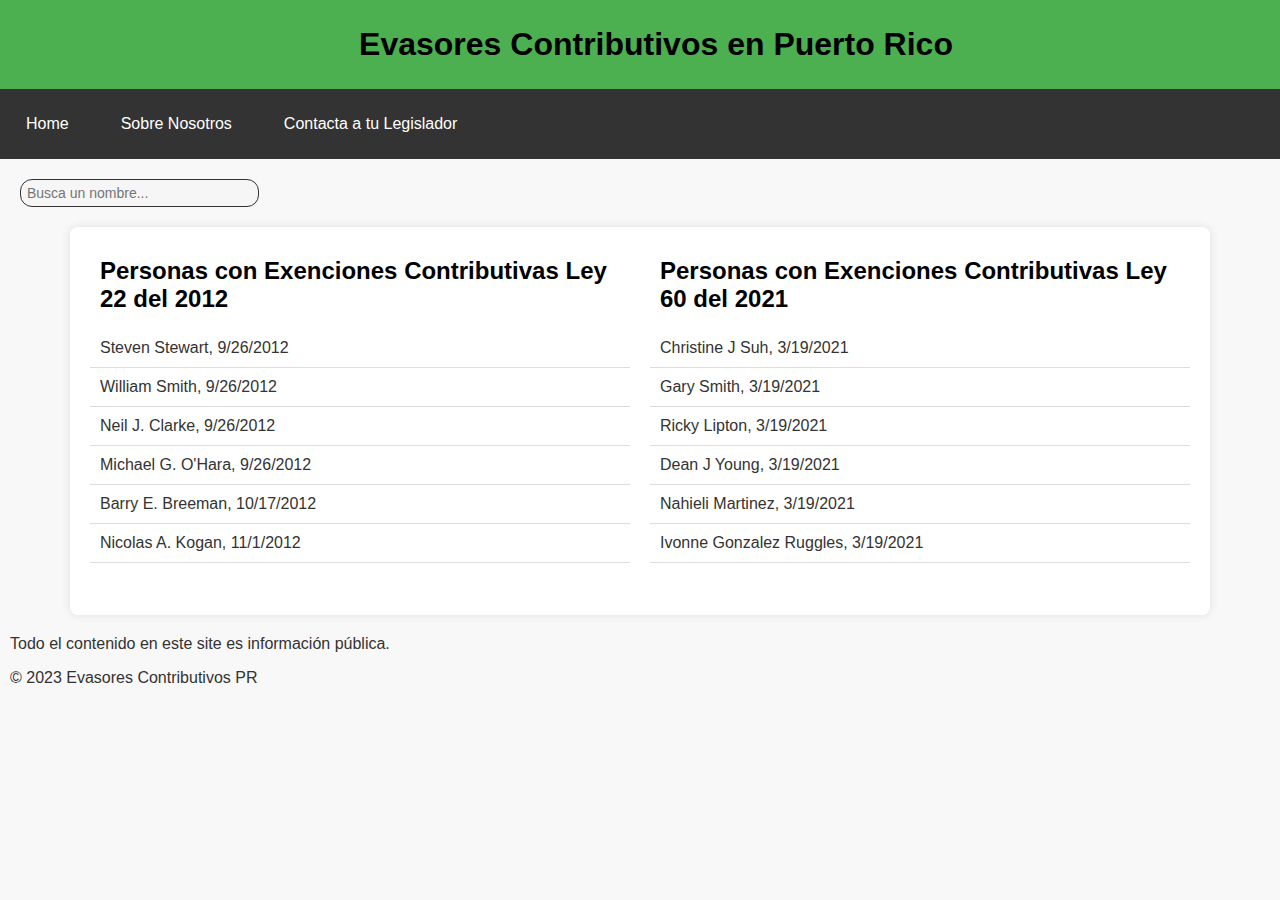
<file: index.html>
<!DOCTYPE html>
<html lang="en">
<head>
    <script>
        function searchFunction() {
            // Declare variables
            var input, filter, ul, li, a, i, txtValue;
            input = document.getElementById('searchInput');
            filter = input.value.toUpperCase();
        
            // Get the two lists
            var lists = ["people", "Ley60"];
        
            // Loop through both lists
            for (var j = 0; j < lists.length; j++) {
                ul = document.getElementById(lists[j]);
                li = ul.getElementsByTagName('li');
        
                // Loop through all list items, and hide those who don't match the search query
                for (i = 0; i < li.length; i++) {
                    txtValue = li[i].textContent || li[i].innerText;
                    if (txtValue.toUpperCase().indexOf(filter) > -1) {
                        li[i].style.display = "";
                    } else {
                        li[i].style.display = "none";
                    }
                }
            }
        }
        </script>
    <meta charset="UTF-8">
    <meta name="viewport" content="width=device-width, initial-scale=1.0">
    <title>Evasores Contributivos en Puerto Rico</title>
    <link rel="stylesheet" href="style.css">
</head>
<body>
    <header>
        <h1>Evasores Contributivos en Puerto Rico</h1>
        
    </header>
    <section id="intro">
        <nav>
            <ul>
              <li><a href="index.html">Home</a></li>
              <li><a href="about.html">Sobre Nosotros</a></li>
              <li><a href="contact.html">Contacta a tu Legislador</a></li>
            </ul>
          </nav>
          <input type="text" id="searchInput" onkeyup="searchFunction()" placeholder="Busca un nombre..." class="right-align">    
    </section>
    <main>
        <section id="people">
            <h2>Personas con Exenciones Contributivas Ley 22 del 2012</h2>
            <ul>               
                <li>Steven Stewart, 9/26/2012</li>               
                <li>William Smith, 9/26/2012</li>               
                <li>Neil J. Clarke, 9/26/2012</li>               
                <li>Michael G. O&#39;Hara, 9/26/2012</li>               
                <li>Barry E. Breeman, 10/17/2012</li>               
                <li>Nicolas A. Kogan, 11/1/2012</li>               
                <li>Daniel Ross Damian Singh, 11/28/2012</li>               
                <li>Fernando L. González Vizcarrondo, 11/28/2012</li>               
                <li>Lance Talkington, 11/28/2012</li>               
                <li>James L McCarley, 11/28/2012</li>               
                <li>Mark McMurry, 11/28/2012</li>               
                <li>Robert W O&#39;Connor, 11/30/2012</li>               
                <li>Alexander L. Lemond, 11/30/2012</li>               
                <li>Dale LeFebvre, 12/7/2012</li>               
                <li>Yolanda Cinca, 12/7/2012</li>               
                <li>Jorge A. Cinca, 12/7/2012</li>               
                <li>Rhonda R. Washington, 12/26/2012</li>               
                <li>Robb A. Rill, 4/22/2013</li>               
                <li>Mr. Christopher Daniels, 5/7/2013</li>               
                <li>Rogelio Andres Cardozo Socorro, 5/7/2013</li>               
                <li>Jason K. Bergner, 5/7/2013</li>               
                <li>Edward J Caveney, 5/7/2013</li>               
                <li>Mark Curry, 5/7/2013</li>               
                <li>Bonnie Wang, 5/7/2013</li>               
                <li>Owen T Callahan, 5/7/2013</li>               
                <li>Patrick T. Mitchell, 5/7/2013</li>               
                <li>Manuel J Aya Smitmans, 5/7/2013</li>               
                <li>John F. Rochon, 5/7/2013</li>               
                <li>Damon W Vickers, 5/7/2013</li>               
                <li>Darren Chiappinelli, 5/9/2013</li>               
                <li>Preeti Agarwal, 6/27/2013</li>               
                <li>Pavan Agarwal, 6/27/2013</li>               
                <li>Sharda Agarwal, 6/27/2013</li>               
                <li>Hari S Agarwal, 6/27/2013</li>               
                <li>Phillip E. Steurer-F, 7/30/2013</li>               
                <li>Gregory Quinn Carrady, 7/30/2013</li>               
                <li>Joselyn Chico-Martinez, 7/30/2013</li>               
                <li>Joel Arberman, 7/30/2013</li>               
                <li>Holli Arberman, 7/30/2013</li>               
                <li>Adam J Thorpe, 7/30/2013</li>               
                <li>Jeanette Jonsson, 7/30/2013</li>               
                <li>Anthony Toro, 7/30/2013</li>               
                <li>Hanna Toro, 7/30/2013</li>               
                <li>Eugene R. Franco, 7/30/2013</li>               
                <li>Luis De Carvalho De La Mora, 7/30/2013</li>               
                <li>Jeffrey L. Goldberg, 7/30/2013</li>               
                <li>Hedva Goldberg, 7/30/2013</li>               
                <li>Michael Rosenberg, 7/30/2013</li>               
                <li>Yehudah L. Rose, 7/30/2013</li>               
                <li>Andrea E. Crikelair, 7/30/2013</li>               
                <li>Terence M Crikelair, 7/30/2013</li>               
                <li>Janet E. Davis, 7/30/2013</li>               
                <li>Lonnie Davis, 7/30/2013</li>               
                <li>Richard M. Colombik, 7/30/2013</li>               
                <li>Justo Lorenzotti, 7/30/2013</li>               
                <li>Leslie Torres Collazo, 7/30/2013</li>               
                <li>Fernando J. Valverde, 7/30/2013</li>               
                <li>Andrew S. Wick, 7/30/2013</li>               
                <li>Sean B. Wever, 7/30/2013</li>               
                <li>John B. Helmers, 7/30/2013</li>               
                <li>Matthew Martorello, 7/30/2013</li>               
                <li>Rebecca Martorello, 7/30/2013</li>               
                <li>Patrick De Man, 7/30/2013</li>               
                <li>Adam C. Sinn, 7/30/2013</li>               
                <li>Adele G. Helmers, 7/30/2013</li>               
                <li>Gary J. Palmer, 7/30/2013</li>               
                <li>Peter L. Harrington, 8/1/2013</li>               
                <li>Pascal F. Forest, 8/1/2013</li>               
                <li>Peter S. Roisman, 8/1/2013</li>               
                <li>Gregory H. Wolf, 10/7/2013</li>               
                <li>Gary O. Land, 10/7/2013</li>               
                <li>Nikolai S. Lyustiger, 10/7/2013</li>               
                <li>Pamela J. Magee-Walker, 10/7/2013</li>               
                <li>Antonio J. D&#39;Elia, 10/7/2013</li>               
                <li>Ralph Amato, 10/7/2013</li>               
                <li>Kerry A. McDonald, 10/7/2013</li>               
                <li>Anthony Tassone, 10/7/2013</li>               
                <li>Dennis W. Sinclair, 10/7/2013</li>               
                <li>Gaylord D. Wetherill, 10/7/2013</li>               
                <li>Nicolay Stepanov, 10/7/2013</li>               
                <li>Cohen Ilan, 10/7/2013</li>               
                <li>Chadbourn T. Sharpe, 10/7/2013</li>               
                <li>William T. Haynes Jr, 10/7/2013</li>               
                <li>Jonathan C. Espy, 10/7/2013</li>               
                <li>Traci M. McFadden, 10/7/2013</li>               
                <li>Brian M. McFadden, 10/7/2013</li>               
                <li>Simon X. Liang, 10/7/2013</li>               
                <li>Orlando A. Bustos, 10/7/2013</li>               
                <li>Alberto E. Mestre, 10/7/2013</li>               
                <li>Edward Lau, 10/7/2013</li>               
                <li>David J. Little, 10/26/2013</li>               
                <li>Chelsea E. Wever, 10/29/2013</li>               
                <li>James V. Dowd, 10/29/2013</li>               
                <li>Joseph Spiteri, 10/29/2013</li>               
                <li>Ashton Hayward Soniat, 10/29/2013</li>               
                <li>Duncan McCallister Frederick, 10/29/2013</li>               
                <li>Christopher J. Wu, 10/29/2013</li>               
                <li>Jonathan Wu, 10/29/2013</li>               
                <li>Jack L. Lane, 10/29/2013</li>               
                <li>Anna Perdomo, 10/29/2013</li>               
                <li>George Burguillos, 10/29/2013</li>               
                <li>Charles J Fombrun, 10/29/2013</li>               
                <li>George P. Jackson, 10/29/2013</li>               
                <li>Nicholas Prouty, 10/29/2013</li>               
                <li>Christian M. Streib, 10/29/2013</li>               
                <li>Scott Kimple, 11/7/2013</li>               
                <li>Elizabeth Spruance Kimple, 11/7/2013</li>               
                <li>Luiza Vickers, 11/7/2013</li>               
                <li>Shahraab Ahmad, 11/7/2013</li>               
                <li>Jeremy H. Griffiths, 11/7/2013</li>               
                <li>Jason Burns, 11/7/2013</li>               
                <li>Anne Petrie Burns, 11/7/2013</li>               
                <li>Tyler Randolph, 11/7/2013</li>               
                <li>Germaine Rodriguez, 11/7/2013</li>               
                <li>Phil Whisenhunt, 11/7/2013</li>               
                <li>Luis Alvarez Vila, 11/7/2013</li>               
                <li>Michele Catherina Vasarely, 11/25/2013</li>               
                <li>Christopher A. Cobb, 11/26/2013</li>               
                <li>Rachel S. Chaney, 11/26/2013</li>               
                <li>A. Michael Flaherty, 12/6/2013</li>               
                <li>Adriana Mestre, 12/6/2013</li>               
                <li>Joshua D. Peterson, 12/6/2013</li>               
                <li>Laura Swan, 12/6/2013</li>               
                <li>Randall Swan, 12/23/2013</li>               
                <li>Veronne M. Bustos, 1/14/2014</li>               
                <li>Justin M. Sullivan, 1/14/2014</li>               
                <li>James A. Walker, 1/14/2014</li>               
                <li>Margaret Pena Juvelier, 1/14/2014</li>               
                <li>Clare G. Walker, 1/14/2014</li>               
                <li>Gebre-Egziabher Gebre, 1/14/2014</li>               
                <li>Christopher E. Morice, 1/14/2014</li>               
                <li>Christopher M. Johnson, 1/14/2014</li>               
                <li>Taeiyn S. Johnson, 1/14/2014</li>               
                <li>José Venero, 1/14/2014</li>               
                <li>William Garner, 1/15/2014</li>               
                <li>Kristian Jhamb, 1/16/2014</li>               
                <li>Kevin A. Williams, 2/6/2014</li>               
                <li>Bernard Macan, 2/6/2014</li>               
                <li>Lobo Tiggre, 2/6/2014</li>               
                <li>Alex Daley, 2/6/2014</li>               
                <li>John L. Petit, 2/6/2014</li>               
                <li>Verlin R. Rhoades, 2/6/2014</li>               
                <li>Gordon Holmes, 2/6/2014</li>               
                <li>Thomas Britven, 2/6/2014</li>               
                <li>Carolyn Britven, 2/6/2014</li>               
                <li>John S. Gorton, 2/6/2014</li>               
                <li>Luke S. Allen, 2/6/2014</li>               
                <li>Stephen G. Kleckner, 2/6/2014</li>               
                <li>Patrick Rien, 2/6/2014</li>               
                <li>James Nelson, 2/6/2014</li>               
                <li>Martin Smith, 2/6/2014</li>               
                <li>Clive M. Proud, 2/6/2014</li>               
                <li>Robert J. Waterston IV, 2/6/2014</li>               
                <li>Marcus Hancock, 2/11/2014</li>               
                <li>Thomas A. Steinke, 2/19/2014</li>               
                <li>Bradley Cohen, 3/27/2014</li>               
                <li>William Mann, 3/27/2014</li>               
                <li>Vickie L. Mann, 3/27/2014</li>               
                <li>David Zebrowski, 4/2/2014</li>               
                <li>Hamin Abdullah, 4/2/2014</li>               
                <li>Jesse Crikelair, 4/2/2014</li>               
                <li>Guiseppe (Joseph) Stella, 4/2/2014</li>               
                <li>Bryan L. May, 4/2/2014</li>               
                <li>Daniel Jay Rhoades, 4/2/2014</li>               
                <li>Andrew Goltzman, 4/2/2014</li>               
                <li>Valeriy Girshfeld, 4/2/2014</li>               
                <li>Michael T. Suchorsky, 4/2/2014</li>               
                <li>Angela Abdullah, 4/2/2014</li>               
                <li>Peng Wang, 4/8/2014</li>               
                <li>Cocó March-Michog, 4/8/2014</li>               
                <li>Timothy Reynolds, 4/8/2014</li>               
                <li>Rasmus Norling, 4/8/2014</li>               
                <li>Gary Goodman, 4/8/2014</li>               
                <li>Thomas R. McOsker, 4/8/2014</li>               
                <li>Sarah Greene-Flaherty, 4/8/2014</li>               
                <li>Jeff C. Lee, 4/8/2014</li>               
                <li>Jay D. Wise, 4/8/2014</li>               
                <li>James Gervasi, 4/8/2014</li>               
                <li>Michael E. Zaletel, 4/8/2014</li>               
                <li>Adil S. Karam, 4/8/2014</li>               
                <li>Anthony J. Coscio, 4/8/2014</li>               
                <li>Jillian Schmidli, 4/8/2014</li>               
                <li>Fahad Ghaffar, 4/9/2014</li>               
                <li>David Schmidli, 4/16/2014</li>               
                <li>Sean P. McCaffrey, 5/5/2014</li>               
                <li>Donna K. Wise, 5/6/2014</li>               
                <li>Mark D. Shriver, 5/6/2014</li>               
                <li>Johnny Fernándes Goncalves, 5/9/2014</li>               
                <li>Josette Bullon, 5/9/2014</li>               
                <li>Elaine D. Reyes Bisbal, 5/14/2014</li>               
                <li>Dennis D. Pedra, 5/14/2014</li>               
                <li>Mika de Man, 5/14/2014</li>               
                <li>Dr. Larry E. Cromwell, N.D., 5/14/2014</li>               
                <li>Juan Rodriguez, 5/19/2014</li>               
                <li>Mitchell R. Miller, 5/19/2014</li>               
                <li>Ponch E. Bhatia, 5/23/2014</li>               
                <li>Ya Zou, 6/10/2014</li>               
                <li>Judith Elias, 6/10/2014</li>               
                <li>Kevin J. Flynn, 6/10/2014</li>               
                <li>Michael Basile, 6/16/2014</li>               
                <li>Kirstin Proud, 6/16/2014</li>               
                <li>Jason W. Moore, 6/16/2014</li>               
                <li>John Mix, 6/16/2014</li>               
                <li>Jillian Lee Carmichael, 6/16/2014</li>               
                <li>Michael R. Carper, 6/16/2014</li>               
                <li>Avraham Zeines, 6/17/2014</li>               
                <li>Meir Hurwitz, 6/17/2014</li>               
                <li>Nicholas J Paidas, 6/17/2014</li>               
                <li>Isabel Cristina Lopez Sanchez, 6/30/2014</li>               
                <li>Catherine A. Nelson, 6/30/2014</li>               
                <li>Tze-Chieh Wang, 6/30/2014</li>               
                <li>Ryan M. Grant, 6/30/2014</li>               
                <li>David Whittemore, 6/30/2014</li>               
                <li>Taylor A. Carver, 6/30/2014</li>               
                <li>James P. Yuille Jr., 6/30/2014</li>               
                <li>Kurt William Terhar, 6/30/2014</li>               
                <li>Anita Roberts, 6/30/2014</li>               
                <li>Vanessa Gillier, 6/30/2014</li>               
                <li>Cheryl M. Flatt, 6/30/2014</li>               
                <li>Kira D. Golden, 6/30/2014</li>               
                <li>Thomas R. Fenton, 6/30/2014</li>               
                <li>Maria E. Trotter, 7/3/2014</li>               
                <li>Arturo Urbina, 7/9/2014</li>               
                <li>William J. Roy, 7/9/2014</li>               
                <li>Olivier Gillier, 7/9/2014</li>               
                <li>Timothy Flatt, 7/9/2014</li>               
                <li>Mathew J. McClellan, 7/9/2014</li>               
                <li>Scott Mittlestadt, 7/9/2014</li>               
                <li>Michael A. Roberts, 7/11/2014</li>               
                <li>Andre J. Anderson, 7/11/2014</li>               
                <li>Jason C. Pickett, 7/11/2014</li>               
                <li>John Norris, 7/11/2014</li>               
                <li>Louie G. Perkins, 8/14/2014</li>               
                <li>William Matos, 8/21/2014</li>               
                <li>John M Reese, 8/21/2014</li>               
                <li>Eileen Suarez Guevara, 8/21/2014</li>               
                <li>Rafael Resendes, 8/21/2014</li>               
                <li>Rahim Manji, 8/21/2014</li>               
                <li>Paul Shannon, 8/21/2014</li>               
                <li>Linda Motyka, 8/21/2014</li>               
                <li>Brenda North, 8/21/2014</li>               
                <li>Diane Melville, 8/21/2014</li>               
                <li>William D. Thompson, 9/2/2014</li>               
                <li>Matthew Todd Monson, 9/2/2014</li>               
                <li>Heather O&#39;Brien, 9/2/2014</li>               
                <li>Clyde Cleveland, 9/2/2014</li>               
                <li>Mathew C. Holton, 9/2/2014</li>               
                <li>Peter Butera, 9/2/2014</li>               
                <li>Robert Walter Jones, 9/2/2014</li>               
                <li>Barry J. Nield, 9/2/2014</li>               
                <li>Karen L. Nield, 9/2/2014</li>               
                <li>Julie Johnston, 9/3/2014</li>               
                <li>Steven Johnston, 9/3/2014</li>               
                <li>Lora D. Nield, 9/26/2014</li>               
                <li>Jeffrey Franco, 9/26/2014</li>               
                <li>John T. Benson, 9/26/2014</li>               
                <li>Ryan T. Murphy, 9/26/2014</li>               
                <li>Irene Gallagher, 9/26/2014</li>               
                <li>Gary Holzinger, 9/26/2014</li>               
                <li>Cristopher A. Cannon, 10/8/2014</li>               
                <li>Toby R. Neugebauer, 10/17/2014</li>               
                <li>Roberto E. Gierbolini, 10/28/2014</li>               
                <li>Brandon Gottlieb, 10/28/2014</li>               
                <li>Jonathan Lassers, 10/28/2014</li>               
                <li>Gaetano T. Butera, 10/28/2014</li>               
                <li>Joshua F. Valdez-Elizetxe, 10/28/2014</li>               
                <li>Brenda Méndez, 10/28/2014</li>               
                <li>Elizabeth P. Schub, 10/28/2014</li>               
                <li>Yogesh M. Mago, 10/28/2014</li>               
                <li>Kurt Hausy, 10/28/2014</li>               
                <li>Phyllis Roshan, 10/28/2014</li>               
                <li>Hanif Roshan, 10/28/2014</li>               
                <li>Carmen Pringle, 10/28/2014</li>               
                <li>Randall Pringle, 10/28/2014</li>               
                <li>Gregory H. Schub, 10/28/2014</li>               
                <li>Torri L. Wright-Krol, 10/28/2014</li>               
                <li>Micahel R. Krol, 10/28/2014</li>               
                <li>Peter C. Franklin, 10/28/2014</li>               
                <li>David R. White, 10/29/2014</li>               
                <li>Yancy W. Wright, 11/4/2014</li>               
                <li>Melissa A. Neugebauer, 11/5/2014</li>               
                <li>Daniel Thomas Kuthy, 11/6/2014</li>               
                <li>Marcus A. Katz, 11/7/2014</li>               
                <li>Pearl Baker Katz, 11/7/2014</li>               
                <li>Gerald Hoffman, 11/10/2014</li>               
                <li>Manoj Ghayalod, 11/10/2014</li>               
                <li>Neville Golvala, 11/10/2014</li>               
                <li>Lina M. Golvala, 11/10/2014</li>               
                <li>Peter C. Miller, 11/10/2014</li>               
                <li>Cecilia M. Holmes, 11/10/2014</li>               
                <li>Jesse Farmer, 11/10/2014</li>               
                <li>Hao Sun, 11/10/2014</li>               
                <li>William Hawk, 11/10/2014</li>               
                <li>Bradford H. Paskewitz, 11/10/2014</li>               
                <li>Michael Wade Lang, 11/10/2014</li>               
                <li>James A. McRoberts, 11/10/2014</li>               
                <li>Bart J. Mensinger, 11/10/2014</li>               
                <li>Tommie Dean Eldridge, 11/10/2014</li>               
                <li>Iris Suyapa Eldridge, 11/10/2014</li>               
                <li>Gregg Rosenthal, 11/10/2014</li>               
                <li>Ben J. Maher, 11/10/2014</li>               
                <li>Luca Giussani, 11/10/2014</li>               
                <li>Peter Hoch, 11/10/2014</li>               
                <li>Robert S. Jersey, 11/10/2014</li>               
                <li>Randy Jensen, 11/10/2014</li>               
                <li>Cynthia Wine Byrd, 11/10/2014</li>               
                <li>Kevin Wine, 11/10/2014</li>               
                <li>Charles J. Comerford, 11/10/2014</li>               
                <li>Rigoberto P. Dapena, 11/13/2014</li>               
                <li>Isaiah Martinez, 11/13/2014</li>               
                <li>Sean Cruz, 11/13/2014</li>               
                <li>Todd R. Berman, 11/13/2014</li>               
                <li>Allen J. Hudson, 11/13/2014</li>               
                <li>Thomas A. Reggentin, 11/13/2014</li>               
                <li>Nella C. Fernández, 11/13/2014</li>               
                <li>Venkata Sesha Praneeth Aketi, 11/13/2014</li>               
                <li>Sushma Santapuri, 11/13/2014</li>               
                <li>Kenneth Kay, 11/13/2014</li>               
                <li>Gerald Smith, 11/13/2014</li>               
                <li>Christopher Jackson, 11/13/2014</li>               
                <li>Bruce Deichl, 11/26/2014</li>               
                <li>Rabiah Foss, 11/26/2014</li>               
                <li>Gary Foss, 11/26/2014</li>               
                <li>Kenneth Dealy, 11/26/2014</li>               
                <li>David M. Nissman, 11/26/2014</li>               
                <li>Jonathan Palan, 12/12/2014</li>               
                <li>Dante Monteverde, 12/12/2014</li>               
                <li>Alicia López-Monteverde, 12/12/2014</li>               
                <li>Timothy David Kosnoff, 12/12/2014</li>               
                <li>Joseph Zambuto, 12/12/2014</li>               
                <li>Robert A.R. Khan, II, 12/12/2014</li>               
                <li>Daniel Troy Longan-Fasy, 12/12/2014</li>               
                <li>Zachary K. Turner, 12/12/2014</li>               
                <li>Michael Davis, 12/12/2014</li>               
                <li>Francis J. Meistrell, 12/15/2014</li>               
                <li>Zhiyoung Wu, 12/15/2014</li>               
                <li>Stanley J. Blinka, 12/15/2014</li>               
                <li>Nicholas P. Upchurch, 12/15/2014</li>               
                <li>Andrew Z. Ryan, 12/15/2014</li>               
                <li>Johann D. Beishline, 12/15/2014</li>               
                <li>Kathleen P.A. Hamilton, 12/15/2014</li>               
                <li>Charles Lynn Hamilton, 12/15/2014</li>               
                <li>Christopher A. Sipes, 12/15/2014</li>               
                <li>Paige Renee Tyler, 12/15/2014</li>               
                <li>Trevor A. Laak, 12/15/2014</li>               
                <li>Laura Malischke, 12/15/2014</li>               
                <li>Brian Tenenbaum, 12/15/2014</li>               
                <li>Brian W. Giese, 12/15/2014</li>               
                <li>Karen Robards, 12/15/2014</li>               
                <li>Douglas Robards, 12/15/2014</li>               
                <li>Patricia C. Ellison, 12/15/2014</li>               
                <li>Ivan Barreto, 12/15/2014</li>               
                <li>Bret Kimmel, 12/16/2014</li>               
                <li>Katherine Blinka, 12/16/2014</li>               
                <li>Claudia P. Gervasi, 12/16/2014</li>               
                <li>Patricia E. Giese, 12/16/2014</li>               
                <li>Daniel J. Hall, 12/16/2014</li>               
                <li>Brian Weinstein, 12/16/2014</li>               
                <li>Yijian Yang, 12/16/2014</li>               
                <li>Joanne Randolph, 12/17/2014</li>               
                <li>Micah J. Wakefield, 12/17/2014</li>               
                <li>Karen Stout, 12/18/2014</li>               
                <li>Anabella Troconis, 12/18/2014</li>               
                <li>Larry D. Smith, 12/19/2014</li>               
                <li>Isaac Landaeta, 12/19/2014</li>               
                <li>Benjamin Eiler, 12/19/2014</li>               
                <li>Barbara L. Jersey, 12/19/2014</li>               
                <li>Candace Streib, 12/19/2014</li>               
                <li>Samuel P. Wolanyk, 12/19/2014</li>               
                <li>Thomas G. LeMon, 12/19/2014</li>               
                <li>Cristina V. Monteverde, 12/19/2014</li>               
                <li>Steven M. Cardon, 12/19/2014</li>               
                <li>Donna G. Coomes, 12/19/2014</li>               
                <li>Fahed Missmar, 12/23/2014</li>               
                <li>Cory J. Dickerson, 12/24/2014</li>               
                <li>Vasileios Sfyris, 12/24/2014</li>               
                <li>John Bu, 12/24/2014</li>               
                <li>Bruce DeLaurentis, 1/8/2015</li>               
                <li>Adrian D. Ratnayake, 1/22/2015</li>               
                <li>Kristen Melanie Eiler, 1/30/2015</li>               
                <li>Carola G. Schropp, 1/30/2015</li>               
                <li>Claudio Cerminatti, 1/30/2015</li>               
                <li>Harold E. Cohn, 1/30/2015</li>               
                <li>Diane M. Cohn, 1/30/2015</li>               
                <li>Ludmila Usherenko, 1/30/2015</li>               
                <li>Michail Shadkin, 1/30/2015</li>               
                <li>Gregory E. Davidson, 1/30/2015</li>               
                <li>Scott David Jefferson, 1/30/2015</li>               
                <li>Frank A. Yarussi, 1/30/2015</li>               
                <li>Jason Borseth, 1/30/2015</li>               
                <li>Richard M. Owens, 1/30/2015</li>               
                <li>Ruth Ann Belden, 1/30/2015</li>               
                <li>Raymond L. Belden, 1/30/2015</li>               
                <li>Katherine Obenstein, 1/30/2015</li>               
                <li>Brian Essex, 1/30/2015</li>               
                <li>James Nicholas, 1/30/2015</li>               
                <li>Olga Dálesio, 1/30/2015</li>               
                <li>Richard Donnally, 1/30/2015</li>               
                <li>Shanda Jean Alcantara, 1/30/2015</li>               
                <li>Ruben S. Solanot, 2/2/2015</li>               
                <li>David K. Panton, 2/2/2015</li>               
                <li>Justo Montero Viera, 2/2/2015</li>               
                <li>Laura Boyko, 2/2/2015</li>               
                <li>Maxim Naglis, 2/4/2015</li>               
                <li>Nan Franco, 2/4/2015</li>               
                <li>Christine Inda, 2/4/2015</li>               
                <li>Daniel Richardson, 2/4/2015</li>               
                <li>Jeffrey Williams, 2/4/2015</li>               
                <li>Richard Lin, 2/6/2015</li>               
                <li>Grace Lay, 2/6/2015</li>               
                <li>Enrique Besalduch Gaitan, 2/11/2015</li>               
                <li>Francisco J. Gavilan, 2/11/2015</li>               
                <li>Frederick E. Kimble, 2/12/2015</li>               
                <li>Jolyeane Kimble, 2/12/2015</li>               
                <li>Parminder Sigh, 2/12/2015</li>               
                <li>Elias Balasis, 2/12/2015</li>               
                <li>Michael K. Bell, 2/12/2015</li>               
                <li>Matthew L. Reinhart, 2/12/2015</li>               
                <li>Donna S. Cohen, 2/12/2015</li>               
                <li>Arthur Cohen, 2/12/2015</li>               
                <li>Brandon Welley, 2/12/2015</li>               
                <li>Donald Kafka, 2/12/2015</li>               
                <li>Vivecca R. Schmerler, 2/12/2015</li>               
                <li>Alan Schmerler, 2/12/2015</li>               
                <li>Edward A. Seykota, 2/13/2015</li>               
                <li>Joseph M. Robert, 2/13/2015</li>               
                <li>Joshua Tully, 2/13/2015</li>               
                <li>Antanina Tiggre, 2/13/2015</li>               
                <li>David C. Driscoll, 2/13/2015</li>               
                <li>Timothy W Foust, 2/13/2015</li>               
                <li>James Haecker, 2/13/2015</li>               
                <li>James J. Coomes, 2/24/2015</li>               
                <li>Víctor Assaf, 2/24/2015</li>               
                <li>Robert Zhang, 2/27/2015</li>               
                <li>Jennie Choy, 2/27/2015</li>               
                <li>Taylor Meierotto, 2/27/2015</li>               
                <li>Semyon Silin, 2/27/2015</li>               
                <li>Dwight Brunoehler, 3/4/2015</li>               
                <li>Fabio Pasquale Granato, 3/6/2015</li>               
                <li>Andrew Hollister, 3/17/2015</li>               
                <li>Joshua B. Lowy, 3/17/2015</li>               
                <li>Emily Black, 3/17/2015</li>               
                <li>Stanley H. Black, 3/17/2015</li>               
                <li>Michael W. Bannett, 3/17/2015</li>               
                <li>Walerij Holak, 3/17/2015</li>               
                <li>Linda K. Holak, 3/17/2015</li>               
                <li>Ryan Wade, 3/17/2015</li>               
                <li>Leslie Wade, 3/17/2015</li>               
                <li>Timothy Blackwell, 3/17/2015</li>               
                <li>Juliette Y. Sussman, 3/17/2015</li>               
                <li>Joshua Steinberg, 3/17/2015</li>               
                <li>Chogae Sheafer, 3/17/2015</li>               
                <li>Thomas A. Walsh, 3/17/2015</li>               
                <li>James P. Hamer II, 3/17/2015</li>               
                <li>Janina Sue Guthrie, 3/17/2015</li>               
                <li>Omar Shakill, 3/17/2015</li>               
                <li>John Andrew Wunder, 3/28/2015</li>               
                <li>Brian D. Marler, 3/28/2015</li>               
                <li>Cheyne C. Pace, 3/30/2015</li>               
                <li>David A. Runge, 3/31/2015</li>               
                <li>Alex Arriaga, 3/31/2015</li>               
                <li>Lindsay E. Gordon, 3/31/2015</li>               
                <li>Yvonne K. Lowy, 3/31/2015</li>               
                <li>Lawrence Obenshain Jr., 3/31/2015</li>               
                <li>Cheryl L. Talkington, 3/31/2015</li>               
                <li>Henry Rodríguez, 3/31/2015</li>               
                <li>Wendy Driscoll, 4/7/2015</li>               
                <li>Ronnie C. Saliba, 4/13/2015</li>               
                <li>Ronald W. St Clair, 4/14/2015</li>               
                <li>John T. Lyons, 4/14/2015</li>               
                <li>Jaimin R. Patel, 4/14/2015</li>               
                <li>Timothy M. Beckett, 4/14/2015</li>               
                <li>Stanley Pace, 4/14/2015</li>               
                <li>Kim E Wermuth, 4/16/2015</li>               
                <li>Joshua McNeely, 4/30/2015</li>               
                <li>Mustafa Kirdar, 4/30/2015</li>               
                <li>Katherine Ann Senko, 4/30/2015</li>               
                <li>Edward G. Slingerland, 4/30/2015</li>               
                <li>Ronald D. Butt, 4/30/2015</li>               
                <li>Christina Kay Butt, 4/30/2015</li>               
                <li>Arianna J. Savant, 4/30/2015</li>               
                <li>Carlos Manuel Roca, 4/30/2015</li>               
                <li>Marni Mutrux Meistrell, 5/12/2015</li>               
                <li>Patrick Stella, 5/26/2015</li>               
                <li>Richard Sciacca, 6/3/2015</li>               
                <li>Kimberly Sciacca, 6/3/2015</li>               
                <li>Teresa Scott, 6/9/2015</li>               
                <li>Hamed R. Wardak, 6/10/2015</li>               
                <li>Shirley Lewis, 6/11/2015</li>               
                <li>Charlie Lewis, 6/11/2015</li>               
                <li>Thomas R. LeBus, 6/12/2015</li>               
                <li>Anne-Marie K. Maxe LeBus, 6/12/2015</li>               
                <li>Hilda Rosales, 6/17/2015</li>               
                <li>Andrew Holloway, 6/17/2015</li>               
                <li>Tipmuny C. Powers, 6/23/2015</li>               
                <li>Wayne W. Baird, 6/23/2015</li>               
                <li>Theresa Joseph, 6/23/2015</li>               
                <li>Peter M. Joseph, 6/23/2015</li>               
                <li>Wendy Powers, 6/23/2015</li>               
                <li>Benjamin Schwank, 6/26/2015</li>               
                <li>Danielle Drizin, 6/29/2015</li>               
                <li>Peter Blaibel, 6/30/2015</li>               
                <li>Anders E. Aasen, 7/9/2015</li>               
                <li>Andrew Kagan, 7/15/2015</li>               
                <li>Robert  D. Engelson, 7/16/2015</li>               
                <li>Susan Colantuono, 7/16/2015</li>               
                <li>Carlos A. Rodriguez, 7/28/2015</li>               
                <li>Brian W. Tyson, 7/28/2015</li>               
                <li>Mariandrea Tyson, 7/28/2015</li>               
                <li>Emma DiPonio -1, 7/29/2015</li>               
                <li>Jason DiPonio, 7/29/2015</li>               
                <li>Dennis S. Frank -C, 7/30/2015</li>               
                <li>Brian Amster, 7/30/2015</li>               
                <li>Scott M. Nairne, 8/3/2015</li>               
                <li>SHANE OSBORN, 8/3/2015</li>               
                <li>Giselle M. Bonet Alfonzo, 8/4/2015</li>               
                <li>Charles W. Stout III, 8/6/2015</li>               
                <li>Juan D. Cobo Machado, 8/10/2015</li>               
                <li>George Arau, 8/10/2015</li>               
                <li>Janet Catanese, 8/14/2015</li>               
                <li>James M. Carlson, 8/17/2015</li>               
                <li>Brandon Spruill, 8/17/2015</li>               
                <li>Alexander J. Von Lokner, 8/19/2015</li>               
                <li>Joseph Kretzers, 8/19/2015</li>               
                <li>Tricia E. Markusen, 8/24/2015</li>               
                <li>Denver Dale, 8/24/2015</li>               
                <li>Eric Alcantara, 8/25/2015</li>               
                <li>Carlos T. Alcantara, 8/25/2015</li>               
                <li>David Jacob Shugart, 9/2/2015</li>               
                <li>Yani Feliciano, 9/2/2015</li>               
                <li>Badri Ramanathan, 9/2/2015</li>               
                <li>Cecilia S. Rodriguez, 9/10/2015</li>               
                <li>Alvin G Wilkinson, 9/10/2015</li>               
                <li>Stephanie Grossman, 9/10/2015</li>               
                <li>Marc D. Grossman, 9/10/2015</li>               
                <li>John Wadsworth, 9/14/2015</li>               
                <li>Brent Michael Skoda, 9/15/2015</li>               
                <li>Adnan Elassad, 9/18/2015</li>               
                <li>Milagros Elassad, 9/18/2015</li>               
                <li>Keith Jovais, 9/18/2015</li>               
                <li>Linda J. Jovais, 9/18/2015</li>               
                <li>Mark S. Overley, 9/18/2015</li>               
                <li>Kristy K Smith, 9/18/2015</li>               
                <li>Roger Smith, 9/18/2015</li>               
                <li>Mladen D. Kresic, 9/18/2015</li>               
                <li>Justin L. Schreiber, 9/18/2015</li>               
                <li>Paul Craig, 9/18/2015</li>               
                <li>Amy Overton, 9/18/2015</li>               
                <li>Bobbie J. Lee, 9/18/2015</li>               
                <li>Ryan Edward Fowler, 9/21/2015</li>               
                <li>Richard James Fowler, 9/21/2015</li>               
                <li>Alicia G. Acebo, 9/22/2015</li>               
                <li>Sharif M. Ragheb, 9/22/2015</li>               
                <li>Garrett Fuller, 9/22/2015</li>               
                <li>Dallas Hall, 9/22/2015</li>               
                <li>Keith St. Clair, 9/24/2015</li>               
                <li>MARK DILLARD, 10/5/2015</li>               
                <li>Matthew Homa, 10/6/2015</li>               
                <li>Lillian V. Watkins, 10/7/2015</li>               
                <li>David V. Watkins, 10/7/2015</li>               
                <li>Paul Chiarappa, 10/7/2015</li>               
                <li>Peter A. Wisniewski, 10/7/2015</li>               
                <li>Christina Louise Wisniewski, 10/7/2015</li>               
                <li>Daniel Kasal, 10/9/2015</li>               
                <li>David Anthony Rancourt, 10/9/2015</li>               
                <li>Regan Rancourt, 10/9/2015</li>               
                <li>James Park, 10/13/2015</li>               
                <li>Jon L. Cox, 10/14/2015</li>               
                <li>Robert Miketich, 10/14/2015</li>               
                <li>Lori-Ann Weichselbaum, 10/14/2015</li>               
                <li>Franklyn B. Weichselbaum, 10/14/2015</li>               
                <li>Dennis A. Kruse, 10/14/2015</li>               
                <li>Eric A. Miller, 10/22/2015</li>               
                <li>Doretta Milligan, 10/22/2015</li>               
                <li>Michael E. Tennenbaum, 10/22/2015</li>               
                <li>Suzanne Stockfisch-Tennenbaum, 10/22/2015</li>               
                <li>Robert James Post, 10/23/2015</li>               
                <li>Nathan Martinez, 10/26/2015</li>               
                <li>Kay K. Whisenhunt, 11/2/2015</li>               
                <li>Julia Hathaway, 11/2/2015</li>               
                <li>Vincent Pierre Pineau, 11/2/2015</li>               
                <li>Christine Mundkur, 11/2/2015</li>               
                <li>Rajat Mundkur, 11/2/2015</li>               
                <li>Mark Schwartz, 11/3/2015</li>               
                <li>Michael T. McClure, 11/5/2015</li>               
                <li>Roberto Zayas, 11/5/2015</li>               
                <li>Gregory Jones, 11/5/2015</li>               
                <li>Todd Anthony Schuring, 11/6/2015</li>               
                <li>Broc Spradlin, 11/6/2015</li>               
                <li>Steven Szuch, 11/6/2015</li>               
                <li>Charles Dean Slover, 11/9/2015</li>               
                <li>Wayne L. Williams Jr., 11/9/2015</li>               
                <li>Daniel B Anton, 11/9/2015</li>               
                <li>Lucas Hoppel, 11/9/2015</li>               
                <li>Mendy Hoppel, 11/9/2015</li>               
                <li>Julian Sula, 11/9/2015</li>               
                <li>Iryna Berkovich, 11/9/2015</li>               
                <li>Tania Modic, 11/12/2015</li>               
                <li>Bruce Gray, 11/12/2015</li>               
                <li>Paul I. Carey, 11/16/2015</li>               
                <li>Tae Shin, 11/18/2015</li>               
                <li>Yoon Shin, 11/18/2015</li>               
                <li>Megan Spradlin, 11/18/2015</li>               
                <li>Emma Cooke, 11/18/2015</li>               
                <li>Eugene Camali, 11/23/2015</li>               
                <li>Alan Eben, 11/23/2015</li>               
                <li>Sung Kang, 11/23/2015</li>               
                <li>Carson Mitchell, 11/23/2015</li>               
                <li>Richard Meruelo, 11/30/2015</li>               
                <li>Michael J. McCloskey, 11/30/2015</li>               
                <li>Gary Fears, 12/1/2015</li>               
                <li>Alejandro Ferris Wallis, 12/1/2015</li>               
                <li>Brandon Smith, 12/14/2015</li>               
                <li>Amy S. Smits, 12/14/2015</li>               
                <li>Kevin Daniel Smits, 12/14/2015</li>               
                <li>Anthony Trotta, 12/14/2015</li>               
                <li>Gregory Boyd, 12/14/2015</li>               
                <li>AZIM HEMANI, 12/14/2015</li>               
                <li>Heather Williams Avior, 12/17/2015</li>               
                <li>Tal Avior, 12/17/2015</li>               
                <li>Mark Sawyer, 12/17/2015</li>               
                <li>Brooke Wartell, 12/21/2015</li>               
                <li>Juan Carlos Stolberg, 12/22/2015</li>               
                <li>Marc Bejarano, 12/22/2015</li>               
                <li>Concepcion Miranda-Kafka, 12/22/2015</li>               
                <li>Mateo A. Levy, 12/23/2015</li>               
                <li>Richard S. Shore, 12/23/2015</li>               
                <li>Patricia Elena Miketich, 12/23/2015</li>               
                <li>Mitchell Bank, 12/23/2015</li>               
                <li>Hope Bank, 12/23/2015</li>               
                <li>Celestino Reyes, 1/13/2016</li>               
                <li>Omar Halabi, 1/13/2016</li>               
                <li>Salil A. Zaveri, 1/25/2016</li>               
                <li>Ricardo Alexander Gomez, 2/2/2016</li>               
                <li>Bryan Luter, 2/3/2016</li>               
                <li>Robert E. Jurgel, Jr., 2/3/2016</li>               
                <li>John Holt, 2/3/2016</li>               
                <li>Elizabeth Suzanne Rosellini, 2/3/2016</li>               
                <li>Tracee Harrison, 2/8/2016</li>               
                <li>Thomas Harrison, 2/8/2016</li>               
                <li>Nubia Estella Fisher, 2/8/2016</li>               
                <li>Charles Earl Fisher, 2/8/2016</li>               
                <li>BRANDT KEMPTON, 2/8/2016</li>               
                <li>Zachary Wulf, 2/8/2016</li>               
                <li>André Wolper, 2/8/2016</li>               
                <li>Alexander Voloshin, 2/8/2016</li>               
                <li>Olga Voloshin, 2/8/2016</li>               
                <li>Dennis Chyba, 2/9/2016</li>               
                <li>Todd Davis, 2/9/2016</li>               
                <li>Walter Emig III, 2/11/2016</li>               
                <li>Royi Shemesh, 2/11/2016</li>               
                <li>Rachadip Sachasin, 2/18/2016</li>               
                <li>Douglas Sanders, 2/18/2016</li>               
                <li>Maryjane Kresic, 2/22/2016</li>               
                <li>Elena Piovanetti, 2/23/2016</li>               
                <li>Yajia Hu, 2/23/2016</li>               
                <li>Roberto Tellechea, 2/24/2016</li>               
                <li>Cheryl A. Entress, 2/29/2016</li>               
                <li>Thomas Entress, 2/29/2016</li>               
                <li>Kenneth Lewis Hartog, 3/1/2016</li>               
                <li>Jonathan Brown, 3/1/2016</li>               
                <li>Robert Cooke, 3/1/2016</li>               
                <li>James Blackwook Davis Beauchamp, 3/1/2016</li>               
                <li>Chad William Parks, 3/1/2016</li>               
                <li>Spencer Smith, 3/1/2016</li>               
                <li>Philip Grevis Woodisse, 3/2/2016</li>               
                <li>Jonathan Kotthoff, 3/3/2016</li>               
                <li>Assaf Shalev, 3/3/2016</li>               
                <li>Walter Keenan, 3/3/2016</li>               
                <li>Jeremy I. Lambert, 3/3/2016</li>               
                <li>Brian A. Lambert, 3/3/2016</li>               
                <li>Omar Cruz, 3/4/2016</li>               
                <li>Malcolm Fairbairn, 3/21/2016</li>               
                <li>Sandy Wunder, 3/28/2016</li>               
                <li>Wanda Amieiro, 3/28/2016</li>               
                <li>Ganesh Rajappan, 3/28/2016</li>               
                <li>Steven Zissis, 3/28/2016</li>               
                <li>Douglass Burgdorf, 3/28/2016</li>               
                <li>Andrew Adler, 3/28/2016</li>               
                <li>ALAN STEPHEN MASLEY, 3/28/2016</li>               
                <li>Scott Benjamin Charles May, 3/28/2016</li>               
                <li>David V. Lenihan, 3/28/2016</li>               
                <li>Romy Maxwell, 3/28/2016</li>               
                <li>Ronald Zanotti, 3/28/2016</li>               
                <li>Jean Stephen Rovani, 3/28/2016</li>               
                <li>Catherine Mitchell, 3/28/2016</li>               
                <li>John Anderson, 3/28/2016</li>               
                <li>Bonnie Anderson, 3/28/2016</li>               
                <li>Armando Curcio, 3/28/2016</li>               
                <li>Robert Arnold, 3/28/2016</li>               
                <li>Carson Ederle, 3/28/2016</li>               
                <li>Justin Ederle, 3/28/2016</li>               
                <li>Craig Yerger, 3/28/2016</li>               
                <li>Kristen Yerger, 3/28/2016</li>               
                <li>Emily Fairbairn, 3/28/2016</li>               
                <li>Marc E. Packles, 3/30/2016</li>               
                <li>Richard Clarke, 3/30/2016</li>               
                <li>Semyon Narosov, 3/30/2016</li>               
                <li>Derrick Champion, 4/5/2016</li>               
                <li>Joseph Mittiga, 4/5/2016</li>               
                <li>Lorna Abernathy, 4/5/2016</li>               
                <li>Justin Abernathy, 4/5/2016</li>               
                <li>Jason Abernathy, 4/5/2016</li>               
                <li>Kenneth Blaine, 4/5/2016</li>               
                <li>Harold Bendell, 4/5/2016</li>               
                <li>Roger Post, 4/5/2016</li>               
                <li>Jennifer Morrow, 4/5/2016</li>               
                <li>Darvin James Legaspi, 4/5/2016</li>               
                <li>Austin Butler, 4/5/2016</li>               
                <li>Sarah Hurty, 4/5/2016</li>               
                <li>RYAN PHILLIPS PAGE, 4/5/2016</li>               
                <li>Alan Hurty, 4/6/2016</li>               
                <li>Robert F. Malin, 4/14/2016</li>               
                <li>Robert Danial, 4/20/2016</li>               
                <li>David Alan Willis, 4/25/2016</li>               
                <li>Veronica Alvarez, 4/27/2016</li>               
                <li>Virginia Butler, 4/27/2016</li>               
                <li>Vasco Eguía, 4/27/2016</li>               
                <li>Scott Riley, 4/27/2016</li>               
                <li>Jenny Besser, 4/27/2016</li>               
                <li>Gregory Callender, 4/27/2016</li>               
                <li>Brian Sawyer, 4/27/2016</li>               
                <li>Michael Klassen, 4/27/2016</li>               
                <li>Mark Giraud, 4/27/2016</li>               
                <li>Roger Morrison, 4/27/2016</li>               
                <li>Jerome Breslin, 4/27/2016</li>               
                <li>Jefferson Kim, 4/27/2016</li>               
                <li>John Otto, 4/27/2016</li>               
                <li>Jenna Schuck, 4/28/2016</li>               
                <li>Kevin D. Cunningham, 4/28/2016</li>               
                <li>John Zuniga, 4/28/2016</li>               
                <li>Marion Bond, 4/28/2016</li>               
                <li>Ryan Alvarez, 4/28/2016</li>               
                <li>Jaysen Gutierrez, 4/28/2016</li>               
                <li>Nathaniel Alvarez, 4/28/2016</li>               
                <li>Jazmine Alvarez, 4/28/2016</li>               
                <li>Kenneth Rosen, 4/28/2016</li>               
                <li>Todd Swanson, 4/28/2016</li>               
                <li>Maria Swanson, 4/28/2016</li>               
                <li>Alton Ling Wah Lam, 4/28/2016</li>               
                <li>James Besser, 4/28/2016</li>               
                <li>Morgan Frank, 4/28/2016</li>               
                <li>Jeffrey Downey, 4/28/2016</li>               
                <li>Steven Freedman, 4/28/2016</li>               
                <li>DAVID DEAN, 4/28/2016</li>               
                <li>ERIN DEAN, 4/28/2016</li>               
                <li>Stacy D. Curtis, 4/28/2016</li>               
                <li>KEVIN CURTIS, 4/28/2016</li>               
                <li>Victoria Smith, 4/28/2016</li>               
                <li>Michael Sobeck, 4/28/2016</li>               
                <li>Peter Klope, 4/28/2016</li>               
                <li>Samuel Hines, 4/28/2016</li>               
                <li>Heather Lynn Goeddel-Willis, 4/28/2016</li>               
                <li>Brian Douglas Dohmen, 4/28/2016</li>               
                <li>Marisol Morales, 4/28/2016</li>               
                <li>CRAIG ALLEN LEBLANC, 4/28/2016</li>               
                <li>Joshua Lewis, 4/28/2016</li>               
                <li>Adam Beguelin, 4/28/2016</li>               
                <li>Jorge Rivera, 4/28/2016</li>               
                <li>Joshua Levy, 4/28/2016</li>               
                <li>Camilla Maria Trooien Sagerup, 4/28/2016</li>               
                <li>George A. Azar, 4/28/2016</li>               
                <li>SUZANNE M. MCCLOSKEY, 4/28/2016</li>               
                <li>James Cashiola, 4/28/2016</li>               
                <li>Peter Smith, 4/28/2016</li>               
                <li>MEGAN LYNN GUPTA, 4/28/2016</li>               
                <li>SAAGAR KAMAL GUPTA, 4/28/2016</li>               
                <li>Michael Evans Hubbard, 4/28/2016</li>               
                <li>Jocelyn Javernick, 4/28/2016</li>               
                <li>Georganna Drayton Hildebrand, 4/28/2016</li>               
                <li>Harold Hildebrand, 4/28/2016</li>               
                <li>JUAN AROCHA, 4/28/2016</li>               
                <li>Rajiv Mehta, 4/28/2016</li>               
                <li>Charles K. Bartz, 4/28/2016</li>               
                <li>PETER REBRIN, 4/28/2016</li>               
                <li>Christy Douglas Otto, 4/28/2016</li>               
                <li>Brent Kochuba, 4/28/2016</li>               
                <li>Daniel McManus, 4/29/2016</li>               
                <li>Clinton James, 4/29/2016</li>               
                <li>Jennifer Brooke Sanders, 4/29/2016</li>               
                <li>Elizabeta Dimkova, 5/6/2016</li>               
                <li>Cesar Gueikian, 5/9/2016</li>               
                <li>Zoya Kovenya, 5/9/2016</li>               
                <li>Brett Johnson, 5/10/2016</li>               
                <li>Raul Gonzalez Borrego, 5/10/2016</li>               
                <li>Robert E. Coviak, 5/10/2016</li>               
                <li>Shari Linder, 5/11/2016</li>               
                <li>Mark Linder, 5/11/2016</li>               
                <li>Antonio Blanca Marabotto, 5/11/2016</li>               
                <li>James Sagan, 5/11/2016</li>               
                <li>Ismael Melendez, 5/11/2016</li>               
                <li>Mark Smith, 5/13/2016</li>               
                <li>Christopher Smith, 5/31/2016</li>               
                <li>Thomas Young, 6/2/2016</li>               
                <li>Casey B. Lambert, 6/2/2016</li>               
                <li>John Lee Dumas, 6/2/2016</li>               
                <li>Joseph Sederholm, 6/2/2016</li>               
                <li>Dawn Marie Crew, 6/6/2016</li>               
                <li>Tatum McClinton Martin, 6/6/2016</li>               
                <li>Allan Cao, 6/6/2016</li>               
                <li>Jose Olalde, 6/6/2016</li>               
                <li>Pallavi M. Ghayalod, 6/10/2016</li>               
                <li>George Gorton, 6/14/2016</li>               
                <li>David Hanig, 6/14/2016</li>               
                <li>Robert Kalkstein, 6/15/2016</li>               
                <li>Carlos Andres Scaminaci, 6/15/2016</li>               
                <li>Eric W. Gifford, 6/16/2016</li>               
                <li>Michael Shutze, 6/16/2016</li>               
                <li>Andrew Routsis, 6/21/2016</li>               
                <li>Danielle K. Kagan, 6/21/2016</li>               
                <li>Gregory Corson Powel, 6/21/2016</li>               
                <li>Marc Loven, 6/21/2016</li>               
                <li>Sergey Vasnetsov, 6/23/2016</li>               
                <li>Martyna Hanusz, 6/27/2016</li>               
                <li>Brian Lavertu, 6/28/2016</li>               
                <li>Marc Primo Pulisci, 6/28/2016</li>               
                <li>María C. Meruelo, 6/30/2016</li>               
                <li>Roberto Gonzalez Prueba, 7/1/2016</li>               
                <li>HOMERO F MERUELO, 7/13/2016</li>               
                <li>Lynn Shutze, 7/13/2016</li>               
                <li>Puneet Wadhwa, 7/14/2016</li>               
                <li>GUILLERMO RODRIGUEZ, 7/14/2016</li>               
                <li>Christopher A. Kagan, 7/14/2016</li>               
                <li>Matthew Razore, 7/14/2016</li>               
                <li>WILFRED HSU, 7/21/2016</li>               
                <li>William Rosellini, 7/22/2016</li>               
                <li>Ross M. Hutton, 7/29/2016</li>               
                <li>Catherine Ann Puma, 7/29/2016</li>               
                <li>Marina Wall, 7/29/2016</li>               
                <li>Justin Broughton, 7/29/2016</li>               
                <li>James B. Shepherd, 8/4/2016</li>               
                <li>Michele Hinnrichs, 8/5/2016</li>               
                <li>Gregory D. Nakagawa, 8/15/2016</li>               
                <li>Aaron Ashner, 8/16/2016</li>               
                <li>Harry Hatzis, 8/16/2016</li>               
                <li>JOSEPHINE A. BITLER, 8/16/2016</li>               
                <li>MICHAEL E. BITLER, 8/16/2016</li>               
                <li>DAMIAN JOSEPH ZANONI, 8/23/2016</li>               
                <li>Michael Ayesh, 8/23/2016</li>               
                <li>Lauren Powel, 8/23/2016</li>               
                <li>Matthew McCurley, 8/23/2016</li>               
                <li>Collin Ketell, 8/23/2016</li>               
                <li>Mark Gold, 8/30/2016</li>               
                <li>Alexander Borschow, 8/31/2016</li>               
                <li>Miguel Alfredo Mendoza Cabrera, 8/31/2016</li>               
                <li>Yamila Hanna-Garcia, 8/31/2016</li>               
                <li>David Wartell, 9/7/2016</li>               
                <li>Michelle Lonergan, 9/7/2016</li>               
                <li>Thomas Smith, 9/7/2016</li>               
                <li>Tawnee Smith, 9/7/2016</li>               
                <li>Adam D. Glickman, 9/7/2016</li>               
                <li>Alex Yintao Sun, 9/7/2016</li>               
                <li>Richard Sean Lonergan, 9/9/2016</li>               
                <li>Liana O&#39;Drobinak, 9/12/2016</li>               
                <li>James O&#39;Drobinak, 9/12/2016</li>               
                <li>CAREY M. METZ, 9/12/2016</li>               
                <li>Matt Wiggins, 9/16/2016</li>               
                <li>Brenda Liz Torres Barreto, 9/21/2016</li>               
                <li>Rafael Manuel Ortiz Colon, 9/21/2016</li>               
                <li>Yuhong Liu, 9/21/2016</li>               
                <li>Jeffrey Thompson, 9/26/2016</li>               
                <li>Timothy D. Grittani, 9/26/2016</li>               
                <li>Hanie C. Allen, 9/26/2016</li>               
                <li>John Mulvehill, 9/26/2016</li>               
                <li>Rose Shoen, 9/26/2016</li>               
                <li>Joshua Lohrman, 9/28/2016</li>               
                <li>Jingyuan Wu, 9/28/2016</li>               
                <li>Yash Kapadia, 10/3/2016</li>               
                <li>Christopher Hausman, 10/3/2016</li>               
                <li>David DeSilva, 10/3/2016</li>               
                <li>John  C. Kagan, 10/3/2016</li>               
                <li>Elizabeth P. Kagan, 10/3/2016</li>               
                <li>Joshua Clark Rossi, 10/3/2016</li>               
                <li>Don Peterson, 10/3/2016</li>               
                <li>Doris Peterson, 10/3/2016</li>               
                <li>Todd Yasbin, 10/3/2016</li>               
                <li>Robert Lowry, 10/3/2016</li>               
                <li>John Sandoval, 10/3/2016</li>               
                <li>SANJEEV BHALLA, 10/4/2016</li>               
                <li>RICHA BHALLA, 10/4/2016</li>               
                <li>Wesley Farrell, 10/12/2016</li>               
                <li>Luke N. Allen, 10/12/2016</li>               
                <li>Ricky Patel, 10/13/2016</li>               
                <li>Steven Zellers, 10/25/2016</li>               
                <li>Robert Allen, 10/25/2016</li>               
                <li>Belton Wall, 10/25/2016</li>               
                <li>Katie Lee Freedman, 10/25/2016</li>               
                <li>Drew Schoentrup, 10/25/2016</li>               
                <li>Alexander Podgurski, 10/25/2016</li>               
                <li>Joseph Gulledge, 10/25/2016</li>               
                <li>Jared Grabow, 10/25/2016</li>               
                <li>ZHAOWEN HUANG, 10/26/2016</li>               
                <li>Luke David Jones, 10/28/2016</li>               
                <li>Omar Jaffrey, 10/31/2016</li>               
                <li>Jenson Turner, 10/31/2016</li>               
                <li>Matthew Linton, 10/31/2016</li>               
                <li>Kelly Locke, 10/31/2016</li>               
                <li>Anthony Charles Lazzara, 10/31/2016</li>               
                <li>John Hadden, 10/31/2016</li>               
                <li>Kenneth Schmidt, 10/31/2016</li>               
                <li>Sherry Trujillo Boyer, 10/31/2016</li>               
                <li>ERIC C BOYER, 10/31/2016</li>               
                <li>MARIE SINGH, 11/2/2016</li>               
                <li>Leo Gontmakher, 11/2/2016</li>               
                <li>Edward Joseph Fitzgerald III, 11/7/2016</li>               
                <li>NICOLE E. VILALTE, 11/9/2016</li>               
                <li>Andrew H. Cummins, 11/9/2016</li>               
                <li>ADRIAN SIU-CHEUK WU, 11/9/2016</li>               
                <li>KAILING SUNG WU, 11/9/2016</li>               
                <li>Jeffrey D. Carmichael, 11/9/2016</li>               
                <li>Arti Patel, 11/9/2016</li>               
                <li>Keenan Skelly, 11/15/2016</li>               
                <li>Kalpesh Patel, 11/15/2016</li>               
                <li>Giovanni Puma, 11/16/2016</li>               
                <li>Nabil El-Hage, 11/16/2016</li>               
                <li>Lucile El-Hage, 11/16/2016</li>               
                <li>Gary Uhliar, 11/16/2016</li>               
                <li>Aaron Paul Stewart, 11/16/2016</li>               
                <li>Jorge ONeill, 12/6/2016</li>               
                <li>Juan Manuel Bellosta, 12/7/2016</li>               
                <li>Martin Scholl, 12/8/2016</li>               
                <li>Alexander Cyril Manz, 12/8/2016</li>               
                <li>Richard Andrew Higgs, 12/8/2016</li>               
                <li>Mary Shoen, 12/8/2016</li>               
                <li>Van Tibolli, 12/8/2016</li>               
                <li>Richard E. Latona, 12/9/2016</li>               
                <li>Ana Christine Prim, 12/19/2016</li>               
                <li>Jeremy Levine, 12/19/2016</li>               
                <li>NIRAV AMBALAL PATEL, 12/19/2016</li>               
                <li>Phyllis McIntire, 12/19/2016</li>               
                <li>Grant Eriksen, 12/19/2016</li>               
                <li>Allyson R. Brower, 12/19/2016</li>               
                <li>Earl W. Brower III, 12/19/2016</li>               
                <li>Richard Mildner, 12/20/2016</li>               
                <li>Laura T. Rozas, 12/20/2016</li>               
                <li>Richard Desich, 12/20/2016</li>               
                <li>Orlando Canizares, 12/20/2016</li>               
                <li>James Shoen, 12/20/2016</li>               
                <li>Jason L. Bennick, 12/20/2016</li>               
                <li>Richard C. Vogel, 12/20/2016</li>               
                <li>Jeffrey Yong Tang, 12/20/2016</li>               
                <li>Feiran Shi, 12/20/2016</li>               
                <li>Andro Nodarse-Leon, 12/20/2016</li>               
                <li>Vincent Gerardis, 12/20/2016</li>               
                <li>Bojena Linton, 12/20/2016</li>               
                <li>Lloyd W. Douglas, 12/20/2016</li>               
                <li>Richard Shinto, 12/20/2016</li>               
                <li>Lester Morales, 12/20/2016</li>               
                <li>DONNA BEHRING, 12/21/2016</li>               
                <li>Oleg Orlovskii, 12/21/2016</li>               
                <li>John W. Kapon, 12/21/2016</li>               
                <li>Stacey Kathleen Lazzara, 12/21/2016</li>               
                <li>REIKO FITZSIMONDS, 12/22/2016</li>               
                <li>PATRICK FITZSIMONDS, 12/22/2016</li>               
                <li>DAVID C. GOODSON, 12/22/2016</li>               
                <li>LAUREN E. GOODSON, 12/22/2016</li>               
                <li>Nadim Ashi, 12/22/2016</li>               
                <li>Edward Epstein, 12/27/2016</li>               
                <li>Christopher J. Foster, 12/27/2016</li>               
                <li>Daniel Razore, 12/27/2016</li>               
                <li>Lisa Hall, 12/27/2016</li>               
                <li>David Hall, 12/27/2016</li>               
                <li>Neil A. Rosenquist, 12/27/2016</li>               
                <li>Michael Williams, 12/27/2016</li>               
                <li>Yelena Gontmakher, 12/27/2016</li>               
                <li>Ernest Mendoza, 12/27/2016</li>               
                <li>Christopher Richmond, 12/27/2016</li>               
                <li>NEHA CHINAI, 12/27/2016</li>               
                <li>Meghan Mchugh, 12/27/2016</li>               
                <li>Liam R. Walter, 12/27/2016</li>               
                <li>Justin Cole, 12/27/2016</li>               
                <li>Bilal Rammuny, 12/28/2016</li>               
                <li>PO YAN SIU, 12/29/2016</li>               
                <li>Maria R. Beckett, 12/30/2016</li>               
                <li>Eiad Salahi Asbahi, 12/30/2016</li>               
                <li>John J. Bennett, 12/30/2016</li>               
                <li>Christian Friedland, 12/30/2016</li>               
                <li>Melissa Friedland, 12/30/2016</li>               
                <li>Andrew L. Turner, 1/1/2017</li>               
                <li>Arkadi Gontmakher, 2/6/2017</li>               
                <li>Allan Scott Jones, 2/6/2017</li>               
                <li>Richard Shaner, 2/6/2017</li>               
                <li>Sonal Maniatis, 2/6/2017</li>               
                <li>Vasilios Maniatis, 2/6/2017</li>               
                <li>Stanislav A. Gershengoren, 2/6/2017</li>               
                <li>MICHAEL LEUNG, 2/6/2017</li>               
                <li>Christopher Johnston, 2/6/2017</li>               
                <li>Virginia Johnston, 2/6/2017</li>               
                <li>John Emil Nardone, 2/6/2017</li>               
                <li>Eugene M. Jao, 2/6/2017</li>               
                <li>Laura Mitchell, 2/6/2017</li>               
                <li>Kathryn Susan Fitzgerald, 2/6/2017</li>               
                <li>Vijay Madala, 2/27/2017</li>               
                <li>Nathan Brumby, 2/27/2017</li>               
                <li>Julie Marie Sharpe, 2/27/2017</li>               
                <li>Balbir Gosal, 2/27/2017</li>               
                <li>Timothy Isaacs, 2/27/2017</li>               
                <li>Loida Bouchard, 2/27/2017</li>               
                <li>Brian Bouchard, 2/27/2017</li>               
                <li>Randa Dumanian, 2/27/2017</li>               
                <li>Gregory Dumanian, 2/27/2017</li>               
                <li>Joshua Wray, 2/27/2017</li>               
                <li>Ehsan Yousefzadeh, 2/27/2017</li>               
                <li>Marlene Ashi-Kristoff, 2/27/2017</li>               
                <li>Jeanine Nardone, 2/27/2017</li>               
                <li>Michael Conaghan, 2/27/2017</li>               
                <li>Joseph Nelson, 2/27/2017</li>               
                <li>MYUNG-KYU DAVID KANG, 2/27/2017</li>               
                <li>Mayra K. Ayala Rubio, 2/27/2017</li>               
                <li>Austin Duke, 2/27/2017</li>               
                <li>Arthur R. Petrie, 2/27/2017</li>               
                <li>Kimberly Schuessler, 2/27/2017</li>               
                <li>Johann Gathmann, 2/27/2017</li>               
                <li>JAMES TOWE, 2/27/2017</li>               
                <li>Lawrence Hill, 2/27/2017</li>               
                <li>Lisa A. Dale, 2/27/2017</li>               
                <li>Guillermo López Suarez, 2/27/2017</li>               
                <li>Brian Valentine, 2/27/2017</li>               
                <li>Mark Graham, 2/27/2017</li>               
                <li>Walter Teter, 3/3/2017</li>               
                <li>SANJAY RAJARATNAM, 3/13/2017</li>               
                <li>Sylvan Kavanaugh, 3/13/2017</li>               
                <li>Neil Anthony Billock, 3/13/2017</li>               
                <li>Nicole Noel Billock, 3/13/2017</li>               
                <li>Eric Naiyuan Chen, 3/13/2017</li>               
                <li>Betty Bei Wu, 3/13/2017</li>               
                <li>Matthew Newman, 3/16/2017</li>               
                <li>Jo Anna Lee Daryanani, 3/16/2017</li>               
                <li>Tammy Schneider, 3/16/2017</li>               
                <li>Ron Schneider, 3/16/2017</li>               
                <li>James Poe, 3/16/2017</li>               
                <li>Marcelino Bellosta  Varady, 3/20/2017</li>               
                <li>Mike Maloney, 3/30/2017</li>               
                <li>Svyatoslav Lobanov, 3/30/2017</li>               
                <li>Mark Blackburn, 3/30/2017</li>               
                <li>Evan Rose, 3/30/2017</li>               
                <li>CATHERINE ALLISON WALDROP, 3/30/2017</li>               
                <li>Angela Dawn Brookman, 3/30/2017</li>               
                <li>Jennifer Aileen Brockman, 3/30/2017</li>               
                <li>Ernest de Bourbon, 3/30/2017</li>               
                <li>Kyle Troyer, 3/30/2017</li>               
                <li>Paul Scott Andrews, 3/30/2017</li>               
                <li>Daniel Rubock, 4/11/2017</li>               
                <li>Julio N. Lamboy-Ruiz, 4/11/2017</li>               
                <li>Jeffrey Stolz, 4/11/2017</li>               
                <li>Peter Schiff, 4/11/2017</li>               
                <li>Jennifer Valentine, 4/11/2017</li>               
                <li>Jonathan Taylor, 4/11/2017</li>               
                <li>Alejandro Ponce, 4/11/2017</li>               
                <li>Cory Taylor, 4/11/2017</li>               
                <li>Douglas Adams, 4/11/2017</li>               
                <li>Seth Proper, 4/11/2017</li>               
                <li>Meredith Adams, 4/11/2017</li>               
                <li>James Lowry, 4/11/2017</li>               
                <li>Juan A. Amador, 4/11/2017</li>               
                <li>Tyson Carter, 4/11/2017</li>               
                <li>Craig F.S. Dean, 4/11/2017</li>               
                <li>Dasha Alexander, 4/11/2017</li>               
                <li>Douglas Rowe, 4/11/2017</li>               
                <li>Michael Markette, 4/11/2017</li>               
                <li>Bobby Daryanani, 4/11/2017</li>               
                <li>Ari Kresch, 4/11/2017</li>               
                <li>Billy Algarin, 4/11/2017</li>               
                <li>Barry Michael Friedman, 4/11/2017</li>               
                <li>Perry A. Gruss, 4/11/2017</li>               
                <li>Kathyann Gruss, 4/11/2017</li>               
                <li>Andrew Culham, 4/11/2017</li>               
                <li>David Elliott, 4/11/2017</li>               
                <li>Eduin E. Caceres, 4/11/2017</li>               
                <li>Granville Hays, 4/11/2017</li>               
                <li>Nicholas Owen Gunden, 4/11/2017</li>               
                <li>Matthew Moncada, 4/11/2017</li>               
                <li>Vadim Eugene Dolsky, 4/11/2017</li>               
                <li>Brent Schillage, 4/11/2017</li>               
                <li>MORGAN SCHUESSLER, 5/4/2017</li>               
                <li>John Polito, 5/4/2017</li>               
                <li>Ranbir Sahni, 6/2/2017</li>               
                <li>Erik Jacinto, 6/12/2017</li>               
                <li>Jason Michael Rotman, 6/12/2017</li>               
                <li>Pia Rosalinda Rotman, 6/12/2017</li>               
                <li>Michael Rauseo, 6/12/2017</li>               
                <li>Gabriel Revai, 6/12/2017</li>               
                <li>Louis Tapia, 6/12/2017</li>               
                <li>Min Zhang, 6/12/2017</li>               
                <li>Shashank Ray Vohra, 6/12/2017</li>               
                <li>Gregory Lee Pabich, 6/12/2017</li>               
                <li>Cheryl Pabich, 6/12/2017</li>               
                <li>John S. Hebert, 6/12/2017</li>               
                <li>Luis Serfaty, 6/12/2017</li>               
                <li>Francisco Luzio, 6/12/2017</li>               
                <li>Jun Wang, 6/12/2017</li>               
                <li>Alberto Voli, 6/12/2017</li>               
                <li>Stuart Sagan, 6/12/2017</li>               
                <li>Charles Madden, 6/12/2017</li>               
                <li>Mary Sorenson, 6/12/2017</li>               
                <li>Arnold Olshanesky, 6/12/2017</li>               
                <li>Epifanio Torres, 6/12/2017</li>               
                <li>Guy Gentile Nigro, 6/12/2017</li>               
                <li>Arleen Taveras, 6/12/2017</li>               
                <li>Teodoro Taveras, 6/12/2017</li>               
                <li>JOSE FUERTES, 6/12/2017</li>               
                <li>Jorge Ferrer, 6/12/2017</li>               
                <li>Pedro Santos Jr., 6/12/2017</li>               
                <li>Joseph Reale, 6/12/2017</li>               
                <li>Karen Reale, 6/12/2017</li>               
                <li>ISRAEL MATOS, 6/12/2017</li>               
                <li>Christopher Hamrick, 6/12/2017</li>               
                <li>JARED WHIPPS, 6/12/2017</li>               
                <li>Kelly Bangert, 6/12/2017</li>               
                <li>Jason Hilbert, 6/12/2017</li>               
                <li>Bobby Joe King Jr., 6/12/2017</li>               
                <li>David Bratslavsky, 6/12/2017</li>               
                <li>Yisroel Schmalberg, 6/12/2017</li>               
                <li>Donald Hayden, 6/12/2017</li>               
                <li>Joshua F. Carlucci, 6/12/2017</li>               
                <li>Craig Neil, 6/12/2017</li>               
                <li>TOBY NORMAN, 6/12/2017</li>               
                <li>CHRISTOPHER P. SMITH, 6/12/2017</li>               
                <li>TARA NORMAN, 6/12/2017</li>               
                <li>Jonathan Lennon, 6/12/2017</li>               
                <li>Sheneka Rains, 6/12/2017</li>               
                <li>TOVAH JASPERSON, 6/12/2017</li>               
                <li>Joszef Andras Revai, 6/12/2017</li>               
                <li>Carolina Porcari, 6/12/2017</li>               
                <li>Omid Lari, 6/12/2017</li>               
                <li>glenn houser, 6/12/2017</li>               
                <li>Mark Charest, 6/12/2017</li>               
                <li>Alan Burke, 6/12/2017</li>               
                <li>James Wolf, 6/12/2017</li>               
                <li>Roxana Rossi, 6/12/2017</li>               
                <li>Jeffrey oetting, 6/12/2017</li>               
                <li>Atul Jain, 6/12/2017</li>               
                <li>Joshua Grover, 6/12/2017</li>               
                <li>Brian Campbell, 6/12/2017</li>               
                <li>David Mitchell, 6/15/2017</li>               
                <li>Brian Aronson, 7/10/2017</li>               
                <li>Michael Terpin, 7/10/2017</li>               
                <li>Nital Patel, 7/10/2017</li>               
                <li>Chase Rolfsen, 7/10/2017</li>               
                <li>Harry Dent, 7/10/2017</li>               
                <li>Adam Chance, 7/10/2017</li>               
                <li>Pablo Penaloza, 7/10/2017</li>               
                <li>Jamie J. Zissis, 7/10/2017</li>               
                <li>David John Collings, 7/10/2017</li>               
                <li>Earl Bradford Pyke, 7/10/2017</li>               
                <li>Ayush Sharma, 7/10/2017</li>               
                <li>Charles Waldo, 7/10/2017</li>               
                <li>Michelle Lari, 7/10/2017</li>               
                <li>Mark Bedell, 7/10/2017</li>               
                <li>Krista Burns, 7/10/2017</li>               
                <li>Enid Marie Rivera, 7/10/2017</li>               
                <li>Stephen Wunker, 7/10/2017</li>               
                <li>Glen Adams, 7/10/2017</li>               
                <li>Gualberto Diaz Jr., 7/10/2017</li>               
                <li>Danielle Mehta, 7/10/2017</li>               
                <li>John Jiang, 7/10/2017</li>               
                <li>Dianna Carpenter Peterson, 7/10/2017</li>               
                <li>edward lewis, 7/10/2017</li>               
                <li>Shereen Adams, 7/10/2017</li>               
                <li>Cynthia Ruth Solanot, 7/10/2017</li>               
                <li>Jayme Amos, 7/10/2017</li>               
                <li>Peter Janssen, 7/10/2017</li>               
                <li>Brenda Wooten, 7/10/2017</li>               
                <li>Sarah Johnson, 7/10/2017</li>               
                <li>Robert LaRocque, 7/10/2017</li>               
                <li>Mark Lee, 7/10/2017</li>               
                <li>Lawrence White, 8/1/2017</li>               
                <li>Anthony Muscolino, 8/1/2017</li>               
                <li>Seth Weinstein, 8/1/2017</li>               
                <li>BRENT TANNER, 8/1/2017</li>               
                <li>KRISTINE TANNER, 8/1/2017</li>               
                <li>Christopher Grizzard, 8/1/2017</li>               
                <li>JAVIER F. DOVAL AGRAMONTE, 8/1/2017</li>               
                <li>Jasmin S. Burton, 8/1/2017</li>               
                <li>Lene Hashemi, 8/1/2017</li>               
                <li>Maksym Holovchenko, 8/1/2017</li>               
                <li>Edgar Cataxinos, 8/1/2017</li>               
                <li>Andrew Fong, 8/4/2017</li>               
                <li>mark anderson, 8/4/2017</li>               
                <li>Leonid Beylin, 8/4/2017</li>               
                <li>LISA B. AMOS, 8/10/2017</li>               
                <li>Jeffrey Zashut, 8/12/2017</li>               
                <li>Ana A Rodriguez Oliveras, 8/15/2017</li>               
                <li>Francisco Vigil, 8/18/2017</li>               
                <li>Giovanni Miguel Suarez-Morales, 8/18/2017</li>               
                <li>Jordan Hansen, 8/18/2017</li>               
                <li>Jorge Paiz, 8/18/2017</li>               
                <li>Louis Dalrymple, 8/18/2017</li>               
                <li>Jennifer Aarhus Sederholm, 8/18/2017</li>               
                <li>Robert Stier, 8/18/2017</li>               
                <li>Caleb Osborne, 8/18/2017</li>               
                <li>Emily Roisman, 8/18/2017</li>               
                <li>Emmanuel Jaegle, 8/18/2017</li>               
                <li>Steven Marshall, 8/18/2017</li>               
                <li>JAN ELLIOT CHASON, 8/18/2017</li>               
                <li>Edwin Dwight O&#39;Bannon, 8/18/2017</li>               
                <li>John Shipman, 8/18/2017</li>               
                <li>Carlos Jose Bellosta Varady, 8/18/2017</li>               
                <li>Eric M. Godreau, 8/18/2017</li>               
                <li>Ryan James Carter, 8/18/2017</li>               
                <li>Michele Stolz, 8/18/2017</li>               
                <li>Cory Greenberg, 8/18/2017</li>               
                <li>JESUS ROLDAN DIAZ, 8/18/2017</li>               
                <li>CARMEN JUANA MARTIN MARTIN, 8/18/2017</li>               
                <li>Andriy Troshyn, 8/18/2017</li>               
                <li>Lewis Hutchins, 8/18/2017</li>               
                <li>isak Fuzaylov, 8/18/2017</li>               
                <li>Mark Wade, 8/21/2017</li>               
                <li>Gerald Duane Peterson, 8/21/2017</li>               
                <li>Christian R. Briggs, 8/22/2017</li>               
                <li>Julie G. Briggs, 8/22/2017</li>               
                <li>Gabrielle E. Briggs, 8/22/2017</li>               
                <li>William Ramirez, 8/22/2017</li>               
                <li>MICHAEL DUKE THOMSON, 8/28/2017</li>               
                <li>Arthur Slack, 8/28/2017</li>               
                <li>Kurt G. Stenhouse, 8/28/2017</li>               
                <li>Darshak Jeyanandarajan, 9/13/2017</li>               
                <li>Joyce Kim, 9/13/2017</li>               
                <li>Aiqun Wan, 9/13/2017</li>               
                <li>Ravi V Nandi, 9/13/2017</li>               
                <li>Lizzette Santiago, 9/13/2017</li>               
                <li>Zachary Lyon, 9/13/2017</li>               
                <li>Avery Knapp, 9/13/2017</li>               
                <li>Ted Lai, 9/13/2017</li>               
                <li>Fotis Andrianakos, 9/13/2017</li>               
                <li>Frederick La Vern McAfee, 9/13/2017</li>               
                <li>Tamara Jean McAfee, 9/13/2017</li>               
                <li>Stephen Scott Schell, 9/13/2017</li>               
                <li>Dorian Punj, 9/13/2017</li>               
                <li>Akshay Narasimhan, 9/13/2017</li>               
                <li>Shaanjit S. Johal, 9/13/2017</li>               
                <li>Laura Lee Petrie, 9/13/2017</li>               
                <li>Michael S. Weiss, 9/13/2017</li>               
                <li>Albert Wang, 9/13/2017</li>               
                <li>Robert W. Grimm, 9/13/2017</li>               
                <li>ANDREW ALLEN CANOLE, 9/13/2017</li>               
                <li>Harry E. Russell, 9/13/2017</li>               
                <li>Susan Lavertu, 9/14/2017</li>               
                <li>Naiqiu Zhang, 9/14/2017</li>               
                <li>Charles Bauerle, 9/14/2017</li>               
                <li>Helio Luiz Cuna Ligocky, 9/14/2017</li>               
                <li>Joel Burroughs, 10/26/2017</li>               
                <li>Diana Auco Pham, 10/26/2017</li>               
                <li>Natalia Punj, 10/26/2017</li>               
                <li>Eduardo Gomez JR, 10/26/2017</li>               
                <li>Christopher Pallante, 10/26/2017</li>               
                <li>Barbara Heimbach, 10/26/2017</li>               
                <li>Douglas Heimbach, 10/26/2017</li>               
                <li>James Ehrlich, 10/26/2017</li>               
                <li>Ryan Wilson, 10/26/2017</li>               
                <li>Andrea M. Gunden, 10/26/2017</li>               
                <li>DJAMEL LIM BETTAHAR, 10/26/2017</li>               
                <li>JOHN F. MCERLEAN, 10/26/2017</li>               
                <li>Annette Perez-Delboy, 10/26/2017</li>               
                <li>Kenneth Kotch, 10/26/2017</li>               
                <li>Steven E. Roy, 10/26/2017</li>               
                <li>Ivo Saric, 10/26/2017</li>               
                <li>Matthew Martorano, 11/13/2017</li>               
                <li>ALEX MALDONADO, 11/13/2017</li>               
                <li>Gino Paolo Rossi Obregon, 11/13/2017</li>               
                <li>Oladipo O. Kalejaiye, 11/13/2017</li>               
                <li>Paul Briegel, 11/13/2017</li>               
                <li>James C. Paine, 11/13/2017</li>               
                <li>KINNON DOC SANDLIN, 11/13/2017</li>               
                <li>Mariya Pinskaya, 11/13/2017</li>               
                <li>Jose Vidal, 11/13/2017</li>               
                <li>Sean G. King, 11/13/2017</li>               
                <li>Cynthia G. King, 11/13/2017</li>               
                <li>Revital Brook, 11/13/2017</li>               
                <li>Jared Haley, 12/4/2017</li>               
                <li>James R. Collins, 12/4/2017</li>               
                <li>Yaron Brook, 12/4/2017</li>               
                <li>David Claypoole, 12/4/2017</li>               
                <li>Keith Jensen, 12/8/2017</li>               
                <li>Jami Claypoole, 12/11/2017</li>               
                <li>Jesse Gee, 12/11/2017</li>               
                <li>Martie Gee, 12/11/2017</li>               
                <li>Jason Hendren, 12/11/2017</li>               
                <li>Karina Hendren, 12/11/2017</li>               
                <li>MIchael R. Tobias, 12/11/2017</li>               
                <li>Brian Grover, 12/11/2017</li>               
                <li>Freddy Alejandro Diaz, 12/12/2017</li>               
                <li>Juan Felipe Duque Urrea, 12/27/2017</li>               
                <li>Marc Brands, 12/27/2017</li>               
                <li>Shelly Brands, 12/27/2017</li>               
                <li>Ana Cataxinos, 12/27/2017</li>               
                <li>Young-a Winter, 12/27/2017</li>               
                <li>ANTHEM H. BLANCHARD, 12/27/2017</li>               
                <li>CYNTHIA D. BLANCHARD, 12/27/2017</li>               
                <li>Elie Golshan, 12/27/2017</li>               
                <li>Christian Flanders, 12/27/2017</li>               
                <li>Jerrold Parker, 1/8/2018</li>               
                <li>Patricia Ann Crepeault, 1/8/2018</li>               
                <li>DAVID L ORR, 1/8/2018</li>               
                <li>Carlos Wang, 1/25/2018</li>               
                <li>Anthony Sy, 1/25/2018</li>               
                <li>DANIEL AKERS, 1/25/2018</li>               
                <li>Erin Osborne, 1/25/2018</li>               
                <li>Michael Schoenfeld, 1/25/2018</li>               
                <li>George E. Engstrom, 1/25/2018</li>               
                <li>Cindy M. Engstrom, 1/25/2018</li>               
                <li>FREDERICK BEALL, 1/25/2018</li>               
                <li>BRIAN RAMPHAL, 1/25/2018</li>               
                <li>Dennis Bennett, 1/25/2018</li>               
                <li>Samuel Silverman, 1/25/2018</li>               
                <li>Brian Hynes, 1/25/2018</li>               
                <li>Ryan Parks, 1/25/2018</li>               
                <li>Elgin Allen, 1/25/2018</li>               
                <li>Rebecca Sarah Pineiro, 1/25/2018</li>               
                <li>ALLISON TERESE KERN, 1/26/2018</li>               
                <li>Gregory Moress, 1/26/2018</li>               
                <li>Alan Wilson, 1/26/2018</li>               
                <li>Andrew Buckingham, 1/26/2018</li>               
                <li>Carlos Steffens, 1/26/2018</li>               
                <li>Margaret Peggy Steffens, 1/26/2018</li>               
                <li>SETH BAILEY, 1/26/2018</li>               
                <li>Ismael Pineiro, 1/26/2018</li>               
                <li>Ronald D. Froh, 1/26/2018</li>               
                <li>Maria Rowena Almira Bennett, 1/26/2018</li>               
                <li>Dominik Zynis, 1/26/2018</li>               
                <li>Phillip Peikos, 1/26/2018</li>               
                <li>LIONEL MATTHEW ALEXANDER, 1/31/2018</li>               
                <li>Marcia Jean Froh, 1/31/2018</li>               
                <li>Caryn Beth Vandegrift, 1/31/2018</li>               
                <li>Gregory Vandegrift, 1/31/2018</li>               
                <li>Thomas Johnson, 1/31/2018</li>               
                <li>Navin Barot, 1/31/2018</li>               
                <li>RIE DURAN, 1/31/2018</li>               
                <li>Kendra Kim, 1/31/2018</li>               
                <li>Robert Clemens, 2/9/2018</li>               
                <li>Jerry Waldrup, 2/9/2018</li>               
                <li>Jordan D. Marcus, 2/23/2018</li>               
                <li>Rochelle Neree, 2/23/2018</li>               
                <li>Alan G. Schill, 2/23/2018</li>               
                <li>Robert Pfeiffer, 2/23/2018</li>               
                <li>Justin Pacholka, 2/23/2018</li>               
                <li>Mary Elizabeth Rose Pacholka, 2/23/2018</li>               
                <li>Andres Bahamon, 2/23/2018</li>               
                <li>Deepen Shah, 2/23/2018</li>               
                <li>John Pratt, 2/26/2018</li>               
                <li>ROBERT DURAN, 2/26/2018</li>               
                <li>Albert Davydov, 2/26/2018</li>               
                <li>Evan Dickinson, 2/26/2018</li>               
                <li>James E. Park, 2/26/2018</li>               
                <li>Douglas Green, 2/26/2018</li>               
                <li>Lesby Green, 2/26/2018</li>               
                <li>Harry Kuo, 2/26/2018</li>               
                <li>Maxine Hopkinson, 2/26/2018</li>               
                <li>Brian Williamson, 2/26/2018</li>               
                <li>Rory D. Crawford, 2/26/2018</li>               
                <li>SAMUEL BLAKE, 2/26/2018</li>               
                <li>Francisco Rengel, 2/26/2018</li>               
                <li>David Sechovicz, 2/26/2018</li>               
                <li>Robert Sanchez, 3/7/2018</li>               
                <li>Sarydee Hernandez, 3/7/2018</li>               
                <li>Ricardo Rivera, 3/13/2018</li>               
                <li>Carlos E. Diaz, 3/13/2018</li>               
                <li>Ryan Anderson, 3/16/2018</li>               
                <li>Teekachand Tiwari, 3/16/2018</li>               
                <li>Kathy Zhang, 3/16/2018</li>               
                <li>Lucas Duplan, 3/16/2018</li>               
                <li>Furkat Kasimov, 3/21/2018</li>               
                <li>David Nudell, 3/21/2018</li>               
                <li>Scott Dyer, 3/21/2018</li>               
                <li>James Gao, 3/21/2018</li>               
                <li>Michelle Irene Puczynski, 3/21/2018</li>               
                <li>Matthew Rankin, 3/21/2018</li>               
                <li>Gary Lerner, 3/21/2018</li>               
                <li>Esteban Glower, 3/21/2018</li>               
                <li>Matthew Zanotti, 3/21/2018</li>               
                <li>Patrick Guimaraes, 3/21/2018</li>               
                <li>Andrew Nguyen, 3/21/2018</li>               
                <li>Cameron James Collings, 3/21/2018</li>               
                <li>Denise Bolen, 3/21/2018</li>               
                <li>Anna Morrison, 3/21/2018</li>               
                <li>Chris J. Fabyonic, 3/21/2018</li>               
                <li>Mel Clemens, 3/21/2018</li>               
                <li>Shawn Keehn, 3/21/2018</li>               
                <li>Andrew  D. Lam, 3/21/2018</li>               
                <li>Noha ElShareif-Taha, 3/21/2018</li>               
                <li>Khaled A Taha, 3/21/2018</li>               
                <li>Roman Barayev, 3/21/2018</li>               
                <li>Joshua Danial, 3/21/2018</li>               
                <li>Zachary Danial, 3/21/2018</li>               
                <li>Ethan Danial, 3/21/2018</li>               
                <li>Lawrence Aponte, 3/23/2018</li>               
                <li>Scott Walker, 3/23/2018</li>               
                <li>Kenneth Quattrocchi, 3/26/2018</li>               
                <li>Mohammad Salemi, 3/28/2018</li>               
                <li>Alexis I. Rios Cruz, 5/9/2018</li>               
                <li>Stanislav Finelt, 5/9/2018</li>               
                <li>Roland Manarin, 5/9/2018</li>               
                <li>David Kirkup, 5/9/2018</li>               
                <li>Carl Sanders, 5/9/2018</li>               
                <li>Ivelisse Sanders, 5/9/2018</li>               
                <li>Jason Owens, 5/9/2018</li>               
                <li>Jonathan Mcfaul, 5/9/2018</li>               
                <li>Thomas E. Turlington III, 5/9/2018</li>               
                <li>JOSHUA SMITH, 5/9/2018</li>               
                <li>RODOLFO RODRIGUEZ JR., 5/9/2018</li>               
                <li>Charles Muszynski, 5/9/2018</li>               
                <li>NATHAN SIMON, 5/9/2018</li>               
                <li>George M. Lind Jr., 5/9/2018</li>               
                <li>Jose Gutierrez Marrero, 5/9/2018</li>               
                <li>Ray Gallo, 5/9/2018</li>               
                <li>Alison Gallo, 5/9/2018</li>               
                <li>Robert Collins, 5/9/2018</li>               
                <li>Jennifer Hopp, 5/9/2018</li>               
                <li>Dan Colman, 5/9/2018</li>               
                <li>Barron P. Jeter, 5/9/2018</li>               
                <li>Adrian Wenker, 5/9/2018</li>               
                <li>Thomas Bradley, 5/9/2018</li>               
                <li>MEIR CHAPLER, 5/9/2018</li>               
                <li>BINYOMIN RUTSTEIN, 5/9/2018</li>               
                <li>Mark Anthony Jacobs, 5/9/2018</li>               
                <li>Katrina Arden, 5/9/2018</li>               
                <li>Gary Karakashian, 5/9/2018</li>               
                <li>Kyle Couillard, 5/9/2018</li>               
                <li>David Chew, 5/9/2018</li>               
                <li>Benjamin Clarke, 5/9/2018</li>               
                <li>Leo Schwartz, 5/9/2018</li>               
                <li>Travis Lynk, 5/9/2018</li>               
                <li>Justin Verrengia, 5/9/2018</li>               
                <li>Bryan Pascual, 5/9/2018</li>               
                <li>Peter Schultz, 5/9/2018</li>               
                <li>Charles D&#39;Alessio, 5/9/2018</li>               
                <li>Dustin Young, 5/9/2018</li>               
                <li>Winslow C. Strong, 5/9/2018</li>               
                <li>CHRISTOPHER LAWRENCE PARACHINI, 5/9/2018</li>               
                <li>HENOK Z. TEKLE, 5/9/2018</li>               
                <li>Christopher Harding, 5/9/2018</li>               
                <li>Asher Burke, 5/9/2018</li>               
                <li>Tyler Mattai, 5/9/2018</li>               
                <li>Christopher Dedow, 5/9/2018</li>               
                <li>William Gardner, 5/9/2018</li>               
                <li>Angela Gardner, 5/9/2018</li>               
                <li>Dennis Ehle, 5/9/2018</li>               
                <li>Heliodor Ioan Jalba, 5/9/2018</li>               
                <li>Brenda Carroccio, 5/9/2018</li>               
                <li>Kevin R. Rands, 5/9/2018</li>               
                <li>Daron K. Hovannisian, 5/9/2018</li>               
                <li>Joshua Tieman, 5/9/2018</li>               
                <li>Pablo Rivas, 5/9/2018</li>               
                <li>David McKnight, 5/9/2018</li>               
                <li>Felice McKnight, 5/9/2018</li>               
                <li>Elizabeth De Las Casas, 5/9/2018</li>               
                <li>Theodore Jeanneret, 5/9/2018</li>               
                <li>Jonathan Schiffer, 5/9/2018</li>               
                <li>Frank Joseph Bisesi, 5/9/2018</li>               
                <li>Luke Weinstein, 5/17/2018</li>               
                <li>Brock Wood, 5/17/2018</li>               
                <li>Ryan Breen, 5/17/2018</li>               
                <li>Charles Elisha Combs, 5/23/2018</li>               
                <li>Cerena Han, 5/23/2018</li>               
                <li>ALEXANDER BORDBAR, 5/23/2018</li>               
                <li>Gary Woods, 5/23/2018</li>               
                <li>Helio Souza Liberman, 5/23/2018</li>               
                <li>Randall Murphy, 5/23/2018</li>               
                <li>Gavin Greer, 5/23/2018</li>               
                <li>Brett Bolte, 5/23/2018</li>               
                <li>Happy Walters, 5/23/2018</li>               
                <li>Kane Kalas, 5/23/2018</li>               
                <li>Louis Stocking, 5/23/2018</li>               
                <li>John Alfred Bonin, 5/23/2018</li>               
                <li>Mika Douglas, 5/23/2018</li>               
                <li>David Young Jae Kim, 5/23/2018</li>               
                <li>Christine Lay, 5/23/2018</li>               
                <li>Daniel Alcarraz Morales, 5/25/2018</li>               
                <li>Bennett Carroccio, 5/25/2018</li>               
                <li>Alexander Kim, 5/25/2018</li>               
                <li>Steven Daniel Bassi, 5/25/2018</li>               
                <li>Robert Young Lee, 5/25/2018</li>               
                <li>Masayo Bassi, 5/25/2018</li>               
                <li>ASHLEY CAMERON EPTING, 5/25/2018</li>               
                <li>James Sweeney, 5/25/2018</li>               
                <li>Michael Young, 5/25/2018</li>               
                <li>Maria Young, 5/25/2018</li>               
                <li>James Hill, 5/25/2018</li>               
                <li>Brian Hirschmann, 5/25/2018</li>               
                <li>Serge Ravitch, 5/25/2018</li>               
                <li>Joseph Ross, 5/31/2018</li>               
                <li>Angel Seda, 5/31/2018</li>               
                <li>Rajiv R. Thareja, 5/31/2018</li>               
                <li>Anuradha Thareja, 5/31/2018</li>               
                <li>Cecelia Puopolo, 5/31/2018</li>               
                <li>Victor Talavera, 5/31/2018</li>               
                <li>Anthony D. Puopolo II, 5/31/2018</li>               
                <li>Kenneth Bruce Hunt, 5/31/2018</li>               
                <li>Bert Mouler, 5/31/2018</li>               
                <li>cynthia zhang, 5/31/2018</li>               
                <li>Jeff Nicholson, 5/31/2018</li>               
                <li>Anny Chou, 5/31/2018</li>               
                <li>Jack Tian, 5/31/2018</li>               
                <li>Robert Stubblefield, 5/31/2018</li>               
                <li>Tamara Pearl, 5/31/2018</li>               
                <li>Timothy Pearl, 5/31/2018</li>               
                <li>George Mark Kaltner, 5/31/2018</li>               
                <li>Andrew Roger Keys, 5/31/2018</li>               
                <li>John E. Creighton IV, 5/31/2018</li>               
                <li>Mark Price, 5/31/2018</li>               
                <li>Ramon Pla, 6/4/2018</li>               
                <li>WILLIAM MATTSON, 6/4/2018</li>               
                <li>JACQUELYN MATTSON, 6/4/2018</li>               
                <li>ROBERT KEMNER, 6/14/2018</li>               
                <li>Christopher James Roundtree, 6/14/2018</li>               
                <li>Rafael Gonzalez, 6/14/2018</li>               
                <li>John Haskell, 6/14/2018</li>               
                <li>Quentin Abrahams, 6/14/2018</li>               
                <li>Sean Casey, 6/14/2018</li>               
                <li>Joshua Bell, 6/14/2018</li>               
                <li>MATTHEW LIVINGSTON, 6/14/2018</li>               
                <li>Stephen Wiggins, 6/14/2018</li>               
                <li>James Roy Plante, 6/14/2018</li>               
                <li>Andrew Furrow, 6/14/2018</li>               
                <li>Christopher Anthony York, 6/14/2018</li>               
                <li>Mark Benjamin Cowan, 6/14/2018</li>               
                <li>Alan Theodore Rizer, 6/14/2018</li>               
                <li>David Brillembourg, 6/14/2018</li>               
                <li>John Davenport, 6/14/2018</li>               
                <li>Michael Peter Weinmann, 6/18/2018</li>               
                <li>Michael Gluck, 6/18/2018</li>               
                <li>Timothy Lau, 6/18/2018</li>               
                <li>Cameron Hamza, 7/3/2018</li>               
                <li>Edward Liceaga, 7/3/2018</li>               
                <li>Benjamin Brown, 7/3/2018</li>               
                <li>Scott Graeber, 7/12/2018</li>               
                <li>Christopher Manus, 7/19/2018</li>               
                <li>Jacob Katzen, 7/19/2018</li>               
                <li>MATTHEW DAVIS, 7/19/2018</li>               
                <li>Andrey Dorenbaum, 7/19/2018</li>               
                <li>Nathan De Hass Hukill, 7/19/2018</li>               
                <li>Joshua Barahona, 7/19/2018</li>               
                <li>Marisara Melendez Torres, 7/19/2018</li>               
                <li>Stephen M. Schweickart, 7/19/2018</li>               
                <li>Elizabeth Rothstein, 7/19/2018</li>               
                <li>JORDAN ROTHSTEIN, 7/19/2018</li>               
                <li>Brandon Webb, 7/19/2018</li>               
                <li>Andrew Manser, 7/19/2018</li>               
                <li>Aaron Baalbergen, 7/19/2018</li>               
                <li>Kurt Schuler, 7/19/2018</li>               
                <li>CHRISTOPHER SOMMER, 7/19/2018</li>               
                <li>John Snyder, 7/19/2018</li>               
                <li>Mariah Vitoria, 7/19/2018</li>               
                <li>Sean McDevitt, 7/19/2018</li>               
                <li>Troy L. Wilson, Jr., 7/19/2018</li>               
                <li>Joseph M. Piacentile, 7/19/2018</li>               
                <li>JARED POLITES, 7/19/2018</li>               
                <li>Raven Sandifer, 7/19/2018</li>               
                <li>Joseph N. Cooke, 7/19/2018</li>               
                <li>Al Burgio, 7/19/2018</li>               
                <li>THOMAS SHELTON KING, 7/19/2018</li>               
                <li>SEAN LOGAN KING, 7/19/2018</li>               
                <li>Ryan Sefkow, 7/19/2018</li>               
                <li>Cuong Tran, 7/19/2018</li>               
                <li>Melinda Schwartz, 7/19/2018</li>               
                <li>Aaron Schwartz, 7/19/2018</li>               
                <li>Jerry Guo, 7/19/2018</li>               
                <li>Tan Tran, 7/19/2018</li>               
                <li>Rajendra Shende, 7/19/2018</li>               
                <li>Richard Brinegar, 7/19/2018</li>               
                <li>Miguel Estien, 7/19/2018</li>               
                <li>Hillary Dawn Kulick, 7/19/2018</li>               
                <li>Lance Kulick, 7/19/2018</li>               
                <li>Darren Zobrist, 7/19/2018</li>               
                <li>LUIS ROA, 7/19/2018</li>               
                <li>Fernando Cuestas, 7/19/2018</li>               
                <li>Brendan McCormick, 7/19/2018</li>               
                <li>Avraham Weinstein, 7/19/2018</li>               
                <li>Sean Walsh, 7/19/2018</li>               
                <li>Jaime Long, 7/19/2018</li>               
                <li>Thomas Moran, 7/19/2018</li>               
                <li>John Reeves, 7/19/2018</li>               
                <li>Michael Arbach, 7/19/2018</li>               
                <li>Alex Grieco, 7/19/2018</li>               
                <li>Kyle Robins, 7/19/2018</li>               
                <li>ahmet ugur, 8/10/2018</li>               
                <li>Melissa Ann Kerr, 8/10/2018</li>               
                <li>Darren Vick, 8/10/2018</li>               
                <li>Daniel Schwartz, 8/10/2018</li>               
                <li>Adam Long, 8/10/2018</li>               
                <li>James Anthony Slazas, 8/10/2018</li>               
                <li>Xinyue Keehn, 8/10/2018</li>               
                <li>David Fong, 8/10/2018</li>               
                <li>Nikkos Savas, 8/10/2018</li>               
                <li>Yi Song, 8/10/2018</li>               
                <li>Melvin Lee Reeves, 8/10/2018</li>               
                <li>Jeffrey Ordoñez Triana (aka Jeffrey Triana), 8/10/2018</li>               
                <li>Caitriona Marie Foley, 8/10/2018</li>               
                <li>David Lathrop, 8/10/2018</li>               
                <li>James Andrews, 8/10/2018</li>               
                <li>Austin Doukas, 8/10/2018</li>               
                <li>Enver Peck, 8/10/2018</li>               
                <li>Lukas William Becker, 8/10/2018</li>               
                <li>Tyler William Snoeyink, 8/10/2018</li>               
                <li>Daniel Martin Revai Brzoza, 8/10/2018</li>               
                <li>Paul Clip, 8/10/2018</li>               
                <li>Katrine Clip, 8/10/2018</li>               
                <li>Anand Sanghvi, 8/10/2018</li>               
                <li>JASON DAVIDSON, 8/10/2018</li>               
                <li>HEATHER DAVIDSON, 8/10/2018</li>               
                <li>Nima Movahed Dilmaghani, 8/10/2018</li>               
                <li>Chad Minarcin, 8/10/2018</li>               
                <li>Ruben Fernando Salinas Martínez, 8/10/2018</li>               
                <li>Steven Byers, 8/10/2018</li>               
                <li>Bradley Brown, 8/10/2018</li>               
                <li>Patrick Wilson, 8/10/2018</li>               
                <li>Simon Vielma, 8/10/2018</li>               
                <li>Curtis Frericks, 8/10/2018</li>               
                <li>Nicholas Lee Davis, 8/10/2018</li>               
                <li>Kurt Fruchtman, 8/10/2018</li>               
                <li>Edward Grzywinski, 8/10/2018</li>               
                <li>Romeo Juhasz, 8/10/2018</li>               
                <li>Brian Bourgerie, 8/10/2018</li>               
                <li>Trania Looker, 8/10/2018</li>               
                <li>martin vacek, 8/10/2018</li>               
                <li>Clayton Atchison, 8/10/2018</li>               
                <li>Timothy Bryant, 8/10/2018</li>               
                <li>Lancelot Patrice Michel de Montsegur, 8/10/2018</li>               
                <li>Andre Feliz, 8/10/2018</li>               
                <li>Alexander M. Glonek, 8/10/2018</li>               
                <li>Andrew J. Tuorto, 8/10/2018</li>               
                <li>Bryant Sewall, 8/10/2018</li>               
                <li>Kevin Brosamle, 8/10/2018</li>               
                <li>Bharath Rao, 8/10/2018</li>               
                <li>Jonathan P. Smith, 8/10/2018</li>               
                <li>JAMAR JOHNSON, 8/10/2018</li>               
                <li>David Weibel, 8/10/2018</li>               
                <li>Elizabeth Reut Brown, 8/10/2018</li>               
                <li>James Aaron McRoberts, 8/10/2018</li>               
                <li>Marissa Ann Awtry, 8/10/2018</li>               
                <li>Stephen Vogelpohl, 8/10/2018</li>               
                <li>Paula Chandler, 8/10/2018</li>               
                <li>DAWN FREDERICK, 8/10/2018</li>               
                <li>CHRISTOPHER BAKER, 8/10/2018</li>               
                <li>James Greaves, 8/10/2018</li>               
                <li>Jeffrey Kutas, 8/10/2018</li>               
                <li>Tarin Azarian, 8/10/2018</li>               
                <li>Fariborz Azarian, 8/10/2018</li>               
                <li>Morgan Cristina-Musina Rogers, 8/27/2018</li>               
                <li>Darren Talen Chiao Ting, 8/27/2018</li>               
                <li>Jonathan Allen Rogers, 8/27/2018</li>               
                <li>Matthew Bernard, 8/27/2018</li>               
                <li>Brady Stiles, 8/27/2018</li>               
                <li>Enrique Ortega, 8/27/2018</li>               
                <li>David Hancock, 8/27/2018</li>               
                <li>Paul Willerton, 8/27/2018</li>               
                <li>William Schulz, 8/27/2018</li>               
                <li>Derick Fiebiger, 8/27/2018</li>               
                <li>Jon Jacks, 8/27/2018</li>               
                <li>Christopher Gilliard, 8/27/2018</li>               
                <li>Jason Scheurer, 8/27/2018</li>               
                <li>JOHN VENTURA, 8/27/2018</li>               
                <li>YANA BOGASH, 8/27/2018</li>               
                <li>Eric Gerber, 8/27/2018</li>               
                <li>Mushegh Tovmasyan, 8/27/2018</li>               
                <li>Robert Stevens, 8/27/2018</li>               
                <li>Donald Gifford, 8/27/2018</li>               
                <li>Ben Liao, 8/27/2018</li>               
                <li>JONATHAN FENTZKE, 8/27/2018</li>               
                <li>Randall P. Richards, 8/27/2018</li>               
                <li>Olie Gray, 8/27/2018</li>               
                <li>Robert Lavie, 8/27/2018</li>               
                <li>Robert Hirsch, 8/27/2018</li>               
                <li>William Katzenmeyer, 8/27/2018</li>               
                <li>PAVEL POGODIN, 8/29/2018</li>               
                <li>Benjamin Leo Schmidt, 8/29/2018</li>               
                <li>John Gu, 8/29/2018</li>               
                <li>Yue Zhou, 8/29/2018</li>               
                <li>Adrienne Goodman, 8/29/2018</li>               
                <li>Georgi Dimitrov, 8/29/2018</li>               
                <li>Iryna Ivanova, 8/29/2018</li>               
                <li>Stephen R. King, 8/29/2018</li>               
                <li>Pakorn Panajchariya, 8/29/2018</li>               
                <li>Stefan Dyroff, 8/29/2018</li>               
                <li>Kevin Allan, 8/29/2018</li>               
                <li>Christopher Bouma, 8/29/2018</li>               
                <li>Justin Keener, 8/29/2018</li>               
                <li>James Williamson, 8/29/2018</li>               
                <li>JONATHAN OTTO, 8/29/2018</li>               
                <li>LUIS ROMERO, 8/29/2018</li>               
                <li>Julie Moore, 8/29/2018</li>               
                <li>Maria Cristina Robinson Brown, 8/29/2018</li>               
                <li>Mario Brown, 8/29/2018</li>               
                <li>Edward Kim, 8/29/2018</li>               
                <li>Catherine Kim, 8/29/2018</li>               
                <li>LORI OTTO, 8/29/2018</li>               
                <li>Zachary Mitton, 8/29/2018</li>               
                <li>George Lambeth, 9/11/2018</li>               
                <li>Adam Hegi, 9/11/2018</li>               
                <li>DAVID S WILSON II, 9/11/2018</li>               
                <li>Melissa Susan McKee, 9/11/2018</li>               
                <li>Daoud Schelling, 9/11/2018</li>               
                <li>Alexander Silver, 9/11/2018</li>               
                <li>Michael Weisbrod, 9/11/2018</li>               
                <li>George Mendez, 9/11/2018</li>               
                <li>Steven Lum, 9/11/2018</li>               
                <li>William Oliver, 9/11/2018</li>               
                <li>Michael Mathias, 9/11/2018</li>               
                <li>Miguel Esparza, 9/11/2018</li>               
                <li>Niniane Wang, 9/11/2018</li>               
                <li>Michael Leow, 9/11/2018</li>               
                <li>Seth Otterstad, 9/11/2018</li>               
                <li>john Hnaratty, 9/11/2018</li>               
                <li>Fredericus Huijskens, 9/11/2018</li>               
                <li>Craig Sellars, 9/11/2018</li>               
                <li>William Anthony Fehr, 9/11/2018</li>               
                <li>Adam Weiner, 9/11/2018</li>               
                <li>Branden Nadon, 9/11/2018</li>               
                <li>Chelsea Shaup, 9/11/2018</li>               
                <li>Andrea Sharp, 9/11/2018</li>               
                <li>Keith Brodie, 9/11/2018</li>               
                <li>Charles Neal Sumlin, 9/11/2018</li>               
                <li>Rohit Chandra Sharma, 9/11/2018</li>               
                <li>Angelo Atienza, 9/11/2018</li>               
                <li>Charles Bucher, 9/18/2018</li>               
                <li>Alejandro Krell, 9/18/2018</li>               
                <li>Patrick Carleton, 9/18/2018</li>               
                <li>Philip Poon, 9/18/2018</li>               
                <li>Lee Bailey, 9/18/2018</li>               
                <li>Andrew C. Pipa, 9/18/2018</li>               
                <li>Tabia M. Brown, 9/18/2018</li>               
                <li>María Paula Moreno Realphe, 9/18/2018</li>               
                <li>Eli Safdieh, 9/18/2018</li>               
                <li>Justin Byers, 9/18/2018</li>               
                <li>Charles Dirk Flaherty, 9/18/2018</li>               
                <li>Drew D. Markson, 9/18/2018</li>               
                <li>Gretchen Huijskens, 9/21/2018</li>               
                <li>Alex Feldman, 9/21/2018</li>               
                <li>Jennifer Wereszynski, 9/21/2018</li>               
                <li>MARIELA ARROYO, 9/25/2018</li>               
                <li>Jesse Tsai, 9/25/2018</li>               
                <li>Marco A Colon, 10/2/2018</li>               
                <li>Garrett Kruskie, 10/19/2018</li>               
                <li>Daniel Erat, 10/19/2018</li>               
                <li>George Saber, 10/19/2018</li>               
                <li>Andrew Cutkomp, 10/19/2018</li>               
                <li>ALBERTO PEREZ, 10/19/2018</li>               
                <li>AARON OSGUTHORPE, 10/19/2018</li>               
                <li>Elsid Aliaj, 10/19/2018</li>               
                <li>George Sadowski, 10/19/2018</li>               
                <li>Michael Stewart, 10/19/2018</li>               
                <li>Victoria Stewart, 10/19/2018</li>               
                <li>Daniel Casanas, 10/19/2018</li>               
                <li>Matthew Patton, 10/19/2018</li>               
                <li>Mark OLeary, 10/19/2018</li>               
                <li>Brock Pierce, 10/19/2018</li>               
                <li>RANCE MACFARLAND, 10/19/2018</li>               
                <li>Edward Alexander, 10/19/2018</li>               
                <li>Prashant Pawar, 10/19/2018</li>               
                <li>Adom Dumanian, 10/19/2018</li>               
                <li>Trevor Timothy Altpeter, 10/19/2018</li>               
                <li>Trevor M Glenn, 10/19/2018</li>               
                <li>Jacob J Braun, 11/3/2018</li>               
                <li>Dylan Greenlee, 11/6/2018</li>               
                <li>Tang-Chieh George Hwang, 11/6/2018</li>               
                <li>Dominique Trujillo, 11/6/2018</li>               
                <li>Mark Erickson, 11/6/2018</li>               
                <li>Kevin Thobias, 11/6/2018</li>               
                <li>Lorianne Scaramella, 11/6/2018</li>               
                <li>Russell Scaramella, 11/6/2018</li>               
                <li>Harrison Murphy, 11/18/2018</li>               
                <li>Mark Taylor, 11/18/2018</li>               
                <li>Sandra Taylor, 11/18/2018</li>               
                <li>Nicholas T Reyes, 11/18/2018</li>               
                <li>Melih S Basar, 11/18/2018</li>               
                <li>Michael Schreiber, 11/18/2018</li>               
                <li>Tatiana D Korolshteyn, 11/18/2018</li>               
                <li>Sean C Ahrens, 11/18/2018</li>               
                <li>Brian Wade, 11/18/2018</li>               
                <li>Sarah Hallie Janson, 11/18/2018</li>               
                <li>Didier Lorence, 11/18/2018</li>               
                <li>Salvador Rullan, 11/18/2018</li>               
                <li>Chris M Cassidy, 11/18/2018</li>               
                <li>Yuan Jiang, 11/18/2018</li>               
                <li>Marie K Napoli, 11/18/2018</li>               
                <li>Jamie L Shiller, 11/18/2018</li>               
                <li>Paul J Napoli, 11/18/2018</li>               
                <li>Corinne E Stokes, 11/18/2018</li>               
                <li>Luke  E Stokes, 11/18/2018</li>               
                <li>Werther Paul Erkko A/K/A Walter Paul Solala, 11/18/2018</li>               
                <li>Murad L Muradyan, 11/18/2018</li>               
                <li>Hunter Shkolnik, 11/18/2018</li>               
                <li>Sarah Silin, 11/18/2018</li>               
                <li>Deddrick A Perry, 11/18/2018</li>               
                <li>Wendy Yeh, 11/18/2018</li>               
                <li>David P Nolan, 11/18/2018</li>               
                <li>Richard D Crawford, 11/18/2018</li>               
                <li>Basil M Hantash, 11/18/2018</li>               
                <li>Debbie Hantash, 11/18/2018</li>               
                <li>Noah R Judson, 11/18/2018</li>               
                <li>Jeffery Moffitt, 11/18/2018</li>               
                <li>Nicholas S Parks, 11/24/2018</li>               
                <li>Dalen D Thomas, 11/24/2018</li>               
                <li>Matthew D Widdows, 11/24/2018</li>               
                <li>Mark W Rieger, 11/24/2018</li>               
                <li>Stevens M Sadler, 11/24/2018</li>               
                <li>Farukh  Shroff, 11/24/2018</li>               
                <li>Heidi Shroff, 11/24/2018</li>               
                <li>Ben H Nguyen Tang Le, 11/24/2018</li>               
                <li>James N Westfall, 11/24/2018</li>               
                <li>Jonathan L Zabrocki, 11/24/2018</li>               
                <li>Jason P Wagner, 11/24/2018</li>               
                <li>Cooper C Schwartz Skolnik, 11/24/2018</li>               
                <li>Wahib J Mashini, 11/24/2018</li>               
                <li>Todd J Gietl, 11/24/2018</li>               
                <li>Michael  Jasman, 11/24/2018</li>               
                <li>Bharathi Malalur Ramarao, 11/24/2018</li>               
                <li>Edward J Clay, 11/24/2018</li>               
                <li>Scott Nelson, 11/24/2018</li>               
                <li>James R Greenlee, 11/24/2018</li>               
                <li>Antoinette M Greenlee, 11/24/2018</li>               
                <li>John E Bell, 11/24/2018</li>               
                <li>Creed D Cameron, 11/24/2018</li>               
                <li>Justin Christensen, 11/24/2018</li>               
                <li>Christian Barnes, 11/24/2018</li>               
                <li>Michael  Hutchison, 11/24/2018</li>               
                <li>Frank Codina, 11/24/2018</li>               
                <li>Sean L Fitzpatrick, 11/24/2018</li>               
                <li>Andrew B Carlton, 11/24/2018</li>               
                <li>William J Gelpi, 11/24/2018</li>               
                <li>Sophia V Alvarez, 11/24/2018</li>               
                <li>Bernard F Hurley, 11/24/2018</li>               
                <li>David B Macrae, 11/24/2018</li>               
                <li>Paul D Tartak, 11/24/2018</li>               
                <li>Vinicius  Matzenbacher Ligocky, 11/24/2018</li>               
                <li>Jeremy N Heidl, 11/24/2018</li>               
                <li>John H Fitzpatrick, 11/24/2018</li>               
                <li>Susan B Fitzpatrick, 11/24/2018</li>               
                <li>Isaac A Manke, 11/24/2018</li>               
                <li>Victor Nacim, 11/24/2018</li>               
                <li>Amanda P Von Kamp, 11/24/2018</li>               
                <li>David W Byrd, 11/24/2018</li>               
                <li>Blake J Whealy, 11/24/2018</li>               
                <li>Ray Bao, 11/24/2018</li>               
                <li>Francisco  Navarro-Sertich, 11/24/2018</li>               
                <li>Maria R Nacim, 11/24/2018</li>               
                <li>Carmen  D Navarro, 11/24/2018</li>               
                <li>Badr Zrari, 11/24/2018</li>               
                <li>Ryan Caro, 11/24/2018</li>               
                <li>James J Santos, 11/24/2018</li>               
                <li>Christopher Hart, 11/24/2018</li>               
                <li>Swetha Surapaneni, 11/24/2018</li>               
                <li>Chapman  C Ducote, 11/24/2018</li>               
                <li>Joshua J Royal, 11/24/2018</li>               
                <li>Ian M Robertson, 11/24/2018</li>               
                <li>Polina Soshkina, 11/24/2018</li>               
                <li>Monica Decker, 11/26/2018</li>               
                <li>Juan R Diaz, 12/9/2018</li>               
                <li>Mark Batenchuk, 12/9/2018</li>               
                <li>Thomas E Dans, 12/9/2018</li>               
                <li>Kirill Volgensky, 12/9/2018</li>               
                <li>Gary Le, 12/11/2018</li>               
                <li>William E Cruz, 12/11/2018</li>               
                <li>Fernando A Neris Cruz, 12/16/2018</li>               
                <li>Timothy J Brown, 12/16/2018</li>               
                <li>Mali Subbiah, 12/16/2018</li>               
                <li>Robert D Schaeffer, 12/16/2018</li>               
                <li>Juan  P Muci, 12/16/2018</li>               
                <li>Jay Pravda, 12/16/2018</li>               
                <li>Usha R Surapaneni, 12/16/2018</li>               
                <li>Hari R Surapaneni, 12/16/2018</li>               
                <li>Robert Scott, 12/16/2018</li>               
                <li>Julia Berezovskaya, 12/16/2018</li>               
                <li>Marc S Ayers, 12/16/2018</li>               
                <li>Oriana Rueda Krauss, 12/16/2018</li>               
                <li>Francisco  Guerra, 12/16/2018</li>               
                <li>Brent A James, 12/17/2018</li>               
                <li>Brendon Burchard, 12/17/2018</li>               
                <li>Denise Burchard, 12/17/2018</li>               
                <li>John  M Addison, 12/17/2018</li>               
                <li>Victor  A Nacim, 12/17/2018</li>               
                <li>Verdi E Ergun, 12/17/2018</li>               
                <li>David B Dietrich, 12/17/2018</li>               
                <li>Robert Harrison, 12/17/2018</li>               
                <li>John Wong, 12/17/2018</li>               
                <li>Benjamin R Walker, 12/17/2018</li>               
                <li>Robert J Nealon, 12/17/2018</li>               
                <li>Jason C Dorsett, 12/17/2018</li>               
                <li>Kimberly Harrison, 12/17/2018</li>               
                <li>Derek Hansen, 12/17/2018</li>               
                <li>Thomas C Driscoll, 12/17/2018</li>               
                <li>Elena M Driscoll, 12/17/2018</li>               
                <li>Marbellis M Emery, 12/17/2018</li>               
                <li>Patrick Kavanagh, 12/18/2018</li>               
                <li>Dennis G Reed Jr., 12/18/2018</li>               
                <li>Dean E Byrd, 12/18/2018</li>               
                <li>Elise M Keys, 12/18/2018</li>               
                <li>Janet C Nolan, 12/18/2018</li>               
                <li>Benjamin L Patton, 12/18/2018</li>               
                <li>Ruchi Gupta, 12/18/2018</li>               
                <li>Nirmal K Gupta, 12/18/2018</li>               
                <li>Benjamin F Cagle, 12/18/2018</li>               
                <li>Joshua W Bagley, 12/18/2018</li>               
                <li>Jesse R Dwyer, 12/18/2018</li>               
                <li>Lisa M Fouquet, 12/18/2018</li>               
                <li>George L Cruz, 12/18/2018</li>               
                <li>Jonathan S Wasserman, 12/18/2018</li>               
                <li>Scott,Scott M,M Slavin, 12/18/2018</li>               
                <li>Heather  Simon, 12/18/2018</li>               
                <li>Richard W Naing, 12/20/2018</li>               
                <li>Margarita  Poluyko-Desir, 12/20/2018</li>               
                <li>Dino Vidovic, 12/20/2018</li>               
                <li>Joseph  R Shull, 12/20/2018</li>               
                <li>Atul K Sharma, 12/20/2018</li>               
                <li>Ruben Abreu, 12/23/2018</li>               
                <li>William J Febbo, 12/23/2018</li>               
                <li>Sandeep Sondhi, 12/23/2018</li>               
                <li>Corey  J Bach, 12/23/2018</li>               
                <li>Michael P Socarras, 12/23/2018</li>               
                <li>Cole M Cullen, 12/23/2018</li>               
                <li>James J Hickman, 12/23/2018</li>               
                <li>Kristin R White, 12/23/2018</li>               
                <li>Mark D Lurie, 12/24/2018</li>               
                <li>Yezenia J Herrera, 12/24/2018</li>               
                <li>Lori T Krell, 12/24/2018</li>               
                <li>Romein Rostami, 12/24/2018</li>               
                <li>Ron E Frank, 12/24/2018</li>               
                <li>Sandra M Ayers, 12/24/2018</li>               
                <li>Brian Melancon, 12/26/2018</li>               
                <li>Jeffrey S. Brown, 12/26/2018</li>               
                <li>CHARLES CONROY, 12/26/2018</li>               
                <li>Christopher Brunner, 12/26/2018</li>               
                <li>Jonathan Vidar, 12/26/2018</li>               
                <li>Medwyn D Blazer, 12/27/2018</li>               
                <li>Kathryn S Martorano, 12/29/2018</li>               
                <li>Matthew  C Phillips, 12/29/2018</li>               
                <li>Sebastian S Smater, 12/29/2018</li>               
                <li>Dustin L Ballinger, 12/29/2018</li>               
                <li>Tyler Martin, 12/29/2018</li>               
                <li>Sean Patrick, 12/29/2018</li>               
                <li>Igor Poluyko, 1/4/2019</li>               
                <li>Bibiano G Sandigan, 1/4/2019</li>               
                <li>Amal Hamidinia, 1/4/2019</li>               
                <li>Jeremy T Johnston, 1/8/2019</li>               
                <li>Mikhail Poluyko, 1/8/2019</li>               
                <li>Richard L Higgins Jr, 1/9/2019</li>               
                <li>Summer A Mckain, 1/9/2019</li>               
                <li>Amy Ballinger, 1/9/2019</li>               
                <li>Craig A Maltby, 1/9/2019</li>               
                <li>Oscar  Cadiz Valentin, 1/9/2019</li>               
                <li>Ali Alatieh Jassim, 1/9/2019</li>               
                <li>Steven T Feaster, 1/9/2019</li>               
                <li>Goncal Bonmatí Blasi, 1/9/2019</li>               
                <li>Noah Trujillo, 1/10/2019</li>               
                <li>Saundra Parker, 1/10/2019</li>               
                <li>Erin Pelton, 1/10/2019</li>               
                <li>Michael S Lopez, 1/13/2019</li>               
                <li>Dino Anagnostopoulos, 1/13/2019</li>               
                <li>Sharon L Mcelvany, 1/13/2019</li>               
                <li>Christopher Stratton, 1/16/2019</li>               
                <li>Barbara G Burgess, 1/16/2019</li>               
                <li>Christopher A Mcelvany, 1/16/2019</li>               
                <li>Jose A Torres, 1/27/2019</li>               
                <li>Giorgio A Santerini, 1/27/2019</li>               
                <li>Patrick Fives, 1/27/2019</li>               
                <li>Nicolas Billeaud, 1/27/2019</li>               
                <li>Janet Davis, 1/27/2019</li>               
                <li>Ryan J Fralish, 1/27/2019</li>               
                <li>Russell A York, 1/27/2019</li>               
                <li>Leon J Ferguson, 1/27/2019</li>               
                <li>Jean-Louis Lelogeais, 1/27/2019</li>               
                <li>Gary M Safady, 1/27/2019</li>               
                <li>Adam E Levin, 1/27/2019</li>               
                <li>Israel M Abramowitz, 1/27/2019</li>               
                <li>Ned Mcdaniel, 1/27/2019</li>               
                <li>Curtis J Cooper, 1/27/2019</li>               
                <li>Sean P Germon, 2/5/2019</li>               
                <li>Mark W Stoddard, 2/5/2019</li>               
                <li>Ruslan Gaynanov, 2/5/2019</li>               
                <li>Reece  R Ristau, 2/6/2019</li>               
                <li>Bing Zhou, 2/6/2019</li>               
                <li>Jonathan Lebow, 2/6/2019</li>               
                <li>Arjan,Arjan , Zieger, 2/11/2019</li>               
                <li>Yolanda Eustaquio, 2/11/2019</li>               
                <li>Inge Skjelfjord, 2/12/2019</li>               
                <li>Christian K Hausner, 2/13/2019</li>               
                <li>Joshua T Killmaier, 2/13/2019</li>               
                <li>Christian Mickelsen, 2/13/2019</li>               
                <li>Richard L Higgins, 2/13/2019</li>               
                <li>Gustavo H Castellano, 2/13/2019</li>               
                <li>Lisanne Phillips, 2/13/2019</li>               
                <li>Roy Young, 2/18/2019</li>               
                <li>Bliss Young, 2/18/2019</li>               
                <li>Bront Bird, 2/18/2019</li>               
                <li>Keith W Furlong, 2/18/2019</li>               
                <li>Timothy A Hartmann, 2/18/2019</li>               
                <li>Shannon L Sweeney, 2/18/2019</li>               
                <li>Kelly R Feaster, 2/18/2019</li>               
                <li>Daniel S Brian, 2/18/2019</li>               
                <li>Duggal Harpreet, 2/18/2019</li>               
                <li>James E Crowell, 2/18/2019</li>               
                <li>Bill J Walton, 2/18/2019</li>               
                <li>Darius S Przydzial, 2/18/2019</li>               
                <li>Bohdana Davenport, 2/18/2019</li>               
                <li>Virgil Griffith, 2/18/2019</li>               
                <li>Perla D Covarrubias-Isaacs, 2/18/2019</li>               
                <li>Caton M Burwell, 2/18/2019</li>               
                <li>Jose Nunes, 2/18/2019</li>               
                <li>Charles  A Wiggins, 2/18/2019</li>               
                <li>Shannon  Robnett, 2/18/2019</li>               
                <li>Florian Gaa, 2/18/2019</li>               
                <li>Mohammad  A Jassim, 2/18/2019</li>               
                <li>Eva R Carter, 2/18/2019</li>               
                <li>Jonna Z Bianco, 2/18/2019</li>               
                <li>Vincent L Bianco, 2/18/2019</li>               
                <li>John Patrick Bryan, 2/18/2019</li>               
                <li>Samuel A Niccolls, 2/18/2019</li>               
                <li>Julie C Papadakis, 2/18/2019</li>               
                <li>Patrick  C Taggart, 2/18/2019</li>               
                <li>Chad R Olson, 2/18/2019</li>               
                <li>Mary Omenski-Smith, 2/18/2019</li>               
                <li>Billy J Smith Ii, 2/18/2019</li>               
                <li>Stephen E Lucas, 2/18/2019</li>               
                <li>Kevin D Futch, 2/18/2019</li>               
                <li>Andrew  Techmanski, 2/18/2019</li>               
                <li>Colleen J Bailey, 2/18/2019</li>               
                <li>John A Krupey, 2/25/2019</li>               
                <li>Mallory Vaughan Patton, 2/25/2019</li>               
                <li>Curtis M Alderson, 2/25/2019</li>               
                <li>Charles H Rexer Jr., 2/25/2019</li>               
                <li>James Trainor, 2/25/2019</li>               
                <li>Annie Dickenson, 2/25/2019</li>               
                <li>Carl A Boggs, 3/2/2019</li>               
                <li>Stephanie S Osguthorpe, 3/2/2019</li>               
                <li>Shannon Brooks, 3/2/2019</li>               
                <li>Leszek  T James, 3/2/2019</li>               
                <li>Elisabeth A Bennett, 3/2/2019</li>               
                <li>Israel Navarro, 3/2/2019</li>               
                <li>Erik F Rivera, 3/2/2019</li>               
                <li>David M Bergman, 3/2/2019</li>               
                <li>Yisroel M Goldstone, 3/2/2019</li>               
                <li>Christopher A Krzoska, 3/2/2019</li>               
                <li>Richard R Dyroff, 3/4/2019</li>               
                <li>Ryan D Lackey, 3/4/2019</li>               
                <li>Dale M Krause, 3/4/2019</li>               
                <li>Steve Brooks, 3/4/2019</li>               
                <li>Roger Burgess, 3/4/2019</li>               
                <li>Lucas Cajiao, 3/4/2019</li>               
                <li>Tomer Brenner, 3/4/2019</li>               
                <li>Joshua P Rio, 3/4/2019</li>               
                <li>Beata M Krzoska-James, 3/4/2019</li>               
                <li>Theodore E Pritchett, 3/4/2019</li>               
                <li>Ninfa Cabello-Solis, 3/4/2019</li>               
                <li>Sael Solis, 3/4/2019</li>               
                <li>Jonathan P Miller, 3/4/2019</li>               
                <li>Selena J Soo, 3/4/2019</li>               
                <li>Jesse J Bateman, 3/10/2019</li>               
                <li>Eunsook Han, 3/10/2019</li>               
                <li>Michael  R Pierce, 3/10/2019</li>               
                <li>Thomas J Delvecchio, 3/10/2019</li>               
                <li>Cara Knapp, 3/10/2019</li>               
                <li>Jack J Wolbert, 3/10/2019</li>               
                <li>Pamela S Brian, 3/10/2019</li>               
                <li>Suyon Yi, 3/10/2019</li>               
                <li>Blanca A Navarro, 3/10/2019</li>               
                <li>Steven M Johnson, 3/10/2019</li>               
                <li>James Lee, Jr., 3/10/2019</li>               
                <li>Anthony  J Philips, 3/10/2019</li>               
                <li>Pinckney Green Ii, 3/10/2019</li>               
                <li>Joseph Tufano, 3/10/2019</li>               
                <li>Sawyer Winston, 3/10/2019</li>               
                <li>Carlos  Valle, 3/10/2019</li>               
                <li>Mark Alonso, 3/10/2019</li>               
                <li>Zia  U Naeem, 3/10/2019</li>               
                <li>Aniello D Zampella, 3/21/2019</li>               
                <li>Dante  D&#39;Ovidio, 3/21/2019</li>               
                <li>Graham Byers, 3/21/2019</li>               
                <li>Richard J Mithun, 3/22/2019</li>               
                <li>Brett Stapper, 3/22/2019</li>               
                <li>Joshua P Vehovic, 3/22/2019</li>               
                <li>Robert P Bystrowski, 3/22/2019</li>               
                <li>David M Schnettler, 3/22/2019</li>               
                <li>James M Kennedy, 3/22/2019</li>               
                <li>Ralph E Wyer, 3/23/2019</li>               
                <li>Ralph E Wyer, 3/23/2019</li>               
                <li>Margaret  Chhikara, 3/23/2019</li>               
                <li>Alexander J Venet, 3/23/2019</li>               
                <li>James T Butler, 3/23/2019</li>               
                <li>Mahendra  S Chhikara, 3/23/2019</li>               
                <li>James Shaw, 3/23/2019</li>               
                <li>James L Yarbrough, 3/23/2019</li>               
                <li>Jeffry W Szafransky, 3/23/2019</li>               
                <li>Alexander Grossman, 3/25/2019</li>               
                <li>Kurt A Pfluger, 3/29/2019</li>               
                <li>Eva M Siekierski, 3/29/2019</li>               
                <li>Robert L Diamond, 3/29/2019</li>               
                <li>Jacob A Kalb, 3/29/2019</li>               
                <li>Max R Rogovy, 3/29/2019</li>               
                <li>James T Owen, 3/29/2019</li>               
                <li>Robert R Weakley, 3/29/2019</li>               
                <li>Rita M Patel, 3/29/2019</li>               
                <li>Akshai Patel, 3/29/2019</li>               
                <li>Nicholas K Vita, 3/29/2019</li>               
                <li>Chinworth Yao, 3/31/2019</li>               
                <li>Michaela G Weakley, 3/31/2019</li>               
                <li>Jason Santos, 3/31/2019</li>               
                <li>Christopher  Shields, 4/5/2019</li>               
                <li>Joseph A Panebianco, 4/5/2019</li>               
                <li>Brent D Metz, 4/5/2019</li>               
                <li>Rhonda C Mcmurry, 4/5/2019</li>               
                <li>Ryan B Siegal, 4/7/2019</li>               
                <li>Joseph M Patridge, 4/7/2019</li>               
                <li>Andrew J Fusco, 4/7/2019</li>               
                <li>Harsh Patel, 4/7/2019</li>               
                <li>Chad Fox, 4/7/2019</li>               
                <li>Cherissa N Fox, 4/7/2019</li>               
                <li>Raheel Naviwala, 4/7/2019</li>               
                <li>Rose B Kessler, 4/14/2019</li>               
                <li>Amanda M Johnson, 4/14/2019</li>               
                <li>Stephen C Smith, 4/14/2019</li>               
                <li>Teresa C Rowland, 4/14/2019</li>               
                <li>Danial Afzal, 4/14/2019</li>               
                <li>Ray Sprecher, 4/14/2019</li>               
                <li>Susan M Fitzpatrick, 4/14/2019</li>               
                <li>Alexander P Bachuwa, 4/15/2019</li>               
                <li>Garrett See, 4/15/2019</li>               
                <li>Remy M Grandury, 4/15/2019</li>               
                <li>Anne-Celine N Grandury, 4/15/2019</li>               
                <li>Alexander Andon, 4/15/2019</li>               
                <li>Alan G Nicholson, 4/15/2019</li>               
                <li>Eric B King, 4/15/2019</li>               
                <li>Christopher Valentine, 4/15/2019</li>               
                <li>Joseph P Di Pasquale, 4/15/2019</li>               
                <li>Elvyn Torres, 4/15/2019</li>               
                <li>James A Kimball, 4/15/2019</li>               
                <li>Carolyn M Amajhon-Kimball, 4/15/2019</li>               
                <li>Jeffrey  D Meyer, 4/15/2019</li>               
                <li>Michael D Nguyen, 4/15/2019</li>               
                <li>William R Marthens Ii, 4/15/2019</li>               
                <li>Adrian D Jayasinha, 4/22/2019</li>               
                <li>Renat Khasanshyn, 4/22/2019</li>               
                <li>James F Freundlich, 4/22/2019</li>               
                <li>Kelly D Tyler, 4/22/2019</li>               
                <li>Salvatore R Giudice, 5/2/2019</li>               
                <li>Vivian A Gray, 5/2/2019</li>               
                <li>Shaun P Gallagher, 5/2/2019</li>               
                <li>Michael E Jones, 5/2/2019</li>               
                <li>Matthew Telesca, 5/2/2019</li>               
                <li>David  M Schmitt, 5/2/2019</li>               
                <li>John J Meldon, 5/2/2019</li>               
                <li>Harry M Markopolos, 5/2/2019</li>               
                <li>Amy C Hubbard, 5/2/2019</li>               
                <li>Matthew Ward, 5/2/2019</li>               
                <li>Andrew Hancox, 5/2/2019</li>               
                <li>Olivia A Funk, 5/2/2019</li>               
                <li>Brian S Fuller, 5/2/2019</li>               
                <li>Michael W Linse, 5/2/2019</li>               
                <li>Hannah S Yarbrough, 5/2/2019</li>               
                <li>Javier O Ruiz, 5/2/2019</li>               
                <li>Brittany S Ruiz, 5/2/2019</li>               
                <li>Christopher W Mack, 5/2/2019</li>               
                <li>Guillermo J Bravo, 5/2/2019</li>               
                <li>Richard Carrington, 5/2/2019</li>               
                <li>Paul Giannamore, 5/2/2019</li>               
                <li>Michael J Miller, 5/2/2019</li>               
                <li>Vimal J Patel, 5/2/2019</li>               
                <li>Frank B Turner, 5/2/2019</li>               
                <li>Sean A Valentine, 5/2/2019</li>               
                <li>Lisa Secco, 5/2/2019</li>               
                <li>Edgar Casablanca, 5/2/2019</li>               
                <li>Sergio Y Oppenheimer, 5/4/2019</li>               
                <li>Mark J Kladivo, 5/4/2019</li>               
                <li>Lisa M Kladivo, 5/4/2019</li>               
                <li>Dickran Guerguerian, 5/4/2019</li>               
                <li>Jonathan D Miller, 5/4/2019</li>               
                <li>Joshua Erskine, 5/4/2019</li>               
                <li>Heather L Erskine, 5/4/2019</li>               
                <li>Jimmy G Lafontaine Rivera, 5/27/2019</li>               
                <li>Teague M Egan, 5/27/2019</li>               
                <li>Jeffrey O&#39;Neill, 5/27/2019</li>               
                <li>Thomas J Axon, 5/27/2019</li>               
                <li>Jesse D Uman, 5/27/2019</li>               
                <li>Jason Modawal, 5/27/2019</li>               
                <li>Diana B Fitzgerald, 5/27/2019</li>               
                <li>Ashwin V Deshmukh, 5/27/2019</li>               
                <li>Brandon J Kernan, 5/27/2019</li>               
                <li>Gustavo L Parapar, 6/1/2019</li>               
                <li>Bennett P Blakeman, 6/1/2019</li>               
                <li>Michael Theis, 6/1/2019</li>               
                <li>Nicholas C Vafiades, 6/1/2019</li>               
                <li>Lonnie  J Fuller, 6/1/2019</li>               
                <li>Emil Bailey, 6/1/2019</li>               
                <li>Scott M Gardner, 6/1/2019</li>               
                <li>Shawn Kent, 6/1/2019</li>               
                <li>Chad Astleford, 6/1/2019</li>               
                <li>Melissa L Powel, 6/1/2019</li>               
                <li>Amit Patel, 6/1/2019</li>               
                <li>Geisty B Majique, 6/1/2019</li>               
                <li>Marcus G Spallek, 6/1/2019</li>               
                <li>Balwant Cheema, 6/1/2019</li>               
                <li>David B Wagner, 6/1/2019</li>               
                <li>James H Eiband, 6/1/2019</li>               
                <li>Ellen K Glonek, 6/1/2019</li>               
                <li>Brian C Shevland, 6/1/2019</li>               
                <li>Ziad S Nahas, 6/1/2019</li>               
                <li>Dennis R Conklin, 6/1/2019</li>               
                <li>Henry Y Hsu, 6/1/2019</li>               
                <li>Frederick R Kessler, 6/1/2019</li>               
                <li>Shane Erksine, 6/1/2019</li>               
                <li>Jennifer M Defrancesco, 6/1/2019</li>               
                <li>Russell Patterson, 6/1/2019</li>               
                <li>Gianpaolo Ciancimino, 6/1/2019</li>               
                <li>Pranavan Navanandan, 6/1/2019</li>               
                <li>Zackary A Hurley, 6/1/2019</li>               
                <li>Michael F Pandich, 6/1/2019</li>               
                <li>Laura J Pandich, 6/1/2019</li>               
                <li>Jukka S Jumppanen, 6/1/2019</li>               
                <li>Steven T Arey, 6/1/2019</li>               
                <li>Angel M Bermudez, 6/1/2019</li>               
                <li>Paul A Capestany, 6/19/2019</li>               
                <li>Worachote Soonthornsima, 6/19/2019</li>               
                <li>David F Mickelson, 6/19/2019</li>               
                <li>Todd J Snively, 6/21/2019</li>               
                <li>Salvador A Brau, 6/22/2019</li>               
                <li>Alison  J Prince, 6/22/2019</li>               
                <li>Cameron D Gray, 6/26/2019</li>               
                <li>Jesse Villanueva, 6/26/2019</li>               
                <li>Julio Aviles A Aviles Jr, 6/26/2019</li>               
                <li>Deborah Reed, 6/26/2019</li>               
                <li>Michael Spencer, 6/26/2019</li>               
                <li>Paul Elder, 6/26/2019</li>               
                <li>Deborah L Jumppanen, 6/26/2019</li>               
                <li>Ethan  Topper, 6/26/2019</li>               
                <li>Zachary J Groen, 6/26/2019</li>               
                <li>Ying Shen, 6/26/2019</li>               
                <li>John K Rost, 6/30/2019</li>               
                <li>Brian L Clark, 6/30/2019</li>               
                <li>Peter C Wilson, 6/30/2019</li>               
                <li>Raymond Tom, 6/30/2019</li>               
                <li>Weiwei Li, 6/30/2019</li>               
                <li>David Mrelashvili, 6/30/2019</li>               
                <li>Logan  J Mercer, 6/30/2019</li>               
                <li>Allan B Hu, 6/30/2019</li>               
                <li>Lyndsey Kiesecker, 7/14/2019</li>               
                <li>Julia K Whippo, 7/14/2019</li>               
                <li>Warren Fremeth, 7/14/2019</li>               
                <li>Rex J Rhew, 7/15/2019</li>               
                <li>Jorge Kuilan, 7/15/2019</li>               
                <li>Luigi Ceneri, 7/15/2019</li>               
                <li>Carl W Runge, 7/15/2019</li>               
                <li>Matthew S Melton, 7/15/2019</li>               
                <li>Victor M Vedovato, 7/15/2019</li>               
                <li>Brian S Wilbanks, 7/15/2019</li>               
                <li>Steven T Smith, 7/16/2019</li>               
                <li>Colin K Hutchings, 7/16/2019</li>               
                <li>Bonnie L Matheson, 7/16/2019</li>               
                <li>Alice Edery, 7/23/2019</li>               
                <li>Ramon L Carrasquillo, 8/13/2019</li>               
                <li>Alfred R Mida, 8/13/2019</li>               
                <li>Mark J Cetola, 8/18/2019</li>               
                <li>Matthew Brennan, 8/18/2019</li>               
                <li>Natanael I Prudhomme, 8/18/2019</li>               
                <li>Peter M Badger, 8/18/2019</li>               
                <li>Doug Synoground, 8/18/2019</li>               
                <li>Matthew W Wenger, 8/18/2019</li>               
                <li>Fernmarie Rodriguez, 9/2/2019</li>               
                <li>Charlene Y Chen, 9/2/2019</li>               
                <li>Svetlana J Jumppanen, 9/2/2019</li>               
                <li>Nora S Brau, 9/2/2019</li>               
                <li>Jared Prince, 9/2/2019</li>               
                <li>Lola Louzan, 9/2/2019</li>               
                <li>Jonathan T Feldman, 9/2/2019</li>               
                <li>Svetlana Lebedeva, 9/2/2019</li>               
                <li>Liby  M Carrasquillo, 9/23/2019</li>               
                <li>Shari B Vedovato, 9/23/2019</li>               
                <li>Michael D Jelinek, 9/23/2019</li>               
                <li>Beau Crabill, 9/23/2019</li>               
                <li>Ralph Iovson, 10/4/2019</li>               
                <li>Jose L Zardoya, 10/5/2019</li>               
                <li>Angel M Bermudez, 10/5/2019</li>               
                <li>John H Driscoll, 10/5/2019</li>               
                <li>Laura Arias, 10/5/2019</li>               
                <li>Luis R Gonzalez Bunster, 10/5/2019</li>               
                <li>Danielle N Ciancimino, 10/5/2019</li>               
                <li>Thomas W Varney, 10/5/2019</li>               
                <li>Farhood Azima, 10/5/2019</li>               
                <li>Ceco Gakovic, 10/5/2019</li>               
                <li>Rishi U Shah, 10/5/2019</li>               
                <li>Christian G Gal, 10/5/2019</li>               
                <li>Connie Zhao, 10/5/2019</li>               
                <li>Daniel M Ni, 10/5/2019</li>               
                <li>Sarah L De Diego, 10/5/2019</li>               
                <li>John Grzan, 10/5/2019</li>               
                <li>Daron W Greene, 10/5/2019</li>               
                <li>Ivy E West, 10/5/2019</li>               
                <li>Ana G Mendez, 11/16/2019</li>               
                <li>Matthew  I Rogers, 11/17/2019</li>               
                <li>Yuan Su, 11/17/2019</li>               
                <li>Namrata Khimani, 11/17/2019</li>               
                <li>Robert C Moberger, 11/17/2019</li>               
                <li>Matthew Cheung, 11/17/2019</li>               
                <li>Hemant C Shah, 11/17/2019</li>               
                <li>Mamta H Shah, 11/17/2019</li>               
                <li>Jasmin T Figueroa, 11/17/2019</li>               
                <li>Brandon M Barrett, 11/18/2019</li>               
                <li>Lauren E Zeltzer, 11/18/2019</li>               
                <li>Pradeep Albert, 11/18/2019</li>               
                <li>Esther  A Sumitra-Albert, 11/18/2019</li>               
                <li>Richard E Geller, 11/18/2019</li>               
                <li>Edgar R Ovalle, 11/18/2019</li>               
                <li>Garrett M Di Biase, 11/18/2019</li>               
                <li>Sean E Foster, 11/18/2019</li>               
                <li>Joseph E Zubrzycki, 11/18/2019</li>               
                <li>Darren S Schwartz, 11/18/2019</li>               
                <li>Angelo L Ongpin, 11/18/2019</li>               
                <li>Brooke  A Heckert, 11/18/2019</li>               
                <li>Jenny Poon, 11/18/2019</li>               
                <li>Jonathan M Krautmann, 11/18/2019</li>               
                <li>David R Piper, 11/18/2019</li>               
                <li>Jeffrey R Parke, 11/18/2019</li>               
                <li>Sarah E Wenger, 11/18/2019</li>               
                <li>Rosario Pabst, 11/18/2019</li>               
                <li>Robert D Viglione, 11/18/2019</li>               
                <li>Joshua Ginsberg, 11/18/2019</li>               
                <li>Alvaro M Aranda, 11/18/2019</li>               
                <li>Lauren Slade, 11/18/2019</li>               
                <li>Andre Crabb, 11/18/2019</li>               
                <li>Daniel C Mueller, 11/18/2019</li>               
                <li>Shradha Agarwal, 11/18/2019</li>               
                <li>Kent M Kost, 11/18/2019</li>               
                <li>Gary J Dykstra, 11/18/2019</li>               
                <li>Keith L Holding, 11/18/2019</li>               
                <li>Aedan L Weinstein, 11/18/2019</li>               
                <li>Fabiola Perez, 11/18/2019</li>               
                <li>Pascal Forest, 11/18/2019</li>               
                <li>Delos F Chang, 11/18/2019</li>               
                <li>Randal M Hall, 11/18/2019</li>               
                <li>George S Fotiu, 11/18/2019</li>               
                <li>Richard J Higgs, 11/18/2019</li>               
                <li>Justin Burns, 11/19/2019</li>               
                <li>Monika E Lenczyk, 11/19/2019</li>               
                <li>Mark A Eymard, 11/19/2019</li>               
                <li>Elizabeth S Lara, 11/19/2019</li>               
                <li>Gillian Morris, 11/19/2019</li>               
                <li>Stephen Lanus, 11/19/2019</li>               
                <li>Daniel E Bertram, 11/19/2019</li>               
                <li>Rohan Topiwala, 11/19/2019</li>               
                <li>Rajiv J Chaudhri, 11/19/2019</li>               
                <li>Nathan W Cruz, 11/19/2019</li>               
                <li>Brooks  Anderson, 11/19/2019</li>               
                <li>Celda Marie L Smith, 11/19/2019</li>               
                <li>Naeem Mahmood, 11/19/2019</li>               
                <li>Ann Marie Marthens, 11/19/2019</li>               
                <li>Randall S Hickle, 11/19/2019</li>               
                <li>Bryce Palmer, 11/19/2019</li>               
                <li>Vivek Gupta, 11/19/2019</li>               
                <li>Apneet S Jolly, 11/19/2019</li>               
                <li>Matthew C Holton, 11/19/2019</li>               
                <li>Clement Borkowski, 11/19/2019</li>               
                <li>Angie Ki, 11/19/2019</li>               
                <li>Juan J Suarez, 11/19/2019</li>               
                <li>Sara Shikhman, 11/19/2019</li>               
                <li>Isaac D Christian, 11/19/2019</li>               
                <li>Wei Wei, 11/19/2019</li>               
                <li>Ricki E Hansen, 11/20/2019</li>               
                <li>Marien L Colon Tartak, 12/13/2019</li>               
                <li>Albert C Sneeden Iii, 12/13/2019</li>               
                <li>Luca Maraschini, 12/13/2019</li>               
                <li>Andrew Davis, 12/13/2019</li>               
                <li>Jeffrey D Franco, 12/13/2019</li>               
                <li>Patrick B Horsman, 12/13/2019</li>               
                <li>Emma U Hanratty, 12/13/2019</li>               
                <li>Jonathan Lehrer, 12/13/2019</li>               
                <li>Jill Whittaker, 12/14/2019</li>               
                <li>Dennis Dinoia, 12/14/2019</li>               
                <li>Karen  L Williams, 12/14/2019</li>               
                <li>Kyle W Armour, 12/14/2019</li>               
                <li>Bradley W Fidler, 12/15/2019</li>               
                <li>Eric S Swider, 12/15/2019</li>               
                <li>Jessica Michel-Buch, 12/15/2019</li>               
                <li>Lora E Napier, 12/15/2019</li>               
                <li>Kevin D Cole, 12/15/2019</li>               
                <li>Matthew W Sanger, 12/15/2019</li>               
                <li>Austin Barnett, 12/15/2019</li>               
                <li>Damian P Maldonado, 12/15/2019</li>               
                <li>Adam M Krim, 12/15/2019</li>               
                <li>Jonathan B Narunsky, 12/15/2019</li>               
                <li>Thomas O Emery, 12/15/2019</li>               
                <li>Nicholas Mintzias, 12/15/2019</li>               
                <li>Robin Suh, 12/15/2019</li>               
                <li>David T Denny, 12/15/2019</li>               
                <li>Michael T Green, 12/15/2019</li>               
                <li>Lori A Bluett, 12/15/2019</li>               
                <li>Ashley J Whitener, 12/15/2019</li>               
                <li>Nathan R Surprise, 12/15/2019</li>               
                <li>Nick Defelice, 12/15/2019</li>               
                <li>Dayton Loren Stark, 12/15/2019</li>               
                <li>Omar Ramos, 12/15/2019</li>               
                <li>Laura M Engelbrecht, 12/15/2019</li>               
                <li>Tyson Ziebarth, 12/15/2019</li>               
                <li>John V Parnell, 12/15/2019</li>               
                <li>Raluca C Parnell, 12/15/2019</li>               
                <li>Matthew  Bridges, 12/15/2019</li>               
                <li>Lizaveta Makaranka, 12/15/2019</li>               
                <li>Zachary Folkman, 12/15/2019</li>               
                <li>David Pendola, 12/15/2019</li>               
                <li>Robert L Telles, Jr, 12/15/2019</li>               
                <li>Susan  C Telles, 12/15/2019</li>               
                <li>Sean M Davis, 12/15/2019</li>               
                <li>Shaun F Shull, 12/15/2019</li>               
                <li>Jamie Wedow, 12/15/2019</li>               
                <li>Marc J Bern, 12/15/2019</li>               
                <li>Justin P Callan, 12/15/2019</li>               
                <li>Herbert Uhl, 12/15/2019</li>               
                <li>Rewaa Alhasani, 12/15/2019</li>               
                <li>Berkeley Wanner, 12/15/2019</li>               
                <li>Cody J Gleason, 12/15/2019</li>               
                <li>Laura M Medina Quiñones, 12/15/2019</li>               
                <li>Charles A Vollum, 12/15/2019</li>               
                <li>Shlomo Zenou, 12/15/2019</li>               
                <li>Samuel M Travis, 12/15/2019</li>               
                <li>Matthew J Hayes, 12/16/2019</li>               
                <li>Oleh J Sniezko, 12/16/2019</li>               
                <li>Katharine S Merrill, 12/16/2019</li>               
                <li>Nina Kondratenko, 12/16/2019</li>               
                <li>Aaron B Wald, 12/16/2019</li>               
                <li>Christopher P Faitel, 12/16/2019</li>               
                <li>Andrew G Amis, 12/16/2019</li>               
                <li>Barbara B March, 12/16/2019</li>               
                <li>Michele L Hickle, 12/16/2019</li>               
                <li>Benjamin J Lehman, 12/16/2019</li>               
                <li>Jason E Dion, 12/16/2019</li>               
                <li>Kevin J Obarski, 12/16/2019</li>               
                <li>Ronald  A Gelok, 12/16/2019</li>               
                <li>Eugene Frederick, 12/16/2019</li>               
                <li>Alejandro Barrientos, 12/16/2019</li>               
                <li>Theodore Carcich Iii, 12/16/2019</li>               
                <li>Hermes A Anazco, 12/16/2019</li>               
                <li>Lemercier W Georges, 12/16/2019</li>               
                <li>Amaan S Khan, 12/16/2019</li>               
                <li>Sean Hawkins, 12/16/2019</li>               
                <li>Gary W Gray, 12/16/2019</li>               
                <li>Daniel M Schweihs, 12/16/2019</li>               
                <li>Kerry Donohue, 12/16/2019</li>               
                <li>Douglas E Reed, 12/16/2019</li>               
                <li>Mitchell C Gassert, 12/16/2019</li>               
                <li>Cherry A Wiest, 12/16/2019</li>               
                <li>Virgil A Wiest, 12/16/2019</li>               
                <li>Issam S Faza, 12/16/2019</li>               
                <li>Zachary Zeltzer, 12/24/2019</li>               
                <li>Bradley D Parker, 12/24/2019</li>               
                <li>Dmitriy Shapiro, 12/24/2019</li>               
                <li>Michael Dauer, 12/24/2019</li>               
                <li>Cathy A Bern, 12/28/2019</li>               
                <li>Samuel Cassatt, 1/14/2020</li>               
                <li>Jeffrey Freeland, 1/14/2020</li>               
                <li>George H Vallario, 1/14/2020</li>               
                <li>Adrian  V Day, 1/14/2020</li>               
                <li>Mariano De Socarraz, 1/14/2020</li>               
                <li>Briton D Yonge, 1/14/2020</li>               
                <li>Julian R Epstein, 1/14/2020</li>               
                <li>Jan P Schwieterman, 1/14/2020</li>               
                <li>Christopher R Erwin, 1/14/2020</li>               
                <li>Fred E Nolte, 1/14/2020</li>               
                <li>Billy C Collins, 1/14/2020</li>               
                <li>Steven S Christian, 1/14/2020</li>               
                <li>Irvin Blanchard, 1/14/2020</li>               
                <li>Ross  C Antill, 1/14/2020</li>               
                <li>Nicole M Kult, 1/14/2020</li>               
                <li>Rita Piñeiro, 1/15/2020</li>               
                <li>Chad Isaacson, 1/15/2020</li>               
                <li>Alex Maroko, 1/15/2020</li>               
                <li>Timothy Z Whitener, 1/15/2020</li>               
                <li>Edward M Dempsey, 1/15/2020</li>               
                <li>Steve M Goldberg, 1/15/2020</li>               
                <li>Christopher S Eller, 1/15/2020</li>               
                <li>Jolene D Kerns, 1/15/2020</li>               
                <li>Brandon L Gottlieb, 1/15/2020</li>               
                <li>Eric C Bott, 1/15/2020</li>               
                <li>Rachel  R Templeton, 1/26/2020</li>               
                <li>Hank J Holland, 1/26/2020</li>               
                <li>James S Trieschmann, 1/26/2020</li>               
                <li>John Wunder, 1/26/2020</li>               
                <li>Joseph R Shull, 1/26/2020</li>               
                <li>Tobi Taubman, 1/26/2020</li>               
                <li>Joselyn Chico, 1/26/2020</li>               
                <li>Abbas Paymard, 1/26/2020</li>               
                <li>Jonathan K Stuef, 1/26/2020</li>               
                <li>Russell W Erhardt, 2/1/2020</li>               
                <li>Chang W Chung, 2/1/2020</li>               
                <li>Patrick H Hale, 2/1/2020</li>               
                <li>Lauren Cascio, 2/1/2020</li>               
                <li>Jim A Turner, 2/1/2020</li>               
                <li>Sara K Turner, 2/1/2020</li>               
                <li>Roy H March, 2/1/2020</li>               
                <li>Nikolas R Baron, 2/1/2020</li>               
                <li>Richard Bartell, 2/1/2020</li>               
                <li>Jian Tan, 2/1/2020</li>               
                <li>Bradley K Wynne, 2/1/2020</li>               
                <li>Soo-Mi Yoon, 2/1/2020</li>               
                <li>Curtis V Thygerson, 2/1/2020</li>               
                <li>Karin E Roelke, 2/1/2020</li>               
                <li>Nancy L Donohue, 2/1/2020</li>               
                <li>Christopher J Roelke, 2/1/2020</li>               
                <li>Eric S Berman, 2/1/2020</li>               
                <li>Amanda K Grover, 2/1/2020</li>               
                <li>Joel B King, 2/1/2020</li>               
                <li>Damien  R Sanchez, 2/1/2020</li>               
                <li>Michelle M Sanchez, 2/1/2020</li>               
                <li>Gabriel J Murillo Ceballos, 2/1/2020</li>               
                <li>Lance E Woodson, 2/1/2020</li>               
                <li>Wilson Ki, 2/1/2020</li>               
                <li>Stephanie D Young-Azan, 2/1/2020</li>               
                <li>Jeremy M Radack, 2/1/2020</li>               
                <li>Stuart J Bernsen, 2/1/2020</li>               
                <li>Troy A Napier, 2/1/2020</li>               
                <li>Simon G Ruderman, 2/1/2020</li>               
                <li>Keeley B Landes, 2/1/2020</li>               
                <li>Thomas Pluzycki, 2/1/2020</li>               
                <li>Keith E Kerns, 2/1/2020</li>               
                <li>Robert Pardo, 2/1/2020</li>               
                <li>Ted Stewart Richan, 2/1/2020</li>               
                <li>Geraldine Sheppard, 2/1/2020</li>               
                <li>Harlan B Harvey, 2/1/2020</li>               
                <li>Jessica  Gerena, 2/1/2020</li>               
                <li>Paul Crandall, 2/1/2020</li>               
                <li>Ali Roshandel, 2/1/2020</li>               
                <li>Michael  Yuz, 2/1/2020</li>               
                <li>Cody C Human, 2/1/2020</li>               
                <li>Carlos A Salas-Porras, 2/1/2020</li>               
                <li>Michael J Sherwood, 2/1/2020</li>               
                <li>Kyle T Wang, 2/1/2020</li>               
                <li>Ze Nan Chen, 2/1/2020</li>               
                <li>Dariush K Lavian, 2/1/2020</li>               
                <li>Elaine  Yuz, 2/1/2020</li>               
                <li>Tara E Howe-Bott, 2/1/2020</li>               
                <li>Miguel St. Paul, 2/1/2020</li>               
                <li>Genevieve R Wiggins Antill, 2/1/2020</li>               
                <li>Christiana P Barkley, 2/1/2020</li>               
                <li>Sloane D Mcnulty, 2/3/2020</li>               
                <li>Adam J Travis, 2/3/2020</li>               
                <li>David G Sullivan, 2/4/2020</li>               
                <li>Maddie Paymard, 2/4/2020</li>               
                <li>Jonathan B Smith, 2/4/2020</li>               
                <li>Rajkumar Potuneedi, 2/4/2020</li>               
                <li>Thomas J Henry, 2/4/2020</li>               
                <li>Elizabeth Rachani Simonds, 2/4/2020</li>               
                <li>Oscar E Dilone, 2/21/2020</li>               
                <li>Jose Serrano, 2/24/2020</li>               
                <li>Thomas A Mileski, 2/25/2020</li>               
                <li>Jennifer  Demler Cole, 2/25/2020</li>               
                <li>Jonathan A Block, 2/25/2020</li>               
                <li>Scott M Parker, 2/25/2020</li>               
                <li>John T Hawkins, 2/25/2020</li>               
                <li>Genesis B Clark, 2/25/2020</li>               
                <li>Joseph R Trenkle, 2/25/2020</li>               
                <li>Adam Urban, 2/25/2020</li>               
                <li>Jon W Olsen, 2/25/2020</li>               
                <li>Paul J Carter, 2/25/2020</li>               
                <li>Stephen  J Inglis, 2/25/2020</li>               
                <li>Francesca Mormanni, 2/25/2020</li>               
                <li>Nilam S Gajwani, 2/25/2020</li>               
                <li>John E Geiger, 2/26/2020</li>               
                <li>Aleksandr Elesev, 2/27/2020</li>               
                <li>Guillaume Boyeux, 2/27/2020</li>               
                <li>Nathan Whigham, 2/27/2020</li>               
                <li>Steven Kraft, 3/2/2020</li>               
                <li>Jeffrey L Raizner, 3/2/2020</li>               
                <li>Bryce P Welker, 3/2/2020</li>               
                <li>Howard T Anderson, 3/2/2020</li>               
                <li>Susan Frederick, 3/2/2020</li>               
                <li>Thomas J Hamel, 3/2/2020</li>               
                <li>Jason L Courtright, 3/2/2020</li>               
                <li>Leonard B Sweeney Jr., 3/2/2020</li>               
                <li>Allison  J Strang Shaw, 3/2/2020</li>               
                <li>Nicholas Caras, 3/2/2020</li>               
                <li>Crystal Rose, 3/2/2020</li>               
                <li>Mark A Redmond, 3/2/2020</li>               
                <li>Stuart C Hall, 3/3/2020</li>               
                <li>Trichur P Narayanan, 3/3/2020</li>               
                <li>Nehemia Kramer, 3/4/2020</li>               
                <li>Timothy C Harris, 3/7/2020</li>               
                <li>Todd A Roetken, 3/7/2020</li>               
                <li>Sharon F Woodson, 3/7/2020</li>               
                <li>Otto L Haselhoff, 3/7/2020</li>               
                <li>Clyde A Maxwell, Jr., 3/7/2020</li>               
                <li>Adrian Murray, 3/7/2020</li>               
                <li>David C Ries, 3/7/2020</li>               
                <li>Elizabeth S Lahey, 3/7/2020</li>               
                <li>John  B Merrill, 3/8/2020</li>               
                <li>Ahmad Jamal, 3/8/2020</li>               
                <li>Daniel  W Barak, 3/8/2020</li>               
                <li>Victor Voss, 3/8/2020</li>               
                <li>Alexander Lightman, 3/8/2020</li>               
                <li>Jay B Colwell, 3/12/2020</li>               
                <li>Brett A Falcone, 3/12/2020</li>               
                <li>Jose E Tavarez, 3/12/2020</li>               
                <li>David N Siegel, 3/12/2020</li>               
                <li>Joseph P Schiff, 3/12/2020</li>               
                <li>Ashton A Godfrey, 3/12/2020</li>               
                <li>James A Shomo, 3/12/2020</li>               
                <li>Rafael L Carrion Rexach, 3/12/2020</li>               
                <li>Jinyao  Liu, 3/12/2020</li>               
                <li>Daniel  Grimes, 3/12/2020</li>               
                <li>Craig Wiliams, 3/12/2020</li>               
                <li>Cody R Woldtvedt, 3/12/2020</li>               
                <li>Brian D Dice, 3/12/2020</li>               
                <li>Richard Patino, 3/12/2020</li>               
                <li>Luke Walker, 3/12/2020</li>               
                <li>Jeffrey E Eckols, 3/12/2020</li>               
                <li>Paul M Dinin, 4/2/2020</li>               
                <li>Josh W Gamblin, 4/2/2020</li>               
                <li>Aracelis Colon Kost, 4/2/2020</li>               
                <li>Arleen M Fotiu, 4/2/2020</li>               
                <li>Gary G Bouch Jr., 4/2/2020</li>               
                <li>Jack Hodge, 4/2/2020</li>               
                <li>Jorge Jorge Flores, 4/10/2020</li>               
                <li>Nicholas  W Betzold Iii, 4/10/2020</li>               
                <li>David P Wolf, 4/10/2020</li>               
                <li>Leroy L Carver Iii, 4/10/2020</li>               
                <li>Katerina Urban, 4/10/2020</li>               
                <li>Mark Barnhart, 4/10/2020</li>               
                <li>Cynthia M Cortina, 4/10/2020</li>               
                <li>Monica L Rodriguez-Greene, 4/10/2020</li>               
                <li>Douglas N Jackson, 4/10/2020</li>               
                <li>Nicholas  D Bailey, 4/10/2020</li>               
                <li>Raymond N Azan, 4/10/2020</li>               
                <li>Rodrick T Miller, 4/10/2020</li>               
                <li>David  Velazquez Ortiz, 4/10/2020</li>               
                <li>Richard  Sparrow, 4/12/2020</li>               
                <li>Guy F Riekeman, 4/12/2020</li>               
                <li>Tucker S Triolo, 4/12/2020</li>               
                <li>Andrea C Bell, 4/12/2020</li>               
                <li>William H Brothers, 4/12/2020</li>               
                <li>Peter Pesti, 4/12/2020</li>               
                <li>Daniel Grunberg, 4/12/2020</li>               
                <li>Vanessa Perez, 4/12/2020</li>               
                <li>Emily N Higgs, 4/12/2020</li>               
                <li>Michael E Tulum, 4/12/2020</li>               
                <li>Fabiana Maria De Freitas Guimaraes Espindola, 4/12/2020</li>               
                <li>Aaron M Hall, 4/12/2020</li>               
                <li>Richard C Barkley, 4/12/2020</li>               
                <li>Huanyu Wang, 4/12/2020</li>               
                <li>Steven B Hurt, 4/12/2020</li>               
                <li>Joshua Cauley, 4/12/2020</li>               
                <li>Danielle N Citron, 4/12/2020</li>               
                <li>Robert E Gallagher, 4/12/2020</li>               
                <li>Jeremy W Mason, 4/12/2020</li>               
                <li>Adam L Uhl, 4/12/2020</li>               
                <li>Javier Perez, 4/12/2020</li>               
                <li>Apostolos Apostolopoulos, 4/12/2020</li>               
                <li>Justine D Becker, 4/12/2020</li>               
                <li>James R Smith, 4/12/2020</li>               
                <li>George L Ashford, 4/12/2020</li>               
                <li>Daniel W Becker, 4/12/2020</li>               
                <li>Xin Jin, 4/12/2020</li>               
                <li>Luis M Derry, 4/12/2020</li>               
                <li>Joshua Hiekali, 4/12/2020</li>               
                <li>Corey M Hawk, 4/12/2020</li>               
                <li>Michael C Andrea, 4/12/2020</li>               
                <li>Jonathan A Bloom, 4/12/2020</li>               
                <li>Kristyn L Williams, 4/12/2020</li>               
                <li>James H Rump, 4/12/2020</li>               
                <li>Meghan G Rump, 4/12/2020</li>               
                <li>Soo Chuen Tan, 4/12/2020</li>               
                <li>Gabriella P Aronson, 4/12/2020</li>               
                <li>William L Branum, 4/12/2020</li>               
                <li>Michael B Citron, 4/12/2020</li>               
                <li>Daniel J Hanes, 4/12/2020</li>               
                <li>Martina Mcclurg, 4/12/2020</li>               
                <li>Todd D Feazel, 4/12/2020</li>               
                <li>Paul S Bohm, 4/12/2020</li>               
                <li>Cindy L Hawk, 4/12/2020</li>               
                <li>Wilfried E Leammon, 4/12/2020</li>               
                <li>Andrew C Ahn, 4/12/2020</li>               
                <li>Tamera L Dion, 4/12/2020</li>               
                <li>Terra Perrone, 4/12/2020</li>               
                <li>Brian M Buckley, 4/12/2020</li>               
                <li>Randal Z Kelly, 4/12/2020</li>               
                <li>Camilla Moraes Lavertu, 4/12/2020</li>               
                <li>Sheila R Green Fejeran, 4/12/2020</li>               
                <li>Chihung Lee, 4/12/2020</li>               
                <li>Jackson J Loomis, 4/12/2020</li>               
                <li>Brian C Quinn, 4/12/2020</li>               
                <li>Ana M Yepes-Granados, 4/12/2020</li>               
                <li>Alexandra Rochon, 4/12/2020</li>               
                <li>Julia D Spalten, 4/12/2020</li>               
                <li>Geoffrey  M Parrillo, 4/12/2020</li>               
                <li>Georges Korsun, 4/12/2020</li>               
                <li>Peter L Bradley, 4/12/2020</li>               
                <li>Catherine G Merkel, 4/15/2020</li>               
                <li>Dorin Popa, 4/26/2020</li>               
                <li>David W Hargett, 4/26/2020</li>               
                <li>Christopher   C Mcclurg, 4/26/2020</li>               
                <li>Barret P Ayres, 4/26/2020</li>               
                <li>Colby B Ayres, 4/26/2020</li>               
                <li>Joseph J Teixeira, 4/26/2020</li>               
                <li>Kristie L Teixeira, 4/26/2020</li>               
                <li>Jacob Dent, 4/26/2020</li>               
                <li>Mark T Buoye, 4/26/2020</li>               
                <li>Rodney P Vitale, 4/26/2020</li>               
                <li>Kurt D Merkel, 4/26/2020</li>               
                <li>Nathaniel M Henderson, 4/26/2020</li>               
                <li>Tyson L Hendricksen, 4/26/2020</li>               
                <li>Steven M Santiago, 4/26/2020</li>               
                <li>Tautvydas Kymantas, 4/26/2020</li>               
                <li>Christopher G Sayler, 4/26/2020</li>               
                <li>Marjory S Glowka, 4/26/2020</li>               
                <li>Karen O Gados, 4/26/2020</li>               
                <li>Charles Iii H Byrd, 4/26/2020</li>               
                <li>Nicholas A Umpleby, 4/26/2020</li>               
                <li>Ruben A Pernia, 4/26/2020</li>               
                <li>Robert C Beahr, 4/26/2020</li>               
                <li>Brandi C Fuller, 4/26/2020</li>               
                <li>John D Cotton, 4/26/2020</li>               
                <li>Isobel L Szilagyi, 4/26/2020</li>               
                <li>Daniel C Finley, 4/26/2020</li>               
                <li>Spencer R Allen, 4/26/2020</li>               
                <li>Sondra Grates Stewart, 4/26/2020</li>               
                <li>Richard Frank Harmon, 4/26/2020</li>               
                <li>Adrien Brody, 4/26/2020</li>               
                <li>Ann E Winger, 4/26/2020</li>               
                <li>Jeffrey  P Anderson, 4/26/2020</li>               
                <li>Jason S Sherman, 4/26/2020</li>               
                <li>Sally A Lomax Mallett, 4/26/2020</li>               
                <li>Patricia M Pupel, 4/26/2020</li>               
                <li>Zachary D Wilcox, 4/26/2020</li>               
                <li>Ryan Bukevicz, 4/26/2020</li>               
                <li>Andrew L White, 4/26/2020</li>               
                <li>Brianna B Del Castillo, 4/26/2020</li>               
                <li>Jon S Skaggs, 4/26/2020</li>               
                <li>Timothy Ericson, 4/26/2020</li>               
                <li>Marlow D Wilson, 4/26/2020</li>               
                <li>John F Gregg, 4/29/2020</li>               
                <li>William T King, 4/29/2020</li>               
                <li>Robert B Maclean, 4/29/2020</li>               
                <li>Richard W Cordle, 4/29/2020</li>               
                <li>Stephen Horgan, 4/29/2020</li>               
                <li>Thomas P Hartman, 4/29/2020</li>               
                <li>Francisco J Vergne-Morell, 4/29/2020</li>               
                <li>Sami L Omar, 4/29/2020</li>               
                <li>Owen R Stone, 4/29/2020</li>               
                <li>Eduardo  R Ovalle, 4/29/2020</li>               
                <li>Michael D Feazel, 5/1/2020</li>               
                <li>Bihua Chen, 5/1/2020</li>               
                <li>Eva Noack, 5/1/2020</li>               
                <li>Wayne  M Kilpatrick, 5/1/2020</li>               
                <li>Anthony M Bravo, 5/1/2020</li>               
                <li>Jerry J Szilagyi, 5/1/2020</li>               
                <li>Jason W Levine, 5/1/2020</li>               
                <li>Craig A Coaches, 5/1/2020</li>               
                <li>Janet S Paulsrud, 5/1/2020</li>               
                <li>Joanne H Masznicz, 5/1/2020</li>               
                <li>Slawomir R Masznicz, 5/1/2020</li>               
                <li>Andrew  H Clark, 5/1/2020</li>               
                <li>Ricardo Q Planos, 5/1/2020</li>               
                <li>Katherine A Rollins, 5/1/2020</li>               
                <li>Joshua M Spalten, 5/1/2020</li>               
                <li>Paul D Grossman, 5/1/2020</li>               
                <li>Tanya Veleva, 5/1/2020</li>               
                <li>Tracey L Hirt, 5/2/2020</li>               
                <li>James Schlachter, 5/2/2020</li>               
                <li>Sha-Rein T Singfield, 5/2/2020</li>               
                <li>Roy L Silverberg, 5/2/2020</li>               
                <li>Timothy J Dikun, 5/2/2020</li>               
                <li>William  E Mitchell, 5/2/2020</li>               
                <li>Suresh H Gajwani, 5/2/2020</li>               
                <li>Fred G Ghavidel, 5/2/2020</li>               
                <li>Jerome D Paulsrud, 5/2/2020</li>               
                <li>Ronald J Patiro, 5/2/2020</li>               
                <li>David B Marsden, 5/2/2020</li>               
                <li>Mark Dioguardi, 5/2/2020</li>               
                <li>Qing Leng, 5/2/2020</li>               
                <li>Micah D Winkelspecht, 5/2/2020</li>               
                <li>Jack R Barke, 5/2/2020</li>               
                <li>Charles J Holbrook, 5/2/2020</li>               
                <li>David F Vilardo, 5/2/2020</li>               
                <li>Angelica Anazco, 5/2/2020</li>               
                <li>Brandon M Gravley, 5/2/2020</li>               
                <li>Christopher Eugene Marie, 5/2/2020</li>               
                <li>Andy Song An D Do, 5/2/2020</li>               
                <li>Esther Morrison, 5/2/2020</li>               
                <li>Li Z Schlachter, 5/2/2020</li>               
                <li>Jason C Guerin, 5/2/2020</li>               
                <li>Matthew A Philips, 5/2/2020</li>               
                <li>Bryan K Short, 5/2/2020</li>               
                <li>Jose J Echenique, 5/2/2020</li>               
                <li>Stephen R Rzepecki, 5/2/2020</li>               
                <li>Michael V Gnanakone, 5/2/2020</li>               
                <li>Benjamin D Joyce, 5/2/2020</li>               
                <li>Thomas S Wilson, 5/2/2020</li>               
                <li>Amanda Marie  Andrzejewski, 5/2/2020</li>               
                <li>Rodman L Hanson, 5/2/2020</li>               
                <li>Jeffrey J Howerbush, 5/3/2020</li>               
                <li>Kemsley  J Wilton, 5/3/2020</li>               
                <li>Michael W Hasz, 5/3/2020</li>               
                <li>Jeffrey S Abel, 5/3/2020</li>               
                <li>Christian P Nix, 5/3/2020</li>               
                <li>Joseph P Paladin, 5/3/2020</li>               
                <li>Benjamin J Etscheid, 5/3/2020</li>               
                <li>James  M Gilmore, 5/3/2020</li>               
                <li>Brian D Lockhart, 5/3/2020</li>               
                <li>Sammy J Smulevich, 5/3/2020</li>               
                <li>Christopher A Higginson, 5/3/2020</li>               
                <li>Miles Paschini, 5/3/2020</li>               
                <li>Yevgeniy V Taryanik, 5/3/2020</li>               
                <li>Mary L Urueña, 5/3/2020</li>               
                <li>Stefan Scherrer, 5/3/2020</li>               
                <li>Nimish Mital, 5/3/2020</li>               
                <li>Steven G Laskowski, 5/3/2020</li>               
                <li>John  B Shaw, 5/3/2020</li>               
                <li>Thomas Hagood, 5/3/2020</li>               
                <li>Suzanne M O&#39;Hanlon, 5/3/2020</li>               
                <li>John L Kramer, 5/3/2020</li>               
                <li>Jiancai Zhang, 5/3/2020</li>               
                <li>Kevin M Donegan, 5/3/2020</li>               
                <li>Afshin Nayerhabibi, 5/3/2020</li>               
                <li>Francisca D Scherrer, 5/3/2020</li>               
                <li>Breanna M Bottema, 5/3/2020</li>               
                <li>Peter J Lucas, 5/3/2020</li>               
                <li>Jordan C Clive, 5/3/2020</li>               
                <li>Kenneth D Galen, 5/3/2020</li>               
                <li>Robert A Phillips, 5/3/2020</li>               
                <li>Ali Badday, 5/3/2020</li>               
                <li>Merlin A Kauffman, 5/3/2020</li>               
                <li>Daniel L Muhe, 5/3/2020</li>               
                <li>Christopher   J Asterino, 5/3/2020</li>               
                <li>Lihua Zhou, 5/3/2020</li>               
                <li>Jonathan M Romano, 5/3/2020</li>               
                <li>Roman Shteynshlyuger, 5/3/2020</li>               
                <li>Eric J Bowlin, 5/3/2020</li>               
                <li>Liam J Dunne, 5/3/2020</li>               
                <li>Troy C Wohlgemuth, 5/3/2020</li>               
                <li>Rashmi Giri, 5/3/2020</li>               
                <li>Marcus M Aviles, 5/3/2020</li>               
                <li>Patrick H Hall, 5/3/2020</li>               
                <li>Frank G Katz, 5/3/2020</li>               
                <li>Yosef Shmukler, 5/3/2020</li>               
                <li>Ashley R Ericson, 5/3/2020</li>               
                <li>Kevin R Latimer, 5/3/2020</li>               
                <li>Karen M Bates, 5/3/2020</li>               
                <li>Kenneth R Bates, 5/3/2020</li>               
                <li>Shashank Suri, 5/3/2020</li>               
                <li>Mary J Jensen, 5/3/2020</li>               
                <li>Richard R Jensen, 5/3/2020</li>               
                <li>Stephanie  Wade, 5/3/2020</li>               
                <li>Summer A Mckain, 5/3/2020</li>               
                <li>Richard L Higgins Jr, 5/3/2020</li>               
                <li>Sasha I Cobra, 5/3/2020</li>               
                <li>Dustin M Haggett, 5/3/2020</li>               
                <li>Brent R Starck, 5/3/2020</li>               
                <li>Charles R Lyons, 5/3/2020</li>               
                <li>Jairek Anthony Robbins-Acosta, 5/3/2020</li>               
                <li>Adam S Fiddler, 5/3/2020</li>               
                <li>Jessica L Allen, 5/3/2020</li>               
                <li>Brandon P Rodriguez, 5/3/2020</li>               
                <li>Adam F Stradling, 5/3/2020</li>               
                <li>Kristine P Belarmino, 5/3/2020</li>               
                <li>Ashish Singhal, 5/3/2020</li>               
                <li>Christopher  H Hammond, 5/3/2020</li>               
                <li>Alan M Rosas, 5/3/2020</li>               
                <li>Mark S Johnson, 5/3/2020</li>               
                <li>America G Lopez, 5/3/2020</li>               
                <li>Kathryn B Finley, 5/3/2020</li>               
                <li>Chaim M Hazan, 5/3/2020</li>               
                <li>James L D&#39;Amico, 5/3/2020</li>               
                <li>Timothy  Forbrook, 5/3/2020</li>               
                <li>Michael A Rosas, 5/3/2020</li>               
                <li>Chijioke Ilochonwu, 5/3/2020</li>               
                <li>Lori B Lucas, 5/3/2020</li>               
                <li>Oren Barack, 5/3/2020</li>               
                <li>Danielle T Stanley, 5/3/2020</li>               
                <li>Susan M Ribas, 5/3/2020</li>               
                <li>Juan Verde Suarez, 5/3/2020</li>               
                <li>William J Lambert Iii, 5/3/2020</li>               
                <li>Irina C Lambert, 5/3/2020</li>               
                <li>Jeffrey A Mendez, 5/3/2020</li>               
                <li>Hayden K Gill, 5/3/2020</li>               
                <li>Yamile D Mendez, 5/3/2020</li>               
                <li>Chad C Holm, 5/3/2020</li>               
                <li>Anthony C Rondinella, 5/3/2020</li>               
                <li>Richard L Higgins, 5/3/2020</li>               
                <li>Julia Umnov, 5/8/2020</li>               
                <li>Robert Johnson, 5/8/2020</li>               
                <li>Rene V Fernandez Cordero, 5/15/2020</li>               
                <li>Jonathan Jesper, 5/15/2020</li>               
                <li>Ricky J Albright-Brolin, 5/15/2020</li>               
                <li>Angela L Schwab, 5/15/2020</li>               
                <li>Jesse R Froh, 5/15/2020</li>               
                <li>Sydney  J Furr, 5/15/2020</li>               
                <li>Christopher L Lyle, 5/17/2020</li>               
                <li>Curtis  W Phillips Jr., 5/17/2020</li>               
                <li>Roland M Chemtob, 5/17/2020</li>               
                <li>Jeremy A Bellotti, 5/17/2020</li>               
                <li>Kevin Ryan, 5/17/2020</li>               
                <li>Benjamin Okumura, 5/17/2020</li>               
                <li>Lynda M Crager, 5/17/2020</li>               
                <li>Robert J Crager, Ii, 5/17/2020</li>               
                <li>Christopher T Rost, 5/17/2020</li>               
                <li>Simon J Hoyle, 5/17/2020</li>               
                <li>Jason R Bapna, 5/17/2020</li>               
                <li>Cheyenne C Robertson, 5/17/2020</li>               
                <li>Robert L Morris, 5/17/2020</li>               
                <li>Jeffrey B Brandt, 5/17/2020</li>               
                <li>Tyler  H Olson, 5/17/2020</li>               
                <li>Colin A Litchfield, 5/17/2020</li>               
                <li>Dean Sabag Izhak, 5/17/2020</li>               
                <li>Adam J Durana, 5/17/2020</li>               
                <li>Rebecca L Durana, 5/17/2020</li>               
                <li>Jeanne H Vollum, 5/17/2020</li>               
                <li>Alexander J Aitken, 5/17/2020</li>               
                <li>Frederick M Winker, 5/17/2020</li>               
                <li>Richard J Rosenblum, 5/17/2020</li>               
                <li>Jonathan E Kutsmeda, 5/17/2020</li>               
                <li>Cyrus A Mazarei, 5/17/2020</li>               
                <li>Stephen J Williams, 5/17/2020</li>               
                <li>Joshua F Wishnick, 5/17/2020</li>               
                <li>Jessica K Wishnick, 5/17/2020</li>               
                <li>Satine A Thomas, 5/17/2020</li>               
                <li>Ronen Kirsh, 5/17/2020</li>               
                <li>Manuel  A Ortiz, 5/18/2020</li>               
                <li>Karina Molostova, 5/18/2020</li>               
                <li>Amy Shuh, 5/18/2020</li>               
                <li>James M Levy, 5/18/2020</li>               
                <li>Kevin Jouannic, 5/18/2020</li>               
                <li>Aryan P Bahrami, 5/18/2020</li>               
                <li>Holly J Rankin, 5/18/2020</li>               
                <li>Nicholas G Nayfack, 5/18/2020</li>               
                <li>Sarah E Holseberg, 5/18/2020</li>               
                <li>Erwin  R Hirt, 5/23/2020</li>               
                <li>Dragan D Nikolic, 5/23/2020</li>               
                <li>Nathan C Dunn, 5/23/2020</li>               
                <li>Paulina S King, 5/23/2020</li>               
                <li>Adianice Correa, 5/23/2020</li>               
                <li>Simon X Mu, 5/23/2020</li>               
                <li>Daniel A Pitkow, 5/23/2020</li>               
                <li>Brian M Conlon, 5/23/2020</li>               
                <li>Lawrence  D Aarons, 5/23/2020</li>               
                <li>Ningling Jiang, 5/23/2020</li>               
                <li>Paige C Shearmire, 5/23/2020</li>               
                <li>Kseniya Olson, 5/23/2020</li>               
                <li>Kraig T Higginason, 5/23/2020</li>               
                <li>Allison R Gaddy, 5/23/2020</li>               
                <li>Matthew  S Valiollahi, 5/23/2020</li>               
                <li>George S Snider, 5/23/2020</li>               
                <li>Matthew A Whitlow, 5/24/2020</li>               
                <li>Allen B Childress, Jr., 5/24/2020</li>               
                <li>Jennifer Z Childress, 5/24/2020</li>               
                <li>Michael S Weiss, 5/24/2020</li>               
                <li>Alma Sloan, 5/24/2020</li>               
                <li>Spencer B Sloan, 5/24/2020</li>               
                <li>Hugh  P Nickola, 5/24/2020</li>               
                <li>Mark R Sansom, 5/24/2020</li>               
                <li>Maria F Lunigiani, 5/24/2020</li>               
                <li>Scott G Meier, 5/24/2020</li>               
                <li>Karan  P Parmar, 5/24/2020</li>               
                <li>Lubomyr J Demchuk, 5/24/2020</li>               
                <li>Ross T Johnson, 5/24/2020</li>               
                <li>Jenny Chang Yanjung, 5/24/2020</li>               
                <li>Richard J Klang, 5/29/2020</li>               
                <li>Craig J Nysven, 5/29/2020</li>               
                <li>Matthew R Holseberg, 5/29/2020</li>               
                <li>Keith L Andrews, 5/29/2020</li>               
                <li>Faye Anne Camille M Javier, 5/29/2020</li>               
                <li>Jennifer Maki, 5/29/2020</li>               
                <li>Ezra D Ishay, 5/30/2020</li>               
                <li>Balbahaur Singh, 5/30/2020</li>               
                <li>Benjamin J Fusek, 5/30/2020</li>               
                <li>Kathryn W Morris, 5/30/2020</li>               
                <li>David L Brandt, 5/30/2020</li>               
                <li>Tory A Brandt, 5/30/2020</li>               
                <li>Erik L Laurenceau, 5/30/2020</li>               
                <li>Douglas Schwenk, 5/30/2020</li>               
                <li>Mark-Anthony Sifontes, 5/30/2020</li>               
                <li>Christy Collins, 5/30/2020</li>               
                <li>Edward L Rosenberg, 5/30/2020</li>               
                <li>Steven B Oakley, 5/30/2020</li>               
                <li>Maria Oakley, 5/30/2020</li>               
                <li>Michael Loven, 5/30/2020</li>               
                <li>Mark R Willodson, 5/30/2020</li>               
                <li>Edward C Reynolds, 5/30/2020</li>               
                <li>Epifanio Payams, 5/30/2020</li>               
                <li>Edward Mcdonough, 5/30/2020</li>               
                <li>Francis L Rost, 5/31/2020</li>               
                <li>Katherine Button, 5/31/2020</li>               
                <li>Elena Korjavina, 5/31/2020</li>               
                <li>Michael S Bowerman, 5/31/2020</li>               
                <li>Brian M Konczewski, 5/31/2020</li>               
                <li>Achikam  S Yogev, 5/31/2020</li>               
                <li>Charles T Jackson, 5/31/2020</li>               
                <li>Robert R Sullivan, 5/31/2020</li>               
                <li>Yan Katsnelson, 5/31/2020</li>               
                <li>Edward  E Fernandez, 5/31/2020</li>               
                <li>Donald M Epstein, 5/31/2020</li>               
                <li>Jackie L Knowles, 5/31/2020</li>               
                <li>David W Erickson, 5/31/2020</li>               
                <li>Daniel Reyes, 5/31/2020</li>               
                <li>Trevor Charles Hill, 5/31/2020</li>               
                <li>Lori  L Reyes, 5/31/2020</li>               
                <li>Lauren O&#39;Neill, 5/31/2020</li>               
                <li>Kendra Strasburg	, 5/31/2020</li>               
                <li>Heath Ahrens, 5/31/2020</li>               
                <li>Tony Pham, 5/31/2020</li>               
                <li>Lawrence P Bush, 6/18/2020</li>               
                <li>Helen Farrell, 6/18/2020</li>               
                <li>Linda Kline, 6/18/2020</li>               
                <li>Tomas A Jensen, 6/19/2020</li>               
                <li>Darnell R Culpepper Ii, 6/19/2020</li>               
                <li>Timothy H Caraboolad, 6/19/2020</li>               
                <li>Stephen  E Smith, 6/19/2020</li>               
                <li>Ruth M Fernandez, 6/19/2020</li>               
                <li>Gabriela Berrospi, 6/19/2020</li>               
                <li>Robert S Bell, 6/19/2020</li>               
                <li>Laurie E Bell, 6/19/2020</li>               
                <li>Jonathan Allen, 6/19/2020</li>               
                <li>Andrew Graham, 6/19/2020</li>               
                <li>David Bayer, 6/19/2020</li>               
                <li>Jessica R Narducci, 6/19/2020</li>               
                <li>Nicholas A Narducci, 6/19/2020</li>               
                <li>Daniel D Mcchesney, 6/20/2020</li>               
                <li>John Mcpherson, 6/20/2020</li>               
                <li>Antonio Arias Iv, 6/20/2020</li>               
                <li>Fatema  Hamdani, 6/20/2020</li>               
                <li>Stefan D Kraus, 6/20/2020</li>               
                <li>Cedric A Thilen, 6/20/2020</li>               
                <li>Tyrone S Mclaughlin, 6/20/2020</li>               
                <li>Bulent  B Yasar, 6/20/2020</li>               
                <li>Peter E Navrides, 6/20/2020</li>               
                <li>Carol Gutierrez, 6/20/2020</li>               
                <li>Stefano Durdic, 6/20/2020</li>               
                <li>Pauline A Benard, 6/20/2020</li>               
                <li>Karim Belhaj, 6/20/2020</li>               
                <li>Richard C Decharms, 6/20/2020</li>               
                <li>Jason S Valavanis, 6/20/2020</li>               
                <li>Jilma  E Orantes- Silverberg, 6/21/2020</li>               
                <li>Joaquin E Altenberg, 6/21/2020</li>               
                <li>Carlos Vega, 6/21/2020</li>               
                <li>Natalie C Paschini, 6/21/2020</li>               
                <li>Cimagaroon Howell, 6/21/2020</li>               
                <li>Aaron Vick, 6/21/2020</li>               
                <li>Jordan R Molatch, 6/21/2020</li>               
                <li>Robert N Gough, 6/21/2020</li>               
                <li>Robert K Cook, 6/21/2020</li>               
                <li>Min C Kim, 6/21/2020</li>               
                <li>Rina Singh, 6/21/2020</li>               
                <li>Jayanthi Vootikanti, 6/21/2020</li>               
                <li>Mark Feight, 6/21/2020</li>               
                <li>Aaron C Brown, 6/24/2020</li>               
                <li>Eduardo I Garcia, 6/26/2020</li>               
                <li>Preston Moore, 6/26/2020</li>               
                <li>George  W Criddle, 6/26/2020</li>               
                <li>Matthew T Bade, 6/26/2020</li>               
                <li>Steven  R Blood, 6/26/2020</li>               
                <li>April Brandewie, 6/26/2020</li>               
                <li>Kelly N Trimble, 6/26/2020</li>               
                <li>Jeffrey C Hendrix, 6/26/2020</li>               
                <li>Corey P Bray, 6/26/2020</li>               
                <li>Sean Strudwick, 6/26/2020</li>               
                <li>Caroline A Solimine, 6/26/2020</li>               
                <li>Sal Rabah, 6/26/2020</li>               
                <li>Cynthia M Lockhart, 6/26/2020</li>               
                <li>Mischa Bodhi Deeter, 6/26/2020</li>               
                <li>Susan L Richman-Feight, 6/26/2020</li>               
                <li>Alexei Dmitrienko, 7/3/2020</li>               
                <li>Joseph  D Pupel, 7/3/2020</li>               
                <li>Elizabeth H Lee, 7/3/2020</li>               
                <li>Kai Deusch, 7/11/2020</li>               
                <li>David Hernandez, 7/28/2020</li>               
                <li>Dale L Woodward, 7/28/2020</li>               
                <li>Peter Neuschwander, 8/12/2020</li>               
                <li>Alexander F Farr, 8/12/2020</li>               
                <li>Brooke A Wold, 8/27/2020</li>               
                <li>John S Knapp, 9/10/2020</li>               
                <li>Andrew Whallon, 9/10/2020</li>               
                <li>Michael C Cifani, 9/10/2020</li>               
                <li>Brandon L Todd, 9/10/2020</li>               
                <li>Nicholas R La Noce, 9/10/2020</li>               
                <li>Collin J Meyer, 9/10/2020</li>               
                <li>Christina Anderson, 10/13/2020</li>               
                <li>Jeffrey Yan, 10/13/2020</li>               
                <li>Saleem K Josephs, 10/16/2020</li>               
                <li>Michael Warren, 10/26/2020</li>               
                <li>Christian Canache, 10/26/2020</li>               
                <li>Jesse A Canache, 10/26/2020</li>               
                <li>George W Croutier, 10/26/2020</li>               
                <li>Anthony Delgado, 10/26/2020</li>               
                <li>John Mauldin, 10/31/2020</li>               
                <li>Daniel A Pusateri, 11/14/2020</li>               
                <li>Imran Dandia, 11/14/2020</li>               
                <li>Manfred O Jacob, 11/14/2020</li>               
                <li>Joseph H Stanley, 11/14/2020</li>               
                <li>Spencer N Riegle, 11/14/2020</li>               
                <li>Flora Katsnelson, 11/14/2020</li>               
                <li>Reachiny P Vitandham, 11/14/2020</li>               
                <li>Raquel Sastre, 11/14/2020</li>               
                <li>Corissa Leong, 11/14/2020</li>               
                <li>Sharon M Rodriguez, 11/14/2020</li>               
                <li>Rocio Perez, 11/14/2020</li>               
                <li>Larbi J Murray, 11/14/2020</li>               
                <li>Joseph M Durnford, 11/14/2020</li>               
                <li>Michael J Melkersen, 11/28/2020</li>               
                <li>Titus L Wieland, 11/28/2020</li>               
                <li>Galina Polyakova, 12/1/2020</li>               
                <li>David S Titus Vi, 12/1/2020</li>               
                <li>Ray C Istre, 12/1/2020</li>               
                <li>Henry J Kunkel, 12/1/2020</li>               
                <li>Leandro Capalleja, 12/1/2020</li>               
                <li>Paul M Adkison, 12/1/2020</li>               
                <li>Victor J Mathieux, 12/1/2020</li>               
                <li>Paul A Maresca, 12/1/2020</li>               
                <li>Spencer P Hallarn, 12/1/2020</li>               
                <li>Lois A Valavanis, 12/1/2020</li>               
                <li>Manuel I Negreiro, 12/1/2020</li>               
                <li>Owen O&#39;Neill, 12/1/2020</li>               
                <li>Bryce A Hamrick, 12/1/2020</li>               
                <li>Jolene K Brighten, 12/1/2020</li>               
                <li>Debra L Sewell, 12/1/2020</li>               
                <li>Sanger P Robinson Ii, 12/1/2020</li>               
                <li>Misty D Beyer, 12/17/2020</li>               
                <li>Tyler A Guyot, 12/17/2020</li>               
                <li>Hemant Kathuria, 12/17/2020</li>               
                <li>Jesse Geraci, 12/17/2020</li>               
                <li>Jacqueline A Geraci, 12/17/2020</li>               
                <li>Jessyca V Cochran, 12/17/2020</li>               
                <li>Ruston D Youngblood, 12/17/2020</li>               
                <li>Reid Moorhead, 12/17/2020</li>               
                <li>Philip R Shawe, 12/17/2020</li>               
                <li>James Lee, 12/17/2020</li>               
                <li>Derek Adamian, 12/17/2020</li>               
                <li>Mariela R Cooper, 12/17/2020</li>               
                <li>Jonathan Willis, 12/17/2020</li>               
                <li>Juwan Lee, 12/17/2020</li>               
                <li>Tiffany  R Mileski, 12/17/2020</li>               
                <li>Daniel  Masso, 12/17/2020</li>               
                <li>Rahat Saied, 12/17/2020</li>               
                <li>Judy N Willodson, 12/17/2020</li>               
                <li>Alexander Bykhovsky, 12/17/2020</li>               
                <li>Dennis  K Bostick, 12/17/2020</li>               
                <li>Tamela Saied, 12/17/2020</li>               
                <li>Mark  R Alouf, 12/17/2020</li>               
                <li>Sitta M Mortensen-Harris, 12/17/2020</li>               
                <li>Paul Harris, 12/17/2020</li>               
                <li>Joseph Winke, 12/17/2020</li>               
                <li>John C Abbott, 12/17/2020</li>               
                <li>Landon J Wilson, 12/17/2020</li>               
                <li>Derek E Oxford, 12/17/2020</li>               
                <li>Ryan H Downton, 12/17/2020</li>               
                <li>Daniel P Corsino Garayua, 12/17/2020</li>               
                <li>Michael T Moradian, 12/17/2020</li>               
                <li>William Kline, 12/17/2020</li>               
                <li>Courtney Mccomas, 12/17/2020</li>               
                <li>Rosita Ramhiet, 12/17/2020</li>               
                <li>Benjamin L Hallman, 12/17/2020</li>               
                <li>Giordan S Pogioli, 12/17/2020</li>               
                <li>Yashira E Moradian, 12/17/2020</li>               
                <li>Lancen Fuller, 12/17/2020</li>               
                <li>Jude Corielan, 3/12/2021</li>               
                <li>James Lin, 3/19/2021</li>               
                <li>Orville H Poor, 3/19/2021</li>               
                <li>Christopher N Guyot, 3/22/2021</li>               
                <li>Ana R Calvo De Luis, 3/22/2021</li>               
                <li>Alan M Ringen, 3/22/2021</li>               
                <li>Timothy E Blomquist, 3/22/2021</li>               
                <li>Christopher J Gongolas, 3/22/2021</li>               
                <li>Michael  W Nissman, 3/22/2021</li>               
                <li>William H Buckley, 3/22/2021</li>               
                <li>Tamas Doczi, 3/22/2021</li>               
                <li>David F Busby, 3/22/2021</li>               
                <li>Kathihron Mulcahy, 3/22/2021</li>               
                <li>Angela J Sparrow, 3/22/2021</li>               
                <li>Jessica  K Powell, 3/22/2021</li>               
                <li>Freddy L Castejon, 4/7/2021</li>               
                <li>Lauren E Bolling-Barnette, 4/7/2021</li>               
                <li>Alexander  Avila, 4/7/2021</li>               
                <li>Matthew S Diggs, 4/7/2021</li>               
                <li>Walter M Dickinson Iv, 4/7/2021</li>               
                <li>Giovanni  Feroce, 4/7/2021</li>               
                <li>Curtis  P Nalley, 4/7/2021</li>               
                <li>Michael  Khalili, 4/16/2021</li>               
                <li>Stephanie M Gardner, 7/6/2021</li>               
                <li>Bowdy B Gardner, 7/7/2021</li>               
                <li>James B Hill, 9/14/2021</li>               
                <li>Grant Barnes, 10/6/2021</li>               
                <li>Steven  Spielman, 10/6/2021</li>               
                <li>Rebecca L Morris, 10/6/2021</li>               
                <li>Nile Hutchins, 2/8/2022</li>
            </ul>
        </section>
        <section id="Ley60">
                <h2>Personas con Exenciones Contributivas Ley 60 del 2021</h2>
                <ul>  
                    <li>Christine J Suh, 3/19/2021</li> 
                    <li>Gary Smith, 3/19/2021</li> 
                    <li>Ricky Lipton, 3/19/2021</li> 
                    <li>Dean J Young, 3/19/2021</li> 
                    <li>Nahieli Martinez, 3/19/2021</li> 
                    <li>Ivonne Gonzalez Ruggles, 3/19/2021</li> 
                    <li>Jon P Ruggles, 3/19/2021</li> 
                    <li>Stephanie J Ryneveld, 3/19/2021</li> 
                    <li>Colleen F Gallagher, 3/19/2021</li> 
                    <li>Robert J Levine, 3/19/2021</li> 
                    <li>Paul D Demarco, 3/19/2021</li> 
                    <li>Chris R Held, 3/19/2021</li> 
                    <li>Herman Santoni, 3/19/2021</li> 
                    <li>Roman Rogol, 3/19/2021</li> 
                    <li>Alexander J Kozak, 3/19/2021</li> 
                    <li>Nicholas H Weber, 3/19/2021</li> 
                    <li>Robyn A Weber, 3/19/2021</li> 
                    <li>Vicki D Russell, 3/19/2021</li> 
                    <li>Robert A. R. Khan Ii, 3/19/2021</li> 
                    <li>Farris D Aurelius, 3/19/2021</li> 
                    <li>Michael T Schoonover, 3/19/2021</li> 
                    <li>Tyler J Wessels, 3/19/2021</li> 
                    <li>Lin Wang, 3/19/2021</li> 
                    <li>Jeffrey C Mathis, 3/19/2021</li> 
                    <li>Sarah Crookston, 3/19/2021</li> 
                    <li>Alan D Gold, 3/19/2021</li> 
                    <li>Ashley M Radack, 3/19/2021</li> 
                    <li>Amir Ghaffar, 3/19/2021</li> 
                    <li>Jesse Watson, 3/19/2021</li> 
                    <li>Tyler A Crookston, 3/19/2021</li> 
                    <li>Damian Medina, 3/19/2021</li> 
                    <li>Sanjeev  A Kaila, 3/19/2021</li> 
                    <li>William G Brumder, 3/19/2021</li> 
                    <li>Caonabo Ortiz, 3/19/2021</li> 
                    <li>David A Krippendorf, 3/19/2021</li> 
                    <li>Laura Kettell, 3/19/2021</li> 
                    <li>Billy Argueta, 3/19/2021</li> 
                    <li>Grant A Stevens, 3/19/2021</li> 
                    <li>Brian  C Randolph, 3/19/2021</li> 
                    <li>John B Helmers, 3/19/2021</li> 
                    <li>Michael B Reilly, 3/19/2021</li> 
                    <li>Sarah L Kaganoff, 3/19/2021</li> 
                    <li>Jekutiel  J Shalev, 3/19/2021</li> 
                    <li>Jason R Mullenhoff, 3/19/2021</li> 
                    <li>Hunter C Durham, 3/19/2021</li> 
                    <li>Yu Shen, 3/19/2021</li> 
                    <li>Alla Kostromichova, 3/19/2021</li> 
                    <li>Rouven Heck, 3/19/2021</li> 
                    <li>Tyler H Kling, 3/19/2021</li> 
                    <li>Brittany Allred, 3/19/2021</li> 
                    <li>Nancy Oh, 3/19/2021</li> 
                    <li>Amol V Malankar, 3/19/2021</li> 
                    <li>Vladislav Lipkin, 3/19/2021</li> 
                    <li>Ryan Coyne, 4/7/2021</li> 
                    <li>Javier Taboada, 4/7/2021</li> 
                    <li>Lindsay D Walters, 4/7/2021</li> 
                    <li>Weston A Nichols, 4/7/2021</li> 
                    <li>Alberto Ballester, 4/7/2021</li> 
                    <li>Dennis G Casali, 4/7/2021</li> 
                    <li>Federico A Matheu, 4/7/2021</li> 
                    <li>Andrew Tuorto, 4/7/2021</li> 
                    <li>Harrison T Hines, 4/7/2021</li> 
                    <li>David R Hansen, 4/7/2021</li> 
                    <li>David M Schaller, 4/7/2021</li> 
                    <li>Shanshan Chanatry, 4/7/2021</li> 
                    <li>Bradford B Stedem, 4/7/2021</li> 
                    <li>Yoshiko Toriumi, 4/7/2021</li> 
                    <li>Brian D Bailey, 4/7/2021</li> 
                    <li>Timothy Lento, 4/7/2021</li> 
                    <li>James L Dettore, 4/7/2021</li> 
                    <li>Sean P Dana, 4/7/2021</li> 
                    <li>John J Kurkowski, 4/7/2021</li> 
                    <li>John N Hartenbach, 4/7/2021</li> 
                    <li>Lori  D Kunzelman, 4/7/2021</li> 
                    <li>Christopher Bhairam, 4/7/2021</li> 
                    <li>Assaf D Urban, 4/7/2021</li> 
                    <li>Melissa G Armand, 4/7/2021</li> 
                    <li>Paul Boguszewski, 4/7/2021</li> 
                    <li>Brian M Moore, 4/7/2021</li> 
                    <li>Clint R Hedin, 4/7/2021</li> 
                    <li>Anton Wahlman, 4/7/2021</li> 
                    <li>Keith A Holst, 4/7/2021</li> 
                    <li>Michael Reese, 4/7/2021</li> 
                    <li>Joseph E Mullin, 4/7/2021</li> 
                    <li>John C Diamond, 4/7/2021</li> 
                    <li>Eric B Disman, 4/7/2021</li> 
                    <li>Anand K Chetram, 4/7/2021</li> 
                    <li>Kathryn J Morea, 4/7/2021</li> 
                    <li>Waikit Lau, 4/7/2021</li> 
                    <li>Bastiaan L Janmaat, 4/7/2021</li> 
                    <li>Bijan Partovi, 4/7/2021</li> 
                    <li>Jessica M Stewart, 4/7/2021</li> 
                    <li>Andrew V Morrow, 4/7/2021</li> 
                    <li>Gabriel A Malavolti, 4/7/2021</li> 
                    <li>James D Fox, 4/7/2021</li> 
                    <li>Eric Elias, 4/7/2021</li> 
                    <li>Raymond T Alday, 4/7/2021</li> 
                    <li>Lauren A Orourke, 4/7/2021</li> 
                    <li>Elana R Knoller, 4/7/2021</li> 
                    <li>Robert Halperin, 4/7/2021</li> 
                    <li>Rebecca S Schmitt, 4/7/2021</li> 
                    <li>Roberto Ortiz, 4/7/2021</li> 
                    <li>Brian  L Morrison, 4/7/2021</li> 
                    <li>Kenneth C Ambrecht, 4/7/2021</li> 
                    <li>Angus M Davis, 4/7/2021</li> 
                    <li>Michael L Hodges, 4/7/2021</li> 
                    <li>Natasha L Miesse, 4/7/2021</li> 
                    <li>Charles G Youakim, 4/7/2021</li> 
                    <li>Yasmeen D Drummond, 4/7/2021</li> 
                    <li>Robert Kim, 4/7/2021</li> 
                    <li>Cortney A Fletcher, 4/7/2021</li> 
                    <li>Lauren O Davis, 4/7/2021</li> 
                    <li>Patricia A Erickson, 4/8/2021</li> 
                    <li>Thomas Mcpherson, 4/8/2021</li> 
                    <li>Andres Schulz, 4/8/2021</li> 
                    <li>Worth W Ross, 4/8/2021</li> 
                    <li>Jennifer A Youakim, 4/8/2021</li> 
                    <li>Alan J Riordan, 4/8/2021</li> 
                    <li>Jan C Liz-Fonts, 4/8/2021</li> 
                    <li>Whitney F Killpack, 4/8/2021</li> 
                    <li>Peter J Longo, 4/8/2021</li> 
                    <li>Gregory M Bazar, 4/8/2021</li> 
                    <li>Benjamin E Miller, 4/8/2021</li> 
                    <li>Jeffrey T Mcdonald, 4/8/2021</li> 
                    <li>Javad Iqbal Abbasi, 4/8/2021</li> 
                    <li>Curt L Dewitz, 4/8/2021</li> 
                    <li>Helen A Evans, 4/8/2021</li> 
                    <li>Victor Smushkevich, 4/8/2021</li> 
                    <li>Albert H Chon, 4/8/2021</li> 
                    <li>Ori M Zeiger, 4/8/2021</li> 
                    <li>Sean E Hensley, 4/8/2021</li> 
                    <li>Michael De La Fuente, 4/8/2021</li> 
                    <li>Joseph H Steinbron, 4/8/2021</li> 
                    <li>Jeremy Almand, 4/8/2021</li> 
                    <li>Christopher  M Ensey, 4/12/2021</li> 
                    <li>Andrew J Leone, 4/13/2021</li> 
                    <li>Samson E Sebree, 4/13/2021</li> 
                    <li>Thinh D Do, 4/14/2021</li> 
                    <li>Yevgeniy B Shteynblik, 4/16/2021</li> 
                    <li>Scott Chanatry, 4/16/2021</li> 
                    <li>Levi Y Kaye, 4/16/2021</li> 
                    <li>Alan J Hayden, 4/16/2021</li> 
                    <li>Brian Szytel, 4/16/2021</li> 
                    <li>James T Rodgers, 4/16/2021</li> 
                    <li>Lance E Dehning, 4/16/2021</li> 
                    <li>Christopher  W Kunzelman, 4/16/2021</li> 
                    <li>John W Degesero, 4/16/2021</li> 
                    <li>Ross M Rosenberg, 4/16/2021</li> 
                    <li>Peter L Hopkins, 4/16/2021</li> 
                    <li>Michael A Caligiuri, 4/16/2021</li> 
                    <li>Gillian M Phillips, 4/16/2021</li> 
                    <li>Louise S O&#39;Shaughnessy, 4/16/2021</li> 
                    <li>Gordon Ryan, 4/16/2021</li> 
                    <li>Lei Zhang, 4/16/2021</li> 
                    <li>John Y Lymn, 4/16/2021</li> 
                    <li>Stephen K Kamnetz, 4/16/2021</li> 
                    <li>Christopher Cain, 4/27/2021</li> 
                    <li>Edward A Mule, 4/29/2021</li> 
                    <li>John W Rotter, 5/24/2021</li> 
                    <li>Dianne D Weisberg, 5/24/2021</li> 
                    <li>Kevin L Lorenz, 5/24/2021</li> 
                    <li>Michael Castor, 5/24/2021</li> 
                    <li>Pedro  M Pini Hernandez, 5/24/2021</li> 
                    <li>Jennifer J Peters, 5/24/2021</li> 
                    <li>Michael J Meunier, 5/24/2021</li> 
                    <li>Alois R Rubenbauer, 5/24/2021</li> 
                    <li>Charles Juarbe, 5/24/2021</li> 
                    <li>John J Kinder, 5/24/2021</li> 
                    <li>Randa Shebly Cobb, 5/24/2021</li> 
                    <li>Dustin A Shively, 5/24/2021</li> 
                    <li>Marcos R Jacober, 5/24/2021</li> 
                    <li>Justin Cobb, 5/24/2021</li> 
                    <li>Abraham E Eid, 5/24/2021</li> 
                    <li>Alan J Miller, 5/24/2021</li> 
                    <li>Kathleen A Merlo, 5/24/2021</li> 
                    <li>Brett N Allred, 5/24/2021</li> 
                    <li>Gurkirat Kahlon, 5/24/2021</li> 
                    <li>Lori G Feldman, 5/24/2021</li> 
                    <li>Lauren  N Beyer, 5/24/2021</li> 
                    <li>Mark E Moss, 5/24/2021</li> 
                    <li>Mary B Wynne, 5/24/2021</li> 
                    <li>Laura K Wallendal, 5/24/2021</li> 
                    <li>Matthew T Everist, 5/24/2021</li> 
                    <li>Mandeep S Dhillon, 5/24/2021</li> 
                    <li>Mark D Roevekamp, 5/24/2021</li> 
                    <li>Nathan J Montone, 5/24/2021</li> 
                    <li>Latoya N Murray, 5/24/2021</li> 
                    <li>Matthew S Slater, 5/24/2021</li> 
                    <li>Ming C Hou, 5/24/2021</li> 
                    <li>Mae E Yen-Zhu, 5/24/2021</li> 
                    <li>Michael J Harkins, 5/24/2021</li> 
                    <li>Margaret A Bader, 5/25/2021</li> 
                    <li>Anthony W Stahl, 5/25/2021</li> 
                    <li>Hyung Soon Lee, 5/25/2021</li> 
                    <li>Marc B Weisberg, 5/25/2021</li> 
                    <li>Michael R Sena, 5/25/2021</li> 
                    <li>Kamyar Rezvani, 5/25/2021</li> 
                    <li>Kiro Yovkov, 5/25/2021</li> 
                    <li>Karen K Lau, 5/25/2021</li> 
                    <li>Owen Jones, 5/25/2021</li> 
                    <li>Richard L Steele, 5/25/2021</li> 
                    <li>Derric T Becker, 5/25/2021</li> 
                    <li>Alvin V Davis, 5/25/2021</li> 
                    <li>Ayal  Raz, 5/25/2021</li> 
                    <li>John R O&#39;Rourke, 5/25/2021</li> 
                    <li>Joseph T Walburn, 5/25/2021</li> 
                    <li>Guy Lelouch, 5/25/2021</li> 
                    <li>David J Bartch, 5/25/2021</li> 
                    <li>Katharina S Volz, 5/25/2021</li> 
                    <li>James C Heckman Jr, 5/25/2021</li> 
                    <li>Sara E Scott, 5/25/2021</li> 
                    <li>John L Honeycutt, 5/25/2021</li> 
                    <li>Siddarth Balaji, 5/25/2021</li> 
                    <li>David J Braggins, 5/25/2021</li> 
                    <li>Thomas S Diaz, 5/25/2021</li> 
                    <li>Derek Heath, 5/25/2021</li> 
                    <li>Anil K Nair, 5/25/2021</li> 
                    <li>Peter E Harwin, 5/25/2021</li> 
                    <li>Marc D Langva, 5/25/2021</li> 
                    <li>Catherine L Claypoole, 5/25/2021</li> 
                    <li>Philip D Everist, 5/25/2021</li> 
                    <li>Jason M Appleton, 5/25/2021</li> 
                    <li>Jiangyang Zhang, 5/25/2021</li> 
                    <li>Ruben A Gonzalez Iii, 5/25/2021</li> 
                    <li>Alexander Hernandez, 5/25/2021</li> 
                    <li>Michael J Clarke, 5/25/2021</li> 
                    <li>Joshua L Axe, 5/25/2021</li> 
                    <li>Robert S Lee, 5/25/2021</li> 
                    <li>Michael I Thoma, 5/25/2021</li> 
                    <li>Nicholas P Cerasuolo, 5/25/2021</li> 
                    <li>Gerald L Wisler, 5/25/2021</li> 
                    <li>Camila M Marino, 5/25/2021</li> 
                    <li>Robert K Butryn, 5/25/2021</li> 
                    <li>Daniel J Sudman, 5/25/2021</li> 
                    <li>Jennifer  L Heath, 5/26/2021</li> 
                    <li>Craig B Albert, 5/26/2021</li> 
                    <li>Ricky L Mcgraw, 5/26/2021</li> 
                    <li>Jason R Capone, 5/26/2021</li> 
                    <li>Gavin Mai, 5/26/2021</li> 
                    <li>Evan E Floyd, 5/26/2021</li> 
                    <li>Michael  G Miller, 5/26/2021</li> 
                    <li>Fernando J Canto Marti, 5/26/2021</li> 
                    <li>Novalena J Betancourt, 5/26/2021</li> 
                    <li>Zachary Townend, 5/26/2021</li> 
                    <li>Blake L Toves, 5/26/2021</li> 
                    <li>Justin Yashouafar, 5/26/2021</li> 
                    <li>Phil Peterson, 5/26/2021</li> 
                    <li>Philip Bildner, 5/26/2021</li> 
                    <li>Maxwell B Bronstein, 5/26/2021</li> 
                    <li>Brooks L Seibert, 5/26/2021</li> 
                    <li>Ron P Karr, 5/26/2021</li> 
                    <li>Andrew Abramsky, 5/26/2021</li> 
                    <li>Brian P Donaghy, 5/26/2021</li> 
                    <li>William R Burkey, 5/26/2021</li> 
                    <li>Katherine Alonso, 5/26/2021</li> 
                    <li>David P Pascht, 5/26/2021</li> 
                    <li>Derek T Newman, 5/26/2021</li> 
                    <li>Sawyer  J Blackburn, 5/26/2021</li> 
                    <li>Joanna N Davis, 5/26/2021</li> 
                    <li>Suzanne S Allis, 5/26/2021</li> 
                    <li>Dan C Belsky, 5/26/2021</li> 
                    <li>Christopher J Buchheit, 5/26/2021</li> 
                    <li>Akhil Morada, 5/26/2021</li> 
                    <li>Engelyna A Perez, 5/26/2021</li> 
                    <li>Sohanraj Sakariya, 5/26/2021</li> 
                    <li>Dana R Allen, 5/26/2021</li> 
                    <li>Christopher E Del Rey, 5/26/2021</li> 
                    <li>Kevin C Williams, 5/26/2021</li> 
                    <li>Brittany L Wagner, 5/26/2021</li> 
                    <li>Gregory P Goldberg, 5/26/2021</li> 
                    <li>Sean F Preiss, 5/26/2021</li> 
                    <li>Joyce E Arbic, 5/26/2021</li> 
                    <li>Madhusudan A Patel, 5/26/2021</li> 
                    <li>Gulneesh Mukhija, 5/26/2021</li> 
                    <li>Joshua A Evans, 5/26/2021</li> 
                    <li>Rebecca R Yu, 5/26/2021</li> 
                    <li>Amy R Maxon, 5/26/2021</li> 
                    <li>Zoltan A Laczko, 5/26/2021</li> 
                    <li>Kristi L Jackson Brown, 5/26/2021</li> 
                    <li>Patrick J Guinosso, 5/26/2021</li> 
                    <li>Abigail R Matalon, 5/26/2021</li> 
                    <li>Rachel Popiela, 5/26/2021</li> 
                    <li>Matthew Donowho, 5/26/2021</li> 
                    <li>Harris B Kupperman, 5/26/2021</li> 
                    <li>Quintan Patterson, 5/26/2021</li> 
                    <li>Jay J Lou, 5/26/2021</li> 
                    <li>John E Quinn, 5/26/2021</li> 
                    <li>Norma E Martinez, 5/26/2021</li> 
                    <li>Robert M Wagner, 5/26/2021</li> 
                    <li>Gordon R Tarola, 5/26/2021</li> 
                    <li>Sidhanth Grover, 5/26/2021</li> 
                    <li>Brigitte N Ballard, 5/26/2021</li> 
                    <li>Arjun Swamy, 5/26/2021</li> 
                    <li>Christine Chun Underwood, 5/26/2021</li> 
                    <li>Min H Kim, 5/26/2021</li> 
                    <li>Derek Dearwater, 6/3/2021</li> 
                    <li>Harish Sharma, 6/3/2021</li> 
                    <li>Jared R Bland, 6/3/2021</li> 
                    <li>Brent C Clarke, 6/3/2021</li> 
                    <li>Hayden C Bowles, 6/3/2021</li> 
                    <li>Kyle G Desmet, 6/3/2021</li> 
                    <li>Brenton Nevarez, 6/3/2021</li> 
                    <li>Xiaoren Yang, 6/3/2021</li> 
                    <li>Edward H Dench, 6/3/2021</li> 
                    <li>Dustin R Goodwin, 6/3/2021</li> 
                    <li>James R Graham, 6/3/2021</li> 
                    <li>Charles B Malsch, 6/3/2021</li> 
                    <li>Kori Stone, 6/3/2021</li> 
                    <li>Donhoa N Tran, 6/3/2021</li> 
                    <li>Allen L Knudson, 6/3/2021</li> 
                    <li>Nancy R Dollmeyer, 6/3/2021</li> 
                    <li>John R Voll, 6/3/2021</li> 
                    <li>William C Buell, 6/3/2021</li> 
                    <li>Victor Onyshchenko, 6/3/2021</li> 
                    <li>Lianlin Chi, 6/3/2021</li> 
                    <li>Christopher C Barrett, 6/3/2021</li> 
                    <li>Daniel I Brandt, 6/3/2021</li> 
                    <li>Wei Cao, 6/3/2021</li> 
                    <li>Megg Z Gawat, 6/3/2021</li> 
                    <li>Matthew P Quinn, 6/3/2021</li> 
                    <li>Daniel B Lubell, 6/3/2021</li> 
                    <li>Gabriel C Mandujano, 6/3/2021</li> 
                    <li>Jeffrey B Oberste, 6/3/2021</li> 
                    <li>Macario Rincon, 6/3/2021</li> 
                    <li>Robert D Birely, 6/3/2021</li> 
                    <li>Aiwei Tian, 6/3/2021</li> 
                    <li>Sheldon Wang Zhai, 6/3/2021</li> 
                    <li>Christopher S Pollock, 6/3/2021</li> 
                    <li>Elizabeth A Stevenson, 6/3/2021</li> 
                    <li>Gisselle M Pollock, 6/3/2021</li> 
                    <li>Jon Andersen, 6/3/2021</li> 
                    <li>Brendan E Kittredge, 6/3/2021</li> 
                    <li>Dylan H Ralston, 6/9/2021</li> 
                    <li>Ashley D Stecher, 6/9/2021</li> 
                    <li>Linda D Stecher, 6/9/2021</li> 
                    <li>Nannette Perez, 6/9/2021</li> 
                    <li>Eric R Tevrow, 6/9/2021</li> 
                    <li>Donna W Ehle, 6/9/2021</li> 
                    <li>William A Degesero, 6/9/2021</li> 
                    <li>Joseph R Gilbert, 6/9/2021</li> 
                    <li>Justin Marshall, 6/9/2021</li> 
                    <li>Jason  P Norris, 6/9/2021</li> 
                    <li>Brett L Heath, 6/9/2021</li> 
                    <li>Brent T Gove, 6/9/2021</li> 
                    <li>Renee K Cook, 6/9/2021</li> 
                    <li>Nicholas Alexander, 6/9/2021</li> 
                    <li>Phillip  R Grace, 6/9/2021</li> 
                    <li>Luis M Calderon, 6/9/2021</li> 
                    <li>Harrison C Claypoole, 6/9/2021</li> 
                    <li>Alexander J Dunn, 6/9/2021</li> 
                    <li>Zachary C Buckley, 6/9/2021</li> 
                    <li>John P Rittmann, 6/9/2021</li> 
                    <li>William M Luedtke, 6/9/2021</li> 
                    <li>Joseph E Quinn, 6/9/2021</li> 
                    <li>Raymond D Liu, 6/9/2021</li> 
                    <li>John Christodoro, 6/9/2021</li> 
                    <li>Tom R Millon, 6/9/2021</li> 
                    <li>Fred Schernecker, 6/9/2021</li> 
                    <li>Bofan Wu, 6/9/2021</li> 
                    <li>Alexandro F Armour, 6/9/2021</li> 
                    <li>Dip  J Patel, 6/9/2021</li> 
                    <li>Meron Alon Janmaat, 6/9/2021</li> 
                    <li>William J Brown, 6/9/2021</li> 
                    <li>Denis Grosz, 6/9/2021</li> 
                    <li>Ronald D Glickman, 6/9/2021</li> 
                    <li>Philip E Scott, 6/9/2021</li> 
                    <li>Milton M Castillo, 6/9/2021</li> 
                    <li>Shannon Tripp, 6/9/2021</li> 
                    <li>Robert L Silveria Lll, 6/9/2021</li> 
                    <li>John  T Lyons, 6/29/2021</li> 
                    <li>Andrzej Dulnik, 6/29/2021</li> 
                    <li>James M Fisher Ii, 6/29/2021</li> 
                    <li>Adam M Willis, 6/29/2021</li> 
                    <li>Jerry Julien, 6/29/2021</li> 
                    <li>Lisa C Tan, 6/29/2021</li> 
                    <li>Bartosz S Mozolewski, 6/29/2021</li> 
                    <li>Caroline K Schernecker, 6/29/2021</li> 
                    <li>Ryon  P Beyer, 6/29/2021</li> 
                    <li>Matthew Pierce, 6/29/2021</li> 
                    <li>Jillian M Leone, 6/29/2021</li> 
                    <li>Kevin Mcgrath, 6/29/2021</li> 
                    <li>Sanjay K Sukhramani, 6/29/2021</li> 
                    <li>Jorge M Redondo Borges, 6/29/2021</li> 
                    <li>Leon  M Wagner, 6/29/2021</li> 
                    <li>Luis A Ovalle, 6/29/2021</li> 
                    <li>Ashwin U Sokke, 6/29/2021</li> 
                    <li>Ginger L Torres, 6/29/2021</li> 
                    <li>Eric A Southwell, 6/29/2021</li> 
                    <li>Mohammad H Rahman, 6/29/2021</li> 
                    <li>Christopher D Sleeger, 6/29/2021</li> 
                    <li>Paul Lopez, 6/29/2021</li> 
                    <li>Roland G Schmitt, 6/29/2021</li> 
                    <li>David J Turner, 6/29/2021</li> 
                    <li>Anil Lulla, 6/29/2021</li> 
                    <li>Ryan P Shields, 6/29/2021</li> 
                    <li>Jacob J Gottlieb, 6/29/2021</li> 
                    <li>Jessica N Mcgraw, 6/29/2021</li> 
                    <li>Meyer J Mishkin, 6/29/2021</li> 
                    <li>Delicia D Albert, 6/29/2021</li> 
                    <li>Jerry  M Shen, 6/29/2021</li> 
                    <li>Patrick Schaefer, 6/29/2021</li> 
                    <li>Lyle G Sjomeling, 6/29/2021</li> 
                    <li>Scott R Schmidt, 6/29/2021</li> 
                    <li>John B Forth, 6/29/2021</li> 
                    <li>Lara J Vandenberg, 6/29/2021</li> 
                    <li>William G Pintas, 6/29/2021</li> 
                    <li>Jason M Kaplan, 6/29/2021</li> 
                    <li>Crystal F Reyes-Kaplan, 6/29/2021</li> 
                    <li>Jared P Furtado, 6/29/2021</li> 
                    <li>Michael J Lawrence, 6/29/2021</li> 
                    <li>Conner P Gertje, 6/29/2021</li> 
                    <li>Ana Maria De Jesus Caligiuri, 6/29/2021</li> 
                    <li>Katie C D&#39;Amore, 6/29/2021</li> 
                    <li>Joseph C Krug, 6/29/2021</li> 
                    <li>Jenna Isaacson, 6/29/2021</li> 
                    <li>Jared R Dubin, 6/29/2021</li> 
                    <li>Tyrone J Ludbrook, 6/29/2021</li> 
                    <li>William M Cheung, 6/29/2021</li> 
                    <li>Samuel T Miesse, 6/29/2021</li> 
                    <li>Amaury  A Maza, 6/29/2021</li> 
                    <li>Kai Jacobson, 6/29/2021</li> 
                    <li>Maximilian C Winter, 6/29/2021</li> 
                    <li>Richy C Qiao, 6/29/2021</li> 
                    <li>Gina M Torres-Vanasse, 7/1/2021</li> 
                    <li>Nataliya Vitaliivna Preiss, 7/1/2021</li> 
                    <li>Christine S Stecher, 7/1/2021</li> 
                    <li>Mercedes C Knobloch-Uhl, 7/1/2021</li> 
                    <li>Paul Yoon, 7/1/2021</li> 
                    <li>Michael  P Ross, 7/1/2021</li> 
                    <li>Bryce W Galen, 7/1/2021</li> 
                    <li>Zvi B Goldstein, 7/1/2021</li> 
                    <li>Roman L Wunderlich, 7/1/2021</li> 
                    <li>Premila Radhakrishnan, 7/1/2021</li> 
                    <li>Spencer Burns, 7/1/2021</li> 
                    <li>Michael F Korns, 7/1/2021</li> 
                    <li>Jacob Eid, 7/1/2021</li> 
                    <li>Debra K Dunn, 7/1/2021</li> 
                    <li>Daniel C Davison, 7/2/2021</li> 
                    <li>Derek S Jaeger, 7/2/2021</li> 
                    <li>Judy K Mencher, 7/2/2021</li> 
                    <li>Joan S Held, 7/2/2021</li> 
                    <li>Gabor Hajdu, 7/2/2021</li> 
                    <li>Joseph J Spano, 7/2/2021</li> 
                    <li>Betty H Nichols, 7/2/2021</li> 
                    <li>Alexander  Sabour, 7/2/2021</li> 
                    <li>John H Sweeney, 7/2/2021</li> 
                    <li>Scott E Parker, 7/2/2021</li> 
                    <li>William J Lloyd Iii, 7/2/2021</li> 
                    <li>Marcela Codina, 7/2/2021</li> 
                    <li>Luis A Cortes, 7/2/2021</li> 
                    <li>William J Wall, 7/2/2021</li> 
                    <li>Dale S Appell, 7/2/2021</li> 
                    <li>Stanley R Bodzick, 7/2/2021</li> 
                    <li>Kimberly J Ambrecht, 7/2/2021</li> 
                    <li>Robert C Bolt, 7/2/2021</li> 
                    <li>Rick Shrotri, 7/2/2021</li> 
                    <li>Joyce L Chiou, 7/2/2021</li> 
                    <li>Philip E Gaucher Jr., 7/2/2021</li> 
                    <li>Tina K Hodges, 7/2/2021</li> 
                    <li>Walter  J Gaworecki Iii, 7/2/2021</li> 
                    <li>James  M Hill, 7/2/2021</li> 
                    <li>Ryan D Blackman, 7/2/2021</li> 
                    <li>Amir Massoumi, 7/2/2021</li> 
                    <li>Tyler B Reynolds, 7/2/2021</li> 
                    <li>Joseph P Cipolla, 7/2/2021</li> 
                    <li>Jaqueline P Cipolla, 7/2/2021</li> 
                    <li>Graham D Wilson, 7/2/2021</li> 
                    <li>Lynnette A Smith, 7/2/2021</li> 
                    <li>Thomas F Allen, 7/2/2021</li> 
                    <li>Joshua D Furtado, 7/2/2021</li> 
                    <li>Benjamin L Davis, 7/2/2021</li> 
                    <li>David Namdar, 7/2/2021</li> 
                    <li>Jeffrey L Smith, 7/2/2021</li> 
                    <li>Joseph Lipsey, 7/2/2021</li> 
                    <li>Charles S Hawkins, 7/2/2021</li> 
                    <li>Kieran Doctor, 7/2/2021</li> 
                    <li>William E Price, 7/2/2021</li> 
                    <li>Nathan Doctor, 7/2/2021</li> 
                    <li>Gurinder Walia, 7/2/2021</li> 
                    <li>Kevin A Ott, 7/2/2021</li> 
                    <li>Emilia G Heckman, 7/2/2021</li> 
                    <li>Allan T Evans, 7/2/2021</li> 
                    <li>Jessica J Hodge, 7/2/2021</li> 
                    <li>Denise M Sadowski, 7/2/2021</li> 
                    <li>Ted Gooden, 7/2/2021</li> 
                    <li>Moustafa Ezzeddine, 7/2/2021</li> 
                    <li>Gilda P Cabral, 7/2/2021</li> 
                    <li>David Freshwater, 7/2/2021</li> 
                    <li>Mark A Weinstein, 7/2/2021</li> 
                    <li>Michael Copeland, 7/2/2021</li> 
                    <li>Nitin Khanna, 7/2/2021</li> 
                    <li>Taino A Lopez, 7/2/2021</li> 
                    <li>Tammy K Watts, 7/2/2021</li> 
                    <li>Todd M Perman, 7/2/2021</li> 
                    <li>My-Phuong Thi Tran, 7/2/2021</li> 
                    <li>Sangeeta Sakariya, 7/2/2021</li> 
                    <li>James P Galleher, 7/2/2021</li> 
                    <li>Courtney R Couch, 7/2/2021</li> 
                    <li>Brenton S Anderson, 7/2/2021</li> 
                    <li>Evelyn  R Del Rey, 7/2/2021</li> 
                    <li>Christopher D Oberste, 7/2/2021</li> 
                    <li>Patrick A Nguyen, 7/2/2021</li> 
                    <li>Sunil M Patel, 7/2/2021</li> 
                    <li>Paul R Arbic Ii, 7/2/2021</li> 
                    <li>Alexandra Karpova, 7/2/2021</li> 
                    <li>Andrew J Stahl, 7/2/2021</li> 
                    <li>Xun Zhu, 7/2/2021</li> 
                    <li>James R Grund, 7/2/2021</li> 
                    <li>James C Neesen, 7/2/2021</li> 
                    <li>Thomas Darby, 7/2/2021</li> 
                    <li>Alessandro P Chiocchetti, 7/2/2021</li> 
                    <li>Thomas B Norwood, 7/2/2021</li> 
                    <li>Troy Murray, 7/2/2021</li> 
                    <li>Brian J Rosenberg, 7/2/2021</li> 
                    <li>Edward O Kahn, 7/2/2021</li> 
                    <li>David J Cooley, 7/2/2021</li> 
                    <li>Mark M Shin, 7/2/2021</li> 
                    <li>Adam R Elkassas, 7/2/2021</li> 
                    <li>Rafael Cabrera, 7/2/2021</li> 
                    <li>Sumit Sangha, 7/2/2021</li> 
                    <li>Daniel R Butryn, 7/2/2021</li> 
                    <li>Lawrence A Biasotto, 7/2/2021</li> 
                    <li>Chad M Deeter, 7/2/2021</li> 
                    <li>Alexander Yakubov, 7/2/2021</li> 
                    <li>Penny Sanford, 7/2/2021</li> 
                    <li>Jon M Smitson, 7/2/2021</li> 
                    <li>Malcolm S Mollison, 7/2/2021</li> 
                    <li>Tommy Wang, 7/2/2021</li> 
                    <li>Robert W Nelson, 7/2/2021</li> 
                    <li>Lindsey A Nelson, 7/2/2021</li> 
                    <li>Nicholas Blonski, 7/2/2021</li> 
                    <li>Sterling Witzke, 7/2/2021</li> 
                    <li>Isaac  Rodgin, 7/2/2021</li> 
                    <li>Quoc T Ho, 7/2/2021</li> 
                    <li>William M Moore, 7/2/2021</li> 
                    <li>Christopher Roos, 7/2/2021</li> 
                    <li>Azam Rahimi, 7/2/2021</li> 
                    <li>Scott B Aulds, 7/2/2021</li> 
                    <li>Adam J Farmer, 7/2/2021</li> 
                    <li>Zhi Cheng Hu, 7/2/2021</li> 
                    <li>Brett K Mcdowell, 7/2/2021</li> 
                    <li>Genevieve Renoir, 7/7/2021</li> 
                    <li>Anna Fried-Goczo, 7/7/2021</li> 
                    <li>Jenny Y Rhee, 7/7/2021</li> 
                    <li>Daniel R Ilisevich, 7/7/2021</li> 
                    <li>Angel Rivera, 7/7/2021</li> 
                    <li>Frank T Gadams, 7/7/2021</li> 
                    <li>Alexander Mehr, 7/7/2021</li> 
                    <li>Myong H Jung, 7/7/2021</li> 
                    <li>Cesar H Abreu, 7/7/2021</li> 
                    <li>Terren S Peizer, 7/7/2021</li> 
                    <li>Andrew G Amis, 7/7/2021</li> 
                    <li>Arian Dalipi, 7/7/2021</li> 
                    <li>Mark R Hegenbart, 7/7/2021</li> 
                    <li>Terrance S Myler, 7/7/2021</li> 
                    <li>James A Lenhart, 7/7/2021</li> 
                    <li>Michael K Handley, 7/7/2021</li> 
                    <li>Daniel B Walton, 7/7/2021</li> 
                    <li>Adam B Gefvert, 7/7/2021</li> 
                    <li>Sarah M Grauert, 7/7/2021</li> 
                    <li>Noella N Bergener, 7/7/2021</li> 
                    <li>Richard D Hodge, 7/7/2021</li> 
                    <li>William M Coden, 7/7/2021</li> 
                    <li>Stephen M Horvath, 7/7/2021</li> 
                    <li>Joseph Buttram, 7/7/2021</li> 
                    <li>Trudy L Zautke, 7/7/2021</li> 
                    <li>Marat Roisenberg, 7/7/2021</li> 
                    <li>Jeremy Nichele, 7/7/2021</li> 
                    <li>Shawn J Tabrizi, 7/7/2021</li> 
                    <li>Charu Chandiram, 7/7/2021</li> 
                    <li>Quentin Abrahams, 7/7/2021</li> 
                    <li>Shawn M Keehn, 7/7/2021</li> 
                    <li>William J Smith, 7/7/2021</li> 
                    <li>Kristal Gruevski, 7/7/2021</li> 
                    <li>Jonas S Grossman, 7/7/2021</li> 
                    <li>John Kenny, 7/7/2021</li> 
                    <li>Victor  M Mendoza, 7/7/2021</li> 
                    <li>Matthew D Kaye, 7/7/2021</li> 
                    <li>Surinder Steve Singh Bagga, 7/7/2021</li> 
                    <li>Bala B Swamy, 7/7/2021</li> 
                    <li>Jonathan M Cursi, 7/7/2021</li> 
                    <li>Laura A Looney, 7/7/2021</li> 
                    <li>Leidys Rodriguez, 7/7/2021</li> 
                    <li>Colin W Beck, 7/7/2021</li> 
                    <li>Maya Burkenroad, 7/7/2021</li> 
                    <li>Maritzajean Bachman, 7/7/2021</li> 
                    <li>Claudia Z Herrera, 7/7/2021</li> 
                    <li>Robert J Hendershott, 7/7/2021</li> 
                    <li>Luis A Carballo, 7/7/2021</li> 
                    <li>Jill M Butryn, 7/7/2021</li> 
                    <li>Shengnan Wang, 7/7/2021</li> 
                    <li>Michael K Murray, 7/7/2021</li> 
                    <li>Vijaya Swamy, 7/7/2021</li> 
                    <li>Mikhail Y Kutsovsky, 7/7/2021</li> 
                    <li>Ricardo Jimenez Hernandez, 7/7/2021</li> 
                    <li>Annmarie L Norton, 7/7/2021</li> 
                    <li>Jeffrey A Smith, 7/7/2021</li> 
                    <li>David A Rendall, 7/7/2021</li> 
                    <li>Cordelia A Rendall, 7/7/2021</li> 
                    <li>Miguel A Ferrer Nudelman, 7/7/2021</li> 
                    <li>Maria C Gonzalez Noguera, 7/7/2021</li> 
                    <li>Raymond L Schwartz, 7/7/2021</li> 
                    <li>Robert L Goldstein, 7/7/2021</li> 
                    <li>Jonathan J Moreno, 7/7/2021</li> 
                    <li>Yanev Suissa, 7/7/2021</li> 
                    <li>Waqas Saleemi, 7/7/2021</li> 
                    <li>Ngim C Carmichael, 7/7/2021</li> 
                    <li>Krisztian Csuzi, 7/7/2021</li> 
                    <li>Robert J Miles, 7/7/2021</li> 
                    <li>Christian Kaczmarczyk, 7/7/2021</li> 
                    <li>Dov Gertzulin, 7/7/2021</li> 
                    <li>Leonard Levie, 7/12/2021</li> 
                    <li>Samuel J Whitaker, 7/15/2021</li> 
                    <li>Daniel P Nowak, 7/15/2021</li> 
                    <li>Ryan D Rapp, 7/15/2021</li> 
                    <li>Andres W Solanot, 7/15/2021</li> 
                    <li>Damarys Gonzalez Wisler, 7/15/2021</li> 
                    <li>Brian S Michalow, 7/15/2021</li> 
                    <li>Mark A Henderson, 7/15/2021</li> 
                    <li>John J Larsen, 7/15/2021</li> 
                    <li>David J Downs, 8/17/2021</li> 
                    <li>Ramin Azhadi, 8/17/2021</li> 
                    <li>Dana Cook, 8/17/2021</li> 
                    <li>Gerald C Sullivan, 8/17/2021</li> 
                    <li>Maria  Cirino, 8/17/2021</li> 
                    <li>Naveen Nama, 8/17/2021</li> 
                    <li>Jesse N Clayburgh, 8/17/2021</li> 
                    <li>Jaime D Bazar, 8/17/2021</li> 
                    <li>Adam Gries, 8/17/2021</li> 
                    <li>Suzanne Y Thompson, 8/17/2021</li> 
                    <li>Eric E Lackey, 8/17/2021</li> 
                    <li>Joshua Lackey, 8/17/2021</li> 
                    <li>Nikephoros Argeroplos, 8/17/2021</li> 
                    <li>Libby M Gustafson, 8/17/2021</li> 
                    <li>David P Ellis, 8/17/2021</li> 
                    <li>James R Simmons, 8/17/2021</li> 
                    <li>Michael  A Miglio, 8/17/2021</li> 
                    <li>Jesse Kwon, 8/17/2021</li> 
                    <li>Lauren M Cousyn, 8/17/2021</li> 
                    <li>Leon R Collins, 8/17/2021</li> 
                    <li>Maxwell R Lu, 8/17/2021</li> 
                    <li>Carlos I Beltran, 8/17/2021</li> 
                    <li>Bogdan Milin, 8/17/2021</li> 
                    <li>Joshua D Prochaska-Saglio, 8/17/2021</li> 
                    <li>Kinsey  Wolanski, 8/17/2021</li> 
                    <li>Yamen C Sanders, 8/17/2021</li> 
                    <li>Lloyd G Brett, 8/17/2021</li> 
                    <li>Lauren A Kulak, 8/17/2021</li> 
                    <li>Beth A Travers, 8/17/2021</li> 
                    <li>Clark Guo, 8/17/2021</li> 
                    <li>Damian Maggio, 8/17/2021</li> 
                    <li>Victor O Holtreman, 8/17/2021</li> 
                    <li>Paul Greenwood, 8/17/2021</li> 
                    <li>Dylan J Reeve, 8/17/2021</li> 
                    <li>Michael C Loveridge, 8/17/2021</li> 
                    <li>Bruce M Arinaga, 8/17/2021</li> 
                    <li>Mark W Wolfgang, 8/17/2021</li> 
                    <li>Jason M Lichon, 8/17/2021</li> 
                    <li>Christopher D Risner, 8/17/2021</li> 
                    <li>Brian D Askew, 8/17/2021</li> 
                    <li>Gustavo Castaneda, 8/17/2021</li> 
                    <li>Mariangela Castaneda, 8/17/2021</li> 
                    <li>Elvis Rodriguez, 8/17/2021</li> 
                    <li>Austin Hill, 8/17/2021</li> 
                    <li>Noah E Luis, 8/17/2021</li> 
                    <li>Mitchell T Steves, 8/17/2021</li> 
                    <li>Anson Hwang, 8/17/2021</li> 
                    <li>Sione V Houma, 8/17/2021</li> 
                    <li>Jason L Viterna, 8/17/2021</li> 
                    <li>Angel A Ramsbott, 8/17/2021</li> 
                    <li>Peter A Altholz, 8/17/2021</li> 
                    <li>Giuseppe Mascarella, 8/17/2021</li> 
                    <li>Jessica Attard, 8/20/2021</li> 
                    <li>Stuart J Zirin, 8/20/2021</li> 
                    <li>Brian Brille, 9/14/2021</li> 
                    <li>Rolando Rivero, 9/14/2021</li> 
                    <li>Amanda Burns, 9/14/2021</li> 
                    <li>Jeffrey R Gladden, 9/14/2021</li> 
                    <li>Marian M Mule, 9/14/2021</li> 
                    <li>David Nguyen, 9/14/2021</li> 
                    <li>Duy U Do, 9/14/2021</li> 
                    <li>Michael A Wrick, 9/14/2021</li> 
                    <li>Fang -Ying Lee, 9/14/2021</li> 
                    <li>Jimmie L Crain, 9/14/2021</li> 
                    <li>Chaim Weiss, 9/14/2021</li> 
                    <li>Mason T Everist, 9/14/2021</li> 
                    <li>Joseph A Disorbo, 9/14/2021</li> 
                    <li>Michelle  G Miller, 9/14/2021</li> 
                    <li>Tomas Kiselak, 9/14/2021</li> 
                    <li>Ryan N Gardner, 9/14/2021</li> 
                    <li>Maxwell R Bodoia, 9/14/2021</li> 
                    <li>Sherif Elshoubri, 9/14/2021</li> 
                    <li>Max J Barfuss, 9/14/2021</li> 
                    <li>Alcides Santana, 9/15/2021</li> 
                    <li>Jeremy J Rabalais, 9/15/2021</li> 
                    <li>Michael C Scott, 9/15/2021</li> 
                    <li>Papireddy Enjamuri, 9/15/2021</li> 
                    <li>Paul A Wagner, 9/15/2021</li> 
                    <li>Devin J Dickman, 9/15/2021</li> 
                    <li>John Morris, 9/15/2021</li> 
                    <li>Jonathan H Sieja, 9/15/2021</li> 
                    <li>Allan P Rothstein, 9/15/2021</li> 
                    <li>Paul J Gantner, 9/15/2021</li> 
                    <li>Margaret Sapir, 9/15/2021</li> 
                    <li>Jusmaan S Jhaj, 9/15/2021</li> 
                    <li>Taylor S Day, 9/15/2021</li> 
                    <li>David A Bottoms, 9/15/2021</li> 
                    <li>Michael J Dawald, 9/15/2021</li> 
                    <li>Neil R Gerber, 9/15/2021</li> 
                    <li>Julie H Brown, 9/15/2021</li> 
                    <li>Donna  L Antarr, 9/15/2021</li> 
                    <li>Joseph P Polizzi, 9/15/2021</li> 
                    <li>Carter M Johnson, 9/15/2021</li> 
                    <li>Annmarie A Norwood, 9/15/2021</li> 
                    <li>Dain  W Hedgpeth, 9/15/2021</li> 
                    <li>Elizabeth Ann Crickmay Jackson, 9/15/2021</li> 
                    <li>Robert J Voegel Ii, 9/15/2021</li> 
                    <li>Nabeel Qadri, 9/15/2021</li> 
                    <li>Syed H Haider, 9/15/2021</li> 
                    <li>Taegan W Hill, 9/15/2021</li> 
                    <li>Mohsan S Farid, 9/15/2021</li> 
                    <li>Frank P Fernandez, 9/15/2021</li> 
                    <li>Adam C Jarrett, 9/15/2021</li> 
                    <li>Ryan J Mayo, 9/15/2021</li> 
                    <li>Matthew C Weiser, 9/15/2021</li> 
                    <li>Andrew T Ladyga, 9/15/2021</li> 
                    <li>Kyle R Powers, 10/1/2021</li> 
                    <li>David W Stecher, 10/4/2021</li> 
                    <li>Jordan E Fried, 10/4/2021</li> 
                    <li>John Preston Larsen, 10/4/2021</li> 
                    <li>Darcie L Douglas Placentile, 10/4/2021</li> 
                    <li>Thaddeus  Gala, 10/4/2021</li> 
                    <li>Paul T Farrell Jr., 10/4/2021</li> 
                    <li>Josh Klein, 10/4/2021</li> 
                    <li>Eric Siu, 10/4/2021</li> 
                    <li>Gilbert Iancu, 10/4/2021</li> 
                    <li>Julie E Ure, 10/4/2021</li> 
                    <li>Brendan Kissane, 10/4/2021</li> 
                    <li>Lisa O Mcgahan, 10/4/2021</li> 
                    <li>Samuel A Walker, 10/4/2021</li> 
                    <li>Ketan Patel, 10/4/2021</li> 
                    <li>Piyush Bhardwaj, 10/4/2021</li> 
                    <li>Neil K Kapoor, 10/4/2021</li> 
                    <li>Robin L Rosenberg, 10/4/2021</li> 
                    <li>Colin B Aulds, 10/4/2021</li> 
                    <li>Jeffrey S Stenfors, 10/4/2021</li> 
                    <li>Joshua R Schrimpf, 10/4/2021</li> 
                    <li>Jordan M James, 10/4/2021</li> 
                    <li>Kathryn Mehta, 10/4/2021</li> 
                    <li>Brian A Brown, 10/4/2021</li> 
                    <li>David J Choi, 10/4/2021</li> 
                    <li>George E Azih, 10/4/2021</li> 
                    <li>Dylan S Chantry, 10/4/2021</li> 
                    <li>Gregory Bissell, 10/4/2021</li> 
                    <li>Jordan E Rodgers, 10/4/2021</li> 
                    <li>Michael A Kingsbury, 10/4/2021</li> 
                    <li>Jerome Pierce Jr., 10/4/2021</li> 
                    <li>Kelly H Pai, 10/4/2021</li> 
                    <li>David L Malka, 10/4/2021</li> 
                    <li>David A Johnston, 10/4/2021</li> 
                    <li>Brandon G Park, 10/4/2021</li> 
                    <li>Jennifer L Aulds, 10/4/2021</li> 
                    <li>Alexander Lopera, 10/4/2021</li> 
                    <li>Stanley L Pace, 10/4/2021</li> 
                    <li>Hong Li, 10/4/2021</li> 
                    <li>Stephanie  M Hockridge, 10/4/2021</li> 
                    <li>Bonnie B Pace, 10/4/2021</li> 
                    <li>Christopher J Petzel, 10/4/2021</li> 
                    <li>Wesley A Decatur, 10/4/2021</li> 
                    <li>Rachel C Siegel, 10/4/2021</li> 
                    <li>Isabell Toker, 10/4/2021</li> 
                    <li>Alon Toker, 10/4/2021</li> 
                    <li>Viraj Mehta, 10/4/2021</li> 
                    <li>Nathaniel  Myer, 10/4/2021</li> 
                    <li>Janet S Zeiger, 10/4/2021</li> 
                    <li>Paulina Sanchez, 10/4/2021</li> 
                    <li>Blake Gower, 10/4/2021</li> 
                    <li>Dustin  L Klein, 10/4/2021</li> 
                    <li>Jesse Shue, 10/4/2021</li> 
                    <li>Rajeev Kaila, 10/4/2021</li> 
                    <li>Laura G Lackey, 10/4/2021</li> 
                    <li>Kevin D Golden, 10/4/2021</li> 
                    <li>Sapphire M Adizes, 10/4/2021</li> 
                    <li>Jason M Mitchell, 10/4/2021</li> 
                    <li>Cecilia Borgonovo, 10/6/2021</li> 
                    <li>Michael Machones, 10/6/2021</li> 
                    <li>Jonathan  L Boyd, 10/6/2021</li> 
                    <li>Marimi I Stenfors, 10/6/2021</li> 
                    <li>Luis R De La Vega, 10/6/2021</li> 
                    <li>Sheigh Obrien, 10/6/2021</li> 
                    <li>Julie K Ha, 10/18/2021</li> 
                    <li>Charles P Owens, 10/18/2021</li> 
                    <li>Walter Coles, 10/18/2021</li> 
                    <li>Kevin Weinstein, 10/18/2021</li> 
                    <li>Mark Freeman, 10/18/2021</li> 
                    <li>Oliver Brown, 10/18/2021</li> 
                    <li>David T Kang, 10/18/2021</li> 
                    <li>Ross Hartwell, 10/18/2021</li> 
                    <li>Danielle Vintfeld, 10/18/2021</li> 
                    <li>Joelle Fletcher, 10/18/2021</li> 
                    <li>Kristen Beck, 10/18/2021</li> 
                    <li>Garrett P Marino, 10/18/2021</li> 
                    <li>Adam E Victor, 10/18/2021</li> 
                    <li>Samantha E Binetter, 10/18/2021</li> 
                    <li>Alfred A Annunziato, 10/18/2021</li> 
                    <li>Eric M Holt, 10/18/2021</li> 
                    <li>Gerard N Jeffrey, 10/18/2021</li> 
                    <li>Sara J Ensey, 10/18/2021</li> 
                    <li>David M Touhill, 10/18/2021</li> 
                    <li>Linda S Unruh, 10/18/2021</li> 
                    <li>Christopher M Myer, 10/18/2021</li> 
                    <li>Clifford Sarkin, 10/18/2021</li> 
                    <li>Adam  Harrington, 10/18/2021</li> 
                    <li>Garrett C Stroud, 10/18/2021</li> 
                    <li>Richard B Schwartz, 10/18/2021</li> 
                    <li>Patrick E Mcclam, 10/18/2021</li> 
                    <li>Jehu F Chesson, 10/18/2021</li> 
                    <li>Philip H Washington Iii, 10/18/2021</li> 
                    <li>Drake A Johnson, 10/18/2021</li> 
                    <li>Liam R Walter, 10/18/2021</li> 
                    <li>Brandon L Mansilla Derqui, 10/18/2021</li> 
                    <li>Givon J Sanati, 10/18/2021</li> 
                    <li>Joshua G Whiton, 10/18/2021</li> 
                    <li>Anand P Desai, 10/18/2021</li> 
                    <li>Alexander Kaplin, 10/18/2021</li> 
                    <li>Shaji Sebastian, 10/18/2021</li> 
                    <li>David R Sanchez, 10/18/2021</li> 
                    <li>George M Antarr, 10/18/2021</li> 
                    <li>Julie R Bangs, 10/18/2021</li> 
                    <li>Timothy S Furey, 10/18/2021</li> 
                    <li>Rex S Jackson, 10/18/2021</li> 
                    <li>Julia Min-Juan Luo, 10/18/2021</li> 
                    <li>Roshandip Singh, 10/18/2021</li> 
                    <li>Alexander H Mascioli, 10/18/2021</li> 
                    <li>Ryan C Gorman, 10/18/2021</li> 
                    <li>Amanda J Tapiero, 10/18/2021</li> 
                    <li>Peter J Burkhardt, 10/18/2021</li> 
                    <li>Maria Joana B Totten, 10/18/2021</li> 
                    <li>Joseph D Stilwell, 10/18/2021</li> 
                    <li>James B De Rosa, 10/18/2021</li> 
                    <li>Hamed Milani, 10/18/2021</li> 
                    <li>Gissela E Gorman, 10/18/2021</li> 
                    <li>Meir Bank, 10/18/2021</li> 
                    <li>Jonmark Pintas, 10/18/2021</li> 
                    <li>Parveen Narula, 10/18/2021</li> 
                    <li>Rizalyn R Neesen, 10/18/2021</li> 
                    <li>Thomas J Shewchuck, 10/18/2021</li> 
                    <li>Tambre Leighn, 10/18/2021</li> 
                    <li>Daniel B Kagan, 10/18/2021</li> 
                    <li>Jonathan H Lawrence, 10/18/2021</li> 
                    <li>Daniel J Callahan, 10/18/2021</li> 
                    <li>Scott R Thomas, 10/18/2021</li> 
                    <li>Jalil Saad, 10/18/2021</li> 
                    <li>Olivia V Fox, 10/20/2021</li> 
                    <li>Anthony J Marino, 10/20/2021</li> 
                    <li>Matthew P Carroll, 10/20/2021</li> 
                    <li>Jeffrey A Jones, 10/20/2021</li> 
                    <li>Susan Romanishin, 10/20/2021</li> 
                    <li>Dylan D New, 10/20/2021</li> 
                    <li>Vijai Anma, 10/20/2021</li> 
                    <li>James J Brown, 10/20/2021</li> 
                    <li>Satyen V Kothari, 10/20/2021</li> 
                    <li>Thomas V Fantasia, 10/20/2021</li> 
                    <li>Mona M Wilson, 10/20/2021</li> 
                    <li>Chenggang Luan, 10/20/2021</li> 
                    <li>Dillon S Hanson, 10/20/2021</li> 
                    <li>Greg B Jacobson, 11/4/2021</li> 
                    <li>Michelle Gobea, 11/4/2021</li> 
                    <li>Devon Morehead, 11/4/2021</li> 
                    <li>Hamlet E Rivero, 11/4/2021</li> 
                    <li>Pierre Horvilleur, 11/4/2021</li> 
                    <li>Daniel M Tapiero, 11/4/2021</li> 
                    <li>Timothy B Totten, 11/4/2021</li> 
                    <li>Marissa Myer, 11/4/2021</li> 
                    <li>Ashima Narula, 11/4/2021</li> 
                    <li>Andre M Ernest, 11/4/2021</li> 
                    <li>Stephen J Gill, 11/4/2021</li> 
                    <li>Suying Liu, 11/4/2021</li> 
                    <li>Matthew  H Focht, 11/4/2021</li> 
                    <li>Sofia M Westmeyer, 11/4/2021</li> 
                    <li>Brian Zitin, 11/4/2021</li> 
                    <li>Stacey D Onnen, 11/4/2021</li> 
                    <li>Jeffrey D Smock, 11/4/2021</li> 
                    <li>Summer A Ganucheau, 11/4/2021</li> 
                    <li>Edward L Milstein, 11/4/2021</li> 
                    <li>William E Denslow, 11/4/2021</li> 
                    <li>Travis K Herron, 11/4/2021</li> 
                    <li>David K Yee, 11/4/2021</li> 
                    <li>Srinivas V Shenoy, 11/4/2021</li> 
                    <li>Lee Jared Heyman, 11/4/2021</li> 
                    <li>Binh T Nguyen, 11/4/2021</li> 
                    <li>Kagen J Atkinson, 11/4/2021</li> 
                    <li>Samantha Lincoln, 11/4/2021</li> 
                    <li>Mohammed K Serhan, 11/4/2021</li> 
                    <li>Christopher Danford, 11/4/2021</li> 
                    <li>Philip A Nisbet, 11/4/2021</li> 
                    <li>Jerry J Woodlock, 11/4/2021</li> 
                    <li>Shu Zhi Chen, 11/4/2021</li> 
                    <li>Adam Sender, 11/4/2021</li> 
                    <li>Mansour Bennouna, 11/4/2021</li> 
                    <li>Jeffrey A Wilhems, 11/5/2021</li> 
                    <li>David S Mcewen, 11/5/2021</li> 
                    <li>Michael A Wildeveld, 11/5/2021</li> 
                    <li>David Michael Melrose, 11/5/2021</li> 
                    <li>Lauren Maillian Bias, 11/5/2021</li> 
                    <li>Megan E Tracy, 11/5/2021</li> 
                    <li>John Benjamin, 11/5/2021</li> 
                    <li>Elgin C Tracy, 11/5/2021</li> 
                    <li>David A Schuil, 11/5/2021</li> 
                    <li>Jesse D Conner, 11/5/2021</li> 
                    <li>Joshua S Brimhall, 11/5/2021</li> 
                    <li>Zakaria Meftah, 11/5/2021</li> 
                    <li>Todd W Crain, 11/5/2021</li> 
                    <li>William B Rhea, 11/5/2021</li> 
                    <li>Sarkis K Mikhail, 11/5/2021</li> 
                    <li>Alexander P Gross, 11/5/2021</li> 
                    <li>Chelsea L Axe, 11/5/2021</li> 
                    <li>Ted R Steffen, 11/5/2021</li> 
                    <li>Craig  A Ure, 11/5/2021</li> 
                    <li>Francisco M Farina, 11/5/2021</li> 
                    <li>Keller Y Barnette, 11/5/2021</li> 
                    <li>David Hood, 11/5/2021</li> 
                    <li>Maximilian Fiege, 11/5/2021</li> 
                    <li>Philip  L Karl, 11/5/2021</li> 
                    <li>Robert L Underwood, 11/5/2021</li> 
                    <li>Tara C Rill, 11/5/2021</li> 
                    <li>Edwin Park, 11/5/2021</li> 
                    <li>Miles  J Rose, 11/5/2021</li> 
                    <li>Tyler S Ward, 11/5/2021</li> 
                    <li>John P Indellicate, 11/5/2021</li> 
                    <li>Ador Lazar, 11/5/2021</li> 
                    <li>Kathleen W Weinstein, 11/5/2021</li> 
                    <li>Faraz Saleemi, 11/5/2021</li> 
                    <li>Jarod L Norton, 11/5/2021</li> 
                    <li>David A Rockwell, Jr., 11/5/2021</li> 
                    <li>Xiaoyue Dai, 11/5/2021</li> 
                    <li>Robert Oliver, 11/5/2021</li> 
                    <li>Steve Dalal, 11/5/2021</li> 
                    <li>Samuel R Akins, 11/5/2021</li> 
                    <li>Benjamin C Dean, 11/5/2021</li> 
                    <li>Jeffrey  N Lew, 11/5/2021</li> 
                    <li>Patrick D O&#39;Toole, 11/5/2021</li> 
                    <li>Alexander B Meshkin, 11/5/2021</li> 
                    <li>Aaron  D Marshbanks, 11/5/2021</li> 
                    <li>Huizhong Joy Guo, 11/5/2021</li> 
                    <li>Austin E Alexander, 11/5/2021</li> 
                    <li>John F Kenny, 11/5/2021</li> 
                    <li>Philip G Vandermause, 11/5/2021</li> 
                    <li>James L Messinger, 11/5/2021</li> 
                    <li>Olga Avedissian, 11/5/2021</li> 
                    <li>Michael  S Heinz, 11/8/2021</li> 
                    <li>Nathaniel R Stewart, 11/8/2021</li> 
                    <li>Amy L Schaefer, 11/8/2021</li> 
                    <li>Joel P Dalmas, 11/8/2021</li> 
                    <li>Sam Zaid, 11/22/2021</li> 
                    <li>Michael A Buczek, 11/22/2021</li> 
                    <li>Jason Xiaobo Zhao, 11/22/2021</li> 
                    <li>Benjamin F Luntz, 11/22/2021</li> 
                    <li>Tyler M Kratz, 11/22/2021</li> 
                    <li>Logan Paul, 11/22/2021</li> 
                    <li>Bryan K Fill, 11/22/2021</li> 
                    <li>Hugh D Myers, 11/22/2021</li> 
                    <li>Nikolai Mushegian, 11/22/2021</li> 
                    <li>Renier Gobea, 11/22/2021</li> 
                    <li>Damon Decrescenzo, 11/22/2021</li> 
                    <li>Angela D Edwards, 11/22/2021</li> 
                    <li>James W Carney, 11/22/2021</li> 
                    <li>Samuel J Patrick, 11/23/2021</li> 
                    <li>Michael E Ciklin, 11/23/2021</li> 
                    <li>Jennifer J Sierra, 11/23/2021</li> 
                    <li>Selcuk Demir, 11/23/2021</li> 
                    <li>Michael  F Fearon, 11/23/2021</li> 
                    <li>Abhinav Vohra, 11/23/2021</li> 
                    <li>Margarita A Fantasia, 11/23/2021</li> 
                    <li>Larry F Mazza, 11/23/2021</li> 
                    <li>Ann M Mazza, 11/23/2021</li> 
                    <li>Candance Trang Dai Bo, 11/23/2021</li> 
                    <li>Valli S Tammineedi, 11/23/2021</li> 
                    <li>Sturm S Mabie, 11/23/2021</li> 
                    <li>Juan C German, 11/23/2021</li> 
                    <li>Auburn O Norris, 11/23/2021</li> 
                    <li>Jacob T Huck, 11/23/2021</li> 
                    <li>Paula S Lapciuc, 11/23/2021</li> 
                    <li>David B Murphy, 11/23/2021</li> 
                    <li>Dustin D Trammell, 12/14/2021</li> 
                    <li>David J Bateman, 12/14/2021</li> 
                    <li>Gregory White, 12/14/2021</li> 
                    <li>Diego Semper, 12/14/2021</li> 
                    <li>Héctor G Martínez Martínez, 12/14/2021</li> 
                    <li>Edward Dae Wuk Kim, 12/14/2021</li> 
                    <li>Andrew A Bazarian, 12/14/2021</li> 
                    <li>Benjamin C Grossman, 12/14/2021</li> 
                    <li>James F Haft, 12/14/2021</li> 
                    <li>Nathanial A Roos, 12/14/2021</li> 
                    <li>Robert J Feldman, 12/14/2021</li> 
                    <li>Radhakrishnan Kupathil, 12/14/2021</li> 
                    <li>Jake S Grossman, 12/14/2021</li> 
                    <li>Adam Mckay, 12/14/2021</li> 
                    <li>Hari P Kamineni, 12/14/2021</li> 
                    <li>Nicolas A Oudin, 12/14/2021</li> 
                    <li>Joel  Washington, 12/14/2021</li> 
                    <li>Benjamin S Gerber, 12/14/2021</li> 
                    <li>Elizabeth Akins, 12/14/2021</li> 
                    <li>Angelina Smith, 12/14/2021</li> 
                    <li>Matthew C Van Veenendaal, 12/16/2021</li> 
                    <li>Nicole W Davenport, 12/16/2021</li> 
                    <li>Deric S Horn, 12/16/2021</li> 
                    <li>Lawrence B Caplin, 12/16/2021</li> 
                    <li>John D Jesperson, 12/16/2021</li> 
                    <li>Joshua C Hong, 12/16/2021</li> 
                    <li>Keith Libert, 12/16/2021</li> 
                    <li>Adam W Lyons, 12/16/2021</li> 
                    <li>Maria K Burrows, 12/16/2021</li> 
                    <li>Wanda D Molina, 12/16/2021</li> 
                    <li>Jonathan C Cimino, 12/16/2021</li> 
                    <li>Amin Golestan, 12/16/2021</li> 
                    <li>Delgretta V Douglas, 12/16/2021</li> 
                    <li>Edgar E Castaneda, 12/16/2021</li> 
                    <li>Michael R Groff, 12/16/2021</li> 
                    <li>Ashley R Mullenhoff, 12/16/2021</li> 
                    <li>Taylor W Brent, 12/16/2021</li> 
                    <li>Jessica  L Beltran, 12/16/2021</li> 
                    <li>William  R Brindise, 12/16/2021</li> 
                    <li>Aaditya Bipin Khimani, 12/16/2021</li> 
                    <li>Jeffrey E Clark, 12/16/2021</li> 
                    <li>James E Mizroch, 12/16/2021</li> 
                    <li>Jennifer L Liu, 12/16/2021</li> 
                    <li>Andy M Kwang, 12/16/2021</li> 
                    <li>William R Gibson, 12/16/2021</li> 
                    <li>Daniel C Bauer, 12/16/2021</li> 
                    <li>Justin M Collins, 12/16/2021</li> 
                    <li>Erick J Pinos, 12/16/2021</li> 
                    <li>Shaheen M Counts, 12/16/2021</li> 
                    <li>Michel Amar, 12/16/2021</li> 
                    <li>Christian Gonzalez Vallina, 12/16/2021</li> 
                    <li>Svenja Schoonover, 12/16/2021</li> 
                    <li>Nelson V Minier, 12/16/2021</li> 
                    <li>Kevin A Kirk, 12/16/2021</li> 
                    <li>Joseph M Skorpen, 12/16/2021</li> 
                    <li>Travis K Willumsen, 12/16/2021</li> 
                    <li>Carlos T Ramirez Lopez, 12/16/2021</li> 
                    <li>Charles Q Lu, 12/16/2021</li> 
                    <li>Deborah W Lackey, 12/16/2021</li> 
                    <li>Michelle M Stratton, 12/16/2021</li> 
                    <li>Jonathan W Hopkins, 12/16/2021</li> 
                    <li>Eyal R Naveh, 12/16/2021</li> 
                    <li>Peter  C Kozodoy, 12/16/2021</li> 
                    <li>Xi Huang, 12/16/2021</li> 
                    <li>W Brent Vanderbrook, 12/16/2021</li> 
                    <li>Daniar Hussain, 12/16/2021</li> 
                    <li>Franklin J Pomeranz, 12/16/2021</li> 
                    <li>Aidan Cole, 12/16/2021</li> 
                    <li>Serena R Levine, 12/16/2021</li> 
                    <li>Alyse G Quinn, 12/16/2021</li> 
                    <li>Alexander  S Ruthizer, 12/16/2021</li> 
                    <li>Andrea B Klein, 12/16/2021</li> 
                    <li>Bergen Perkins, 12/16/2021</li> 
                    <li>Hui Hu, 12/16/2021</li> 
                    <li>Andrew Rebak, 12/16/2021</li> 
                    <li>Roxana Vallario, 12/16/2021</li> 
                    <li>Germain L Brion, 12/16/2021</li> 
                    <li>Sean J Pannella, 12/16/2021</li> 
                    <li>Joel Vreeman, 12/16/2021</li> 
                    <li>Yifan Yang, 12/16/2021</li> 
                    <li>Lauren Hermann, 12/16/2021</li> 
                    <li>Anil K Pinapala, 12/16/2021</li> 
                    <li>Dimitri S Laskoski, 12/16/2021</li> 
                    <li>Ryan L Borcherdt, 12/16/2021</li> 
                    <li>Joseph Reeves, 12/16/2021</li> 
                    <li>Jean G Dodard, 12/16/2021</li> 
                    <li>Gerard K Endres, 12/16/2021</li> 
                    <li>Ryan C Jones, 12/16/2021</li> 
                    <li>Sharaeh Shams, 12/16/2021</li> 
                    <li>Evan E Tardy, 12/16/2021</li> 
                    <li>Casey A Oaks, 12/16/2021</li> 
                    <li>David D Liu, 12/16/2021</li> 
                    <li>Ashwin P Ramachandran, 12/16/2021</li> 
                    <li>David T Cheung, 12/16/2021</li> 
                    <li>Kenneth Hsia, 12/16/2021</li> 
                    <li>Samuel L Goldberg, 12/16/2021</li> 
                    <li>Donald Boyer, 12/16/2021</li> 
                    <li>Shawn M Gelegan, 12/16/2021</li> 
                    <li>Krupa Srinivas, 12/16/2021</li> 
                    <li>Wei Li, 12/16/2021</li> 
                    <li>Beth Shalev, 12/16/2021</li> 
                    <li>Chad K Beeman, 12/16/2021</li> 
                    <li>Yvonne J Rebak, 12/16/2021</li> 
                    <li>Van V Williams, 12/16/2021</li> 
                    <li>Ray Liu, 12/16/2021</li> 
                    <li>Raul A Mireles, 12/16/2021</li> 
                    <li>Gina M Nisbet, 12/16/2021</li> 
                    <li>Elijah A Chancey, 12/16/2021</li> 
                    <li>James M Mccrory, 12/16/2021</li> 
                    <li>Laura  A Millon, 12/16/2021</li> 
                    <li>Melissa O&#39;Toole, 12/16/2021</li> 
                    <li>Michael C Benoski, 12/16/2021</li> 
                    <li>Gary D Gray, 12/16/2021</li> 
                    <li>Steffano Rizzi, 12/16/2021</li> 
                    <li>Brian A Pesch, 12/16/2021</li> 
                    <li>Amir Damerdji, 12/16/2021</li> 
                    <li>Luis A Flores Rodriguez, 12/16/2021</li> 
                    <li>Rob D New, 12/16/2021</li> 
                    <li>Michael C Starks, 12/16/2021</li> 
                    <li>Lonnie  R Kurlander, 12/16/2021</li> 
                    <li>Ryan D Kowalski, 12/16/2021</li> 
                    <li>Patrick V Rogers, 12/16/2021</li> 
                    <li>David Polgar, 12/16/2021</li> 
                    <li>David La Clair, 12/16/2021</li> 
                    <li>Nathan K Pertuset, 12/16/2021</li> 
                    <li>Marlon A Loyola, 12/16/2021</li> 
                    <li>Jaime E Castro, 12/16/2021</li> 
                    <li>Brian G Shrader, 12/16/2021</li> 
                    <li>Bonnie V Clark, 1/26/2022</li> 
                    <li>Cole C Shephard, 2/9/2022</li> 
                    <li>Ding Yuan S Sun, 2/9/2022</li> 
                    <li>John S Hayward-Mayhew, 2/9/2022</li> 
                    <li>Hong Jiang, 2/12/2022</li> 
                    <li>Medio J Demarco, 2/12/2022</li> 
                    <li>Collin J Knock, 2/12/2022</li> 
                    <li>Carlos Garcia, 2/12/2022</li> 
                    <li>Jeffrey M Mays, 2/12/2022</li> 
                    <li>James W Comer, 2/13/2022</li> 
                    <li>Yong Cao, 2/13/2022</li> 
                    <li>Jaime L Langva, 2/13/2022</li> 
                    <li>Biotz M Olalde, 2/13/2022</li> 
                    <li>Alex Broches, 2/15/2022</li> 
                    <li>Jenna A Quinn, 2/15/2022</li> 
                    <li>Jeremy J Epperson, 2/15/2022</li> 
                    <li>Michael J Grbic, 2/15/2022</li> 
                    <li>Alastair J Macdonald, 2/15/2022</li> 
                    <li>Matias M Alvarez, 2/15/2022</li> 
                    <li>Clotilde Katrina Q Kao, 2/15/2022</li> 
                    <li>John T Advani, 2/15/2022</li> 
                    <li>Collin Eardley, 2/15/2022</li> 
                    <li>Rodolfo E Matos, 2/15/2022</li> 
                    <li>Maston E Crapps, 2/15/2022</li> 
                    <li>Nathaniel  A Slemp, 2/15/2022</li> 
                    <li>Duncan K Carey, 2/15/2022</li> 
                    <li>Lorin T Miesse, 2/15/2022</li> 
                    <li>Justin J Padinske, 2/15/2022</li> 
                    <li>Iris Flanders, 2/15/2022</li> 
                    <li>Anthony Loera, 2/15/2022</li> 
                    <li>Arjay Waran, 2/15/2022</li> 
                    <li>Kimberly  Ha, 2/15/2022</li> 
                    <li>John W Genovese, 2/15/2022</li> 
                    <li>Lorrie M Boula, 2/15/2022</li> 
                    <li>Mitchell J Rapoport, 2/15/2022</li> 
                    <li>Pedram Hasid, 2/15/2022</li> 
                    <li>Ruby M Resendez, 2/15/2022</li> 
                    <li>Giulia P Weisman, 2/15/2022</li> 
                    <li>Tanner Chidester, 2/16/2022</li> 
                    <li>Nadine Mourad, 2/22/2022</li> 
                    <li>Andrew E Gomes, 2/22/2022</li> 
                    <li>Gordon  F Dickson, 2/22/2022</li> 
                    <li>Jack D Gray, 2/22/2022</li> 
                    <li>Brian A Del Bove, 2/22/2022</li> 
                    <li>Kyle Hall, 2/22/2022</li> 
                    <li>Irina Lobanov, 2/22/2022</li> 
                    <li>Matthew D Rutherford, 2/22/2022</li> 
                    <li>Christopher L Coffin, 2/22/2022</li> 
                    <li>James L Lapp, 2/22/2022</li> 
                    <li>David F Michail, 2/22/2022</li> 
                    <li>David Risk, 2/22/2022</li> 
                    <li>Joshua C Kruger, 2/22/2022</li> 
                    <li>Amirhossein Saeedi, 2/22/2022</li> 
                    <li>Alicia Holloway, 2/22/2022</li> 
                    <li>Caitlin M Gray, 2/22/2022</li> 
                    <li>Cynthia C Nelson, 2/22/2022</li> 
                    <li>Waqas A Khatri, 2/22/2022</li> 
                    <li>Wayne  G Schlosser, 2/22/2022</li> 
                    <li>Michael D Nelson, 2/22/2022</li> 
                    <li>Judy Lai, 2/22/2022</li> 
                    <li>Ann  Lurine Khimani, 2/22/2022</li> 
                    <li>Jose M De Jesus, 2/22/2022</li> 
                    <li>Robert J Emrich, 2/22/2022</li> 
                    <li>Sheri D Kaiserman, 2/22/2022</li> 
                    <li>Anthony R Emtman, 2/22/2022</li> 
                    <li>Lonnie J Davis, 2/22/2022</li> 
                    <li>Michael Miller, 2/22/2022</li> 
                    <li>Lawrence Z Diao, 2/22/2022</li> 
                    <li>Samuel J Kim, 2/22/2022</li> 
                    <li>Calli W Sullivan Bailey, 2/22/2022</li> 
                    <li>Alejandro Mccurry-Oliver, 2/22/2022</li> 
                    <li>Grace B Evans, 2/22/2022</li> 
                    <li>Maxwell J Maher, 2/22/2022</li> 
                    <li>Ryan R Clogg, 2/22/2022</li> 
                    <li>Ryan A Bubinski, 2/22/2022</li> 
                    <li>Heidi D Myer, 2/22/2022</li> 
                    <li>Sarah Ann Zirin, 2/22/2022</li> 
                    <li>Karen A Kaltner, 2/22/2022</li> 
                    <li>Nikola Kamal Aboul Hosn, 2/22/2022</li> 
                    <li>Jamie D Mccollum, 2/22/2022</li> 
                    <li>Shannon L Almand, 2/22/2022</li> 
                    <li>Vanessa T Barfuss, 2/22/2022</li> 
                    <li>Veena C Gowdra, 2/22/2022</li> 
                    <li>Ashish Gupta, 2/22/2022</li> 
                    <li>Jeremy M Flores, 2/22/2022</li> 
                    <li>Christian T Heath, 2/22/2022</li> 
                    <li>Nathaniel L Gelb, 2/22/2022</li> 
                    <li>Leigh  G Teece, 2/22/2022</li> 
                    <li>Valentin I Spitkovsky, 2/23/2022</li> 
                    <li>Troy  Stites, 2/23/2022</li> 
                    <li>Brandt G Wilson, 2/23/2022</li> 
                    <li>Carme  M Cozzens, 2/23/2022</li> 
                    <li>Dorothy D Ricks, 2/23/2022</li> 
                    <li>Deven R Parlikar, 2/23/2022</li> 
                    <li>Teri L Ijeoma, 2/23/2022</li> 
                    <li>Paul D Pascual, 2/23/2022</li> 
                    <li>Heather D Huck, 2/23/2022</li> 
                    <li>Tony H Chen, 2/23/2022</li> 
                    <li>Elizabeth C Harper, 2/23/2022</li> 
                    <li>Ronald W Mitchell, 2/23/2022</li> 
                    <li>Lee E Spino, 2/23/2022</li> 
                    <li>Brent L Johnson, 2/23/2022</li> 
                    <li>Andrew K Kang, 2/23/2022</li> 
                    <li>Tariq Al Muhtasib, 2/23/2022</li> 
                    <li>Damon O Burrows, 2/23/2022</li> 
                    <li>Eleri J Dixon, 2/23/2022</li> 
                    <li>Timothy Y Shih, 2/23/2022</li> 
                    <li>Nikki N Eslami, 2/23/2022</li> 
                    <li>Jessica A Iverson, 2/23/2022</li> 
                    <li>Daniel M Goldsmith, 2/23/2022</li> 
                    <li>Jeremy W Parker, 2/23/2022</li> 
                    <li>Lukasz H Macniak, 2/23/2022</li> 
                    <li>Matthew D Hermann, 2/23/2022</li> 
                    <li>Laura J Bazarian, 2/23/2022</li> 
                    <li>Luigi Costante, 2/23/2022</li> 
                    <li>Kelli Ann Caplin, 2/23/2022</li> 
                    <li>Phillip R Lacour, 2/23/2022</li> 
                    <li>Qian Wang, 2/23/2022</li> 
                    <li>Hossein Rokhsari Azar, 2/23/2022</li> 
                    <li>Mridula Pinapala, 2/23/2022</li> 
                    <li>Peter Kehle, 2/23/2022</li> 
                    <li>Dustin  Tinney, 2/23/2022</li> 
                    <li>Adrian D Gonzalez Vallina, 2/23/2022</li> 
                    <li>Mark A Mccrimmon, 2/23/2022</li> 
                    <li>Glynnis J Mccrimmon, 2/23/2022</li> 
                    <li>David W Jaynes, 2/23/2022</li> 
                    <li>David J Hanlin, 2/23/2022</li> 
                    <li>Richard A Higgs, 2/23/2022</li> 
                    <li>Kinch Reindl, 2/23/2022</li> 
                    <li>Josellyn G Yousef, 2/23/2022</li> 
                    <li>Marisa J Antolino, 2/23/2022</li> 
                    <li>Diana M Jesperson, 2/23/2022</li> 
                    <li>Christopher A Blackerby, 2/23/2022</li> 
                    <li>Jennie H Blackerby, 2/23/2022</li> 
                    <li>Mohammed Bari, 2/23/2022</li> 
                    <li>Julia B Galleher, 2/23/2022</li> 
                    <li>Daniel L Richards, 2/23/2022</li> 
                    <li>David G Vickers, 2/23/2022</li> 
                    <li>Daniel W Huang, 2/23/2022</li> 
                    <li>Joshua R Arant, 2/23/2022</li> 
                    <li>Alec M Amar, 2/23/2022</li> 
                    <li>Vlastimil Trejbal, 2/23/2022</li> 
                    <li>Anna M Rucinska, 2/23/2022</li> 
                    <li>Esosa V Ighodaro, 2/23/2022</li> 
                    <li>Marc J Vitulli, 2/23/2022</li> 
                    <li>Patrick J Conroy, 2/23/2022</li> 
                    <li>Peter J Gottschalk, 2/23/2022</li> 
                    <li>James J Porter, 2/23/2022</li> 
                    <li>Amir Seliger, 2/23/2022</li> 
                    <li>Timothy J Neal, 2/23/2022</li> 
                    <li>Jay R Griffin, 2/23/2022</li> 
                    <li>Nicholas J Stepanek, 2/23/2022</li> 
                    <li>Shams S Ali, 2/23/2022</li> 
                    <li>Daniel  J Marks, 2/23/2022</li> 
                    <li>John C Kagan, 2/23/2022</li> 
                    <li>Matthew A Beck, 2/23/2022</li> 
                    <li>Ashley M Beck, 2/23/2022</li> 
                    <li>Elizabeth  P Kagan, 2/23/2022</li> 
                    <li>Ravee Mehta, 2/24/2022</li> 
                    <li>Kasey D Hodge, 2/24/2022</li> 
                    <li>Garrett R Taylor, 2/24/2022</li> 
                    <li>William N Chernenkoff, 2/24/2022</li> 
                    <li>Hanhwa Kao, 2/24/2022</li> 
                    <li>Angela K Ciklin, 2/24/2022</li> 
                    <li>Steven A Rupert, 2/24/2022</li> 
                    <li>Asim Hafeez, 2/24/2022</li> 
                    <li>Mitchell Dong, 2/24/2022</li> 
                    <li>Marc A Weisman, 2/24/2022</li> 
                    <li>Yadier  Molina, 2/24/2022</li> 
                    <li>Joshua Goad, 2/24/2022</li> 
                    <li>James M Wood, 2/24/2022</li> 
                    <li>Lea M Blefko, 2/24/2022</li> 
                    <li>Jose L Melendez, 2/24/2022</li> 
                    <li>Albert Long, 2/24/2022</li> 
                    <li>Michael A Piekarski, 2/24/2022</li> 
                    <li>Roxanne A Masserat, 2/24/2022</li> 
                    <li>Mercy B Luis, 2/24/2022</li> 
                    <li>David V Erickson, 2/24/2022</li> 
                    <li>Khalid A Raoof, 2/24/2022</li> 
                    <li>Rafael  Miranda Borja, 2/24/2022</li> 
                    <li>Miguel A Murillo, 2/24/2022</li> 
                    <li>Juan D Cepeda, 2/24/2022</li> 
                    <li>Stephen L Lustig, 2/24/2022</li> 
                    <li>Megan A Brown, 2/24/2022</li> 
                    <li>Lawrence P German, 2/24/2022</li> 
                    <li>Sean D Noga, 2/24/2022</li> 
                    <li>Arun Devabhaktuni, 2/24/2022</li> 
                    <li>Sergey Nazarov, 2/24/2022</li> 
                    <li>Steven F Clavier, 2/24/2022</li> 
                    <li>James A Khalif, 2/24/2022</li> 
                    <li>Megan C Parisi, 2/24/2022</li> 
                    <li>Matthew A Hammersley, 2/24/2022</li> 
                    <li>William J Pintas, 2/24/2022</li> 
                    <li>Joseph M Sheridan, 2/24/2022</li> 
                    <li>Thomas G Carter Gratton, 2/24/2022</li> 
                    <li>Hyunsu Jung, 2/24/2022</li> 
                    <li>Andrew W Gallagher, 2/24/2022</li> 
                    <li>Justin M Cooper, 2/24/2022</li> 
                    <li>Maureen E Callahan, 2/24/2022</li> 
                    <li>John P Norusis, 2/24/2022</li> 
                    <li>Ernest Smith, 2/24/2022</li> 
                    <li>David P Hennessy, 2/24/2022</li> 
                    <li>Matthew J Ganucheau, 2/24/2022</li> 
                    <li>Robin C Rodriguez, 2/24/2022</li> 
                    <li>Claudia M Padgett, 2/24/2022</li> 
                    <li>Amr Badawy, 2/25/2022</li> 
                    <li>Andrew N Fu, 2/25/2022</li> 
                    <li>Joseph D Sciamanna, 2/25/2022</li> 
                    <li>Eric Aguilera, 2/25/2022</li> 
                    <li>Bradley N Mcdaniel, 2/25/2022</li> 
                    <li>Bonnie L Davidson, 2/25/2022</li> 
                    <li>Adam F Horwitz, 2/25/2022</li> 
                    <li>Joel Comm, 2/25/2022</li> 
                    <li>Alex P Newman, 2/25/2022</li> 
                    <li>Bryan J Russell, 2/25/2022</li> 
                    <li>Richard Zareck Ii, 2/25/2022</li> 
                    <li>Brian Heflin, 2/25/2022</li> 
                    <li>Wesley R Merson, 2/25/2022</li> 
                    <li>Eric Feldman, 2/25/2022</li> 
                    <li>Marcus D Bonvillian, 2/25/2022</li> 
                    <li>Lloyd W Douglas, 2/25/2022</li> 
                    <li>Jonathan David, 2/25/2022</li> 
                    <li>William E Harper, 2/25/2022</li> 
                    <li>Antonio Ramirez, 2/25/2022</li> 
                    <li>Rodney M Clarkson, 2/25/2022</li> 
                    <li>Tammy R Brindise, 2/25/2022</li> 
                    <li>Glenn S Dixon, 2/25/2022</li> 
                    <li>John F Biagas, 2/25/2022</li> 
                    <li>James Z. T. Dakin, 2/25/2022</li> 
                    <li>Ron M Levine, 2/25/2022</li> 
                    <li>Luis J Cruz-Rivera, 2/25/2022</li> 
                    <li>Travis W Wright, 2/25/2022</li> 
                    <li>James D Holloway, 2/25/2022</li> 
                    <li>Matthew A Joyce, 2/25/2022</li> 
                    <li>Stivaly  A Gomez, 2/25/2022</li> 
                    <li>Brian  A Genz, 2/25/2022</li> 
                    <li>Edward J Mcdonald, 2/28/2022</li> 
                    <li>Troy G Timpel, 2/28/2022</li> 
                    <li>Brendan Morris, 2/28/2022</li> 
                    <li>David W Simpson, 3/1/2022</li> 
                    <li>Lisa C Landsman Pomeranz, 3/1/2022</li> 
                    <li>Jo Ann  Cantu, 3/1/2022</li> 
                    <li>Victoria S Kinzler, 3/1/2022</li> 
                    <li>Jose I Acevedo, 3/1/2022</li> 
                    <li>Elliot Freeny, 3/1/2022</li> 
                    <li>Konrad C Billetz, 3/1/2022</li> 
                    <li>Ingrid C Armstrong, 3/1/2022</li> 
                    <li>Garrett S Hilt, 3/1/2022</li> 
                    <li>Frances B Haugen, 3/1/2022</li> 
                    <li>Jeffrey J Smythe, 3/1/2022</li> 
                    <li>Michael O Nardick, 3/1/2022</li> 
                    <li>Max J Pomeranz, 3/1/2022</li> 
                    <li>Michael C Hummel, 3/1/2022</li> 
                    <li>Andrew W Jones, 3/1/2022</li> 
                    <li>Benjamin D Avanzato, 3/1/2022</li> 
                    <li>Lara I Anderson, 3/1/2022</li> 
                    <li>Zareh Najarian, 3/1/2022</li> 
                    <li>Asli C Tulunay Riordan, 3/1/2022</li> 
                    <li>Thomas R Huggins, 3/1/2022</li> 
                    <li>Michael N Le, 3/1/2022</li> 
                    <li>Gennady Podolsky, 3/1/2022</li> 
                    <li>Spencer L Gibbs, 3/1/2022</li> 
                    <li>James F Chin, 3/1/2022</li> 
                    <li>Salvador  E Torralbas Piñeda, 3/1/2022</li> 
                    <li>Tyler J Carroll, 3/1/2022</li> 
                    <li>Brian J Dentino, 3/1/2022</li> 
                    <li>Jay C Nelson, 3/1/2022</li> 
                    <li>Bernard J Saint-Donat, 3/1/2022</li> 
                    <li>Shira C Lipsey, 3/1/2022</li> 
                    <li>Adam Key Fong, 3/1/2022</li> 
                    <li>Sungwoo Cho, 3/1/2022</li> 
                    <li>Rohan Pandit, 3/1/2022</li> 
                    <li>Carlos R De Lira, 3/1/2022</li> 
                    <li>David W Zirin, 3/1/2022</li> 
                    <li>Thomas A Neyarapally, 3/1/2022</li> 
                    <li>Astrid Sender, 3/1/2022</li> 
                    <li>Victor T Ratiu, 3/1/2022</li> 
                    <li>Michael S Hutson, 3/1/2022</li> 
                    <li>Sherri A Vreeman, 3/1/2022</li> 
                    <li>Edouard Jean-Marie, 3/1/2022</li> 
                    <li>Benjamin  T Johnson, 3/1/2022</li> 
                    <li>Brandon C Pomeranz, 3/1/2022</li> 
                    <li>Michael J Fuller Jr., 3/1/2022</li> 
                    <li>William Reynolds, 3/5/2022</li> 
                    <li>John A Crain, 3/5/2022</li> 
                    <li>John Zheng, 3/5/2022</li> 
                    <li>Anastasia N Johnson, 3/5/2022</li> 
                    <li>Gary D Garner, 3/7/2022</li> 
                    <li>Nicholas Fiaschetti, 3/8/2022</li> 
                    <li>Elan N Timmons, 3/8/2022</li> 
                    <li>Owen Wang, 3/8/2022</li> 
                    <li>Kelly S Harris, 3/16/2022</li> 
                    <li>Lucas S Habte, 3/16/2022</li> 
                    <li>Rui Huang, 3/16/2022</li> 
                    <li>Laura E Christovich, 3/16/2022</li> 
                    <li>Kareem A Burke, 3/16/2022</li> 
                    <li>Charles M Bailey, 3/16/2022</li> 
                    <li>Michael J Lourdeaux, 3/16/2022</li> 
                    <li>Dylan  H Bird, 3/16/2022</li> 
                    <li>Sebastian C Carrera, 3/16/2022</li> 
                    <li>Manish Mahajan, 3/16/2022</li> 
                    <li>John M Christovich, 3/16/2022</li> 
                    <li>Medha D Parlikar, 3/16/2022</li> 
                    <li>Duane R Fernandez, 3/17/2022</li> 
                    <li>Todd Roy, 3/21/2022</li> 
                    <li>José A Natera, 3/21/2022</li> 
                    <li>Garry B Gammon, 3/21/2022</li> 
                    <li>John R Martinez, 3/21/2022</li> 
                    <li>Steven M Seibert, 3/21/2022</li> 
                    <li>Robbie D Wolff, 3/21/2022</li> 
                    <li>Rosemary K Czopek, 3/21/2022</li> 
                    <li>Gordon Gerstein, 3/21/2022</li> 
                    <li>Francisco Guerra, 3/21/2022</li> 
                    <li>Alexander Styller, 3/29/2022</li> 
                    <li>Michael T Janda, 3/29/2022</li> 
                    <li>Neil Iyer, 3/29/2022</li> 
                    <li>Evan H Turner, 3/29/2022</li> 
                    <li>Schad M Deesing, 3/29/2022</li> 
                    <li>Hanming Rao, 3/29/2022</li> 
                    <li>Peter L Torres, 3/29/2022</li> 
                    <li>Karl A Rosario, 3/29/2022</li> 
                    <li>Richard W Hertzberg, 3/29/2022</li> 
                    <li>Michael A Prentice, 3/29/2022</li> 
                    <li>Shawn R Anderson, 3/29/2022</li> 
                    <li>Mark L Pomeranz, 3/29/2022</li> 
                    <li>James C Culver, 3/29/2022</li> 
                    <li>Jorge L Garnica, Iii, 3/29/2022</li> 
                    <li>Patricia P Parker, 3/29/2022</li> 
                    <li>Nathan A Sweet, 3/29/2022</li> 
                    <li>Kurosh A Kamkar, 3/30/2022</li> 
                    <li>Robert A Sek, 4/11/2022</li> 
                    <li>Terence T Hirsch, 4/11/2022</li> 
                    <li>John S Newton, 4/11/2022</li> 
                    <li>Patrick S George, 4/11/2022</li> 
                    <li>Nicholas E Kinsports, 4/11/2022</li> 
                    <li>Crystal Bai, 4/11/2022</li> 
                    <li>Darcie M Newton, 4/11/2022</li> 
                    <li>Kevin A Pritchard, 4/11/2022</li> 
                    <li>Miguel Suarez, 4/11/2022</li> 
                    <li>Carol W Arant, 4/11/2022</li> 
                    <li>Neena M Krilich, 4/11/2022</li> 
                    <li>David M Shepherd, 4/11/2022</li> 
                    <li>Serena A Collins, 4/11/2022</li> 
                    <li>Peter J Westmeyer, 4/11/2022</li> 
                    <li>Floritsa K Shepherd, 4/11/2022</li> 
                    <li>Mark A Ishkanian, 4/11/2022</li> 
                    <li>Lan Zhou, 4/13/2022</li> 
                    <li>Robert K Hayes Iii, 4/13/2022</li> 
                    <li>Kazumoto Niki, 4/13/2022</li> 
                    <li>Spencer Y Yee, 4/13/2022</li> 
                    <li>Nemesio Alvarez, 4/13/2022</li> 
                    <li>Dean Treworgy, 4/13/2022</li> 
                    <li>Catherine G Coley, 4/13/2022</li> 
                    <li>Steven D Miller, 4/13/2022</li> 
                    <li>Zaran Dunloy, 4/13/2022</li> 
                    <li>Brenden N Maloley, 4/13/2022</li> 
                    <li>Hanson Pitipong So, 5/4/2022</li> 
                    <li>Timothy P Randall, 5/4/2022</li> 
                    <li>Nickolet  Boermans, 5/4/2022</li> 
                    <li>Dima Ciolache, 5/4/2022</li> 
                    <li>Wendy W Lou, 5/4/2022</li> 
                    <li>Daniel Popiela, 5/4/2022</li> 
                    <li>Jianying Yang, 5/4/2022</li> 
                    <li>William R Lamore, 5/4/2022</li> 
                    <li>Martin Ryan, 5/4/2022</li> 
                    <li>Thomas A Difiore, 5/4/2022</li> 
                    <li>Ryan A Mckenna, 5/4/2022</li> 
                    <li>Matthew C Gilbert, 5/4/2022</li> 
                    <li>Randy Song, 5/4/2022</li> 
                    <li>Steven R Edwards, 5/4/2022</li> 
                    <li>Melody Pak, 5/4/2022</li> 
                    <li>Joel A Green, 5/4/2022</li> 
                    <li>Michael Steirman, 5/4/2022</li> 
                    <li>Jonathan L Levine, 5/4/2022</li> 
                    <li>David N Jensen, 5/4/2022</li> 
                    <li>Jacob D Mcdonald, 5/4/2022</li> 
                    <li>Ginie Chan, 5/4/2022</li> 
                    <li>Justin D Lantz, 5/4/2022</li> 
                    <li>Steven Wagner, 5/4/2022</li> 
                    <li>Jeffrey C Hu, 5/4/2022</li> 
                    <li>Ivan Sunguroff, 5/4/2022</li> 
                    <li>Jackson  P Haney, 5/4/2022</li> 
                    <li>Peter  Blue, 5/4/2022</li> 
                    <li>Chelsea K Sonksen, 5/4/2022</li> 
                    <li>Ashley M Difiore, 5/4/2022</li> 
                    <li>Donald W Hill, 5/4/2022</li> 
                    <li>Katherine Tsai, 5/4/2022</li> 
                    <li>Mario J Nordet, 5/4/2022</li> 
                    <li>Ali Jamal, 5/4/2022</li> 
                    <li>Martyn  G Watson, 5/4/2022</li> 
                    <li>Alicia R Bodoia, 5/4/2022</li> 
                    <li>Emma J Coulthard, 5/4/2022</li> 
                    <li>Michael D Layden, 5/4/2022</li> 
                    <li>Grant T Barfuss, 5/4/2022</li> 
                    <li>Brandon J Mckeehen, 5/4/2022</li> 
                    <li>Scott W Brown, 7/18/2022</li> 
                    <li>Robert Lin, 7/18/2022</li> 
                    <li>Abraham Jacobi, 7/18/2022</li> 
                    <li>Oriela E Medellin Amieiro, 7/18/2022</li> 
                    <li>Samuel S Taylor, 7/18/2022</li> 
                    <li>Gregory S Roper, 7/18/2022</li> 
                    <li>Ana I Oliveira Vieiros de Matos, 7/18/2022</li> 
                    <li>CHARLES E JOBSON, 7/18/2022</li> 
                    <li>Michael J Heidenreich, 7/18/2022</li> 
                    <li>Steven R Grove, 7/18/2022</li> 
                    <li>Kevin T Goeke, 7/18/2022</li> 
                    <li>Robert  R Collins , 7/18/2022</li> 
                    <li>Joel R Matthies, 7/18/2022</li> 
                    <li>Trevor McCandless, 7/18/2022</li> 
                    <li>Anthony P Leotta, 7/18/2022</li> 
                    <li>Daniel T Reecer, 7/18/2022</li> 
                    <li>Michel Bayan, 7/18/2022</li> 
                    <li>Renaud A Piccinini, 7/18/2022</li> 
                    <li>Matthew J Schutte, 7/18/2022</li> 
                    <li>Curtis A Bunce, 7/18/2022</li> 
                    <li>Cole (David Cole) Moye, 7/18/2022</li> 
                    <li>TRISTAN D SCHUKRAFT, 7/18/2022</li> 
                    <li>Alexandra Karpova, 7/18/2022</li> 
                    <li>Dan L Galanter, 7/18/2022</li> 
                    <li>Adam T Ettinger, 7/18/2022</li> 
                    <li>Christian E Legnitto, 7/18/2022</li> 
                    <li>David W Parkinson, 7/18/2022</li> 
                    <li>Christopher T Cannon, 7/18/2022</li> 
                    <li>Samuel J Wilson, 7/18/2022</li> 
                    <li>Christopher G Hurn, 7/18/2022</li> 
                    <li>Brian W Chatwin, 7/18/2022</li> 
                    <li>Sarah A Maslo, 7/18/2022</li> 
                    <li>Tyler B Smith, 7/18/2022</li> 
                    <li>Oleg Z Kis, 7/18/2022</li> 
                    <li>William R Jacks II, 7/18/2022</li> 
                    <li>Alex M Cosgrave, 7/18/2022</li> 
                    <li>Jonathan M Rogowski, 7/18/2022</li> 
                    <li>Alexandra Najarian, 7/18/2022</li> 
                    <li>Salman Malik, 7/18/2022</li> 
                    <li>QIAO JOANNE JIANG CHEN, 7/18/2022</li> 
                    <li>Samir Majeed, 7/18/2022</li> 
                    <li>Mercedes A Taketa, 7/18/2022</li> 
                    <li>Ryan K Condron, 7/18/2022</li> 
                    <li>Andrew S Pierce, 7/18/2022</li> 
                    <li>Jose Fresco Benaim, 7/18/2022</li> 
                    <li>Mikhail Pinchuk, 7/19/2022</li> 
                    <li>Sean J Doctor, 7/19/2022</li> 
                    <li>Vadim M Komissarov, 7/19/2022</li> 
                    <li>Zheng Y Wu, 7/19/2022</li> 
                    <li>Aridio  S Malena, 7/19/2022</li> 
                    <li>Chia Y Chen, 7/19/2022</li> 
                    <li>Daniel R Miller, 7/19/2022</li> 
                    <li>Christopher B Coleman, 7/19/2022</li> 
                    <li>John B Ottolenghi, 7/19/2022</li> 
                    <li>George I Sachs, 7/19/2022</li> 
                    <li>Zachary A Smoll, 7/19/2022</li> 
                    <li>DEVIN A LOVATO, 7/19/2022</li> 
                    <li>FJODOR AGRANAT, 7/19/2022</li> 
                    <li>Spencer P Foley, 7/19/2022</li> 
                    <li>JOSHUA S KINDLER, 7/19/2022</li> 
                    <li>Michael Cribari, 7/19/2022</li> 
                    <li>Jeffrey S McCormick, 7/19/2022</li> 
                    <li>Vanessa Perez Pacheco, 7/19/2022</li> 
                    <li>Stephen H Bean, 7/19/2022</li> 
                    <li>Enrique F Fiallos, 7/19/2022</li> 
                    <li>Benjamin J Hjelle, 7/19/2022</li> 
                    <li>Miles C Hammond, 7/21/2022</li> 
                    <li>Yan Liberman, 8/8/2022</li> 
                    <li>Michele M Pierce, 8/8/2022</li> 
                    <li>Karisse Román-Torres, 8/8/2022</li> 
                    <li>Alexander Stefman, 8/8/2022</li> 
                    <li>Rachael R Saiger, 8/8/2022</li> 
                    <li>Gregory M Carson, 8/8/2022</li> 
                    <li>VANESSA LITALIEN, 8/8/2022</li> 
                    <li>Michael J Chaklos, 8/8/2022</li> 
                    <li>David A Ward, 8/11/2022</li> 
                    <li>Matthew S Hashem, 8/11/2022</li> 
                    <li>Herve Larren, 8/11/2022</li> 
                    <li>Casey D Kerr, 8/11/2022</li> 
                    <li>Brock J Gorubec, 8/11/2022</li> 
                    <li>Irina Laktionova, 8/11/2022</li> 
                    <li>Gabriela Vega Lowry, 8/11/2022</li> 
                    <li>Steven Edgeworth, 8/11/2022</li> 
                    <li>Eli Hanselman, 8/15/2022</li> 
                    <li>shiqian zhang, 8/15/2022</li> 
                    <li>Ernest  J Ball, 8/15/2022</li> 
                    <li>Nicole Kartchner, 8/15/2022</li> 
                    <li>Dylan J Neff, 8/15/2022</li> 
                    <li>Samuel Z Mansour, 8/15/2022</li> 
                    <li>Xing Zhang, 8/15/2022</li> 
                    <li>Kevin Mcguinness, 8/18/2022</li> 
                    <li>Claudia C Pezzia Navarro, 8/18/2022</li> 
                    <li>Gabriel R French-Martinez, 9/28/2022</li> 
                    <li>Tadeusz L Jachowicz, 9/28/2022</li> 
                    <li>Colleen M Politi-Vora, 9/28/2022</li> 
                    <li>STUART P JOHNSON, 9/28/2022</li> 
                    <li>Angela I Patel, 9/28/2022</li> 
                    <li>John Conor Purdy, 9/28/2022</li> 
                    <li>Gerardo E Talavera Lequerique, 10/31/2022</li> 
                    <li>Agnes Vagujhelyi, 10/31/2022</li> 
                    <li>Gabriel M Mueller, 10/31/2022</li> 
                    <li>David B Hults, 10/31/2022</li> 
                    <li>Carlo Rago, 10/31/2022</li> 
                    <li>Abhishek R Purohit, 10/31/2022</li> 
                    <li>Jerry C Huskins, 10/31/2022</li> 
                    <li>Daniel W Morehead, 10/31/2022</li> 
                    <li>Livia N Polanco, 10/31/2022</li> 
                    <li>Camille K Pond, 10/31/2022</li> 
                    <li>Todd H Canfield, 10/31/2022</li> 
                    <li>DAVID A HOOD, 10/31/2022</li> 
                    <li>Daniel  J An, 10/31/2022</li> 
                    <li>Benjamin T Riggan, 10/31/2022</li> 
                    <li>Nathan H McNeil, 10/31/2022</li> 
                    <li>Philip M Agnes, 10/31/2022</li> 
                    <li>Glenn A Magarian, 10/31/2022</li> 
                    <li>Summer A Mckain, 10/31/2022</li> 
                    <li>Anthony  F Alfaro, 10/31/2022</li> 
                    <li>Jonathan S Martinez, 10/31/2022</li> 
                    <li>Darren C Wood, 10/31/2022</li> 
                    <li>Mark J Mathis, 10/31/2022</li> 
                    <li>Craig A Brott, 10/31/2022</li> 
                    <li>Andrew NGuyen, 10/31/2022</li> 
                    <li>Cody L Wolf, 10/31/2022</li> 
                    <li>Ariel Matan Goldberg, 10/31/2022</li> 
                    <li>Dustin James Wonnell, 10/31/2022</li> 
                    <li>Paul S Kasper, 11/1/2022</li> 
                    <li>MARK E MILLER, 11/1/2022</li> 
                    <li>Steven J Cundiff, 11/1/2022</li> 
                    <li>Matthew M Wilkinson, 11/1/2022</li> 
                    <li>Keenan A Andersen, 11/1/2022</li> 
                    <li>Michael J Drobick III, 11/1/2022</li> 
                    <li>Mark E Ward, 11/1/2022</li> 
                    <li>Andrew D Goodwin, 11/1/2022</li> 
                    <li>Robert S Compton, 11/1/2022</li> 
                    <li>Steven J Alfano, 11/1/2022</li> 
                    <li>John A Alvarez IV, 11/1/2022</li> 
                    <li>Kirill Pertsev, 11/1/2022</li> 
                    <li>Micah O Flowe, 11/2/2022</li> 
                    <li>Andrew Randall, 11/2/2022</li> 
                    <li>Joseph W Parys III, 11/2/2022</li> 
                    <li>Nia I Zambrano, 11/2/2022</li> 
                    <li>LETIZIA ALTO, 11/2/2022</li> 
                    <li>Edward C Bertelsen, 11/2/2022</li> 
                    <li>Curt J Witte, 11/2/2022</li> 
                    <li>Alanna J Pearl, 11/2/2022</li> 
                    <li>Maria G Mendoza, 11/2/2022</li> 
                    <li>Richard A Weltmer, 11/2/2022</li> 
                    <li>Emmanuel D Zoubovsky, 11/2/2022</li> 
                    <li>Frederick B von Stein, 11/2/2022</li> 
                    <li>LISA A FELIX, 11/2/2022</li> 
                    <li>William Almonte, 11/2/2022</li> 
                    <li>Jeremy  M Boczulak, 11/2/2022</li> 
                    <li>Isai Rivas Barraza, 11/2/2022</li> 
                    <li>JOSE J MARTI, 11/2/2022</li> 
                    <li>Remington Fu, 11/2/2022</li> 
                    <li>Perry  K Littrell Jr, 11/2/2022</li> 
                    <li>WHITNEY F MAROPIS, 11/2/2022</li> 
                    <li>Donald E Phillips, 11/2/2022</li> 
                    <li>Robert A Foster, 11/2/2022</li> 
                    <li>Marcus  R Hearne, 11/2/2022</li> 
                    <li>Austin Jihwan Park, 11/2/2022</li> 
                    <li>MOUNIR J KABCHE , 11/2/2022</li> 
                    <li>Austin W Yoder, 11/2/2022</li> 
                    <li>Karen Q Mathis, 11/2/2022</li> 
                    <li>Gabriel Justin Shapiro, 11/2/2022</li> 
                    <li>LEIGH FERREIRA, 11/2/2022</li> 
                    <li>Idris Yusuf Shaikh, 11/2/2022</li> 
                    <li>Lance Frizell Huff, 11/2/2022</li> 
                    <li>Zaixin Yang, 11/2/2022</li> 
                    <li>Matthew Jason Majors, 11/2/2022</li> 
                    <li>Garret S Edwards, 11/3/2022</li> 
                    <li>Steven Cohen, 11/3/2022</li> 
                    <li>Patrick McReynolds, 11/3/2022</li> 
                    <li>Lindsey M Parkinson, 11/3/2022</li> 
                    <li>Ramesh Ramadoss, 11/3/2022</li> 
                    <li>John H Greff, 11/3/2022</li> 
                    <li>Lesley C McVay, 11/3/2022</li> 
                    <li>DOUGLAS R DARNELL, 11/3/2022</li> 
                    <li>Keithly L Gross, 11/3/2022</li> 
                    <li>Steven J Slovick, 11/3/2022</li> 
                    <li>Jacob A Warnock, 11/3/2022</li> 
                    <li>Logan M Saether, 11/3/2022</li> 
                    <li>Joel S Smith, 11/3/2022</li> 
                    <li>Timothy Ronan, 11/3/2022</li> 
                    <li>Timothy Michael Doran, 11/3/2022</li> 
                    <li>Herbert Charles Heiney III, 11/3/2022</li> 
                    <li>Jason A Jason Betancourt, 11/4/2022</li> 
                    <li>Evgeniia Barkanova, 11/4/2022</li> 
                    <li>Belkys Miranda, 11/4/2022</li> 
                    <li>Hang T Dang, 11/4/2022</li> 
                    <li>Cameron S Chatham, 11/4/2022</li> 
                    <li>Stefaan Vervaet, 11/4/2022</li> 
                    <li>Maria S Gerula De Zacharzewski, 11/4/2022</li> 
                    <li>JAMES E GIRARDS, 11/4/2022</li> 
                    <li>Mollie E Meyer, 11/4/2022</li> 
                    <li>Paris Koleini, 11/4/2022</li> 
                    <li>Keith P Montgomery, 11/4/2022</li> 
                    <li>Kimberly E Dube, 11/4/2022</li> 
                    <li>Nathan  Pierce, 11/4/2022</li> 
                    <li>David Phelan, 11/4/2022</li> 
                    <li>Allen Michael Pierson, 11/4/2022</li> 
                    <li>Dipali D Patel, 11/9/2022</li> 
                    <li>Michael  S Sheldon, 11/9/2022</li> 
                    <li>Mario H Asp, 11/17/2022</li> 
                    <li>Ahmad Z Ebtikar, 1/9/2023</li> 
                    <li>William B Harrison, 1/9/2023</li> 
                    <li>Alexandra N Dewitt, 1/9/2023</li> 
                    <li>Christopher E Ross, 1/9/2023</li> 
                    <li>Brian Neil Denker, 1/9/2023</li> 
                    <li>Patrick B Nagle, 1/10/2023</li> 
                    <li>Yohancé A Salmon, 1/10/2023</li> 
                    <li>Cody G Cattermole, 1/10/2023</li> 
                    <li>David B Feld, 1/10/2023</li> 
                    <li>Kenneth H Kaiserman, 1/10/2023</li> 
                    <li>Christi K Cano, 1/10/2023</li> 
                    <li>Trevor G Redden, 1/10/2023</li> 
                    <li>Juan A Rodríguez, 1/10/2023</li> 
                    <li>KENJI ASAKURA, 1/10/2023</li> 
                    <li>Bret L Mingo, 1/10/2023</li> 
                    <li>EMILY ISTRE, 1/10/2023</li> 
                    <li>David H Nguyen, 1/10/2023</li> 
                    <li>Jennifer M Clark, 1/10/2023</li> 
                    <li>Cosima Baechle, 1/10/2023</li> 
                    <li>Juan  V Carrillo Paris, 1/10/2023</li> 
                    <li>Taneen Y Choudhury, 1/10/2023</li> 
                    <li>Michael P Muckler, 1/10/2023</li> 
                    <li>Hrid P Biswas, 1/10/2023</li> 
                    <li>Kristan Rodriguez, 1/10/2023</li> 
                    <li>Rafael G Rodriguez, 1/10/2023</li> 
                    <li>Stephanie Lee, 1/10/2023</li> 
                    <li>Brett Harris, 1/10/2023</li> 
                    <li>Jeremy P Musighi, 1/10/2023</li> 
                    <li>Moises Rendon, 1/10/2023</li> 
                    <li>Sankar Prabhukumar, 1/10/2023</li> 
                    <li>Robert D Hoffecker, 1/10/2023</li> 
                    <li>Mallikarjun R Posanipalli, 1/10/2023</li> 
                    <li>Janine U Nelson, 1/10/2023</li> 
                    <li>Matthew Barbee, 1/10/2023</li> 
                    <li>William T Andros, 1/10/2023</li> 
                    <li>Amit Phull, 1/10/2023</li> 
                    <li>Margaret  R Streicker Porres, 1/10/2023</li> 
                    <li>Antony Burns, 1/10/2023</li> 
                    <li>Anthony D Chavira , 1/10/2023</li> 
                    <li>Ryan D Trinkle , 1/10/2023</li> 
                    <li>Glenn Hank Greenberg, 1/10/2023</li> 
                    <li>Fabrizzio Ivan Sapien, 1/10/2023</li> 
                    <li>Cathleen Amber Arcemont, 1/10/2023</li> 
                    <li>Ali Aladin, 1/10/2023</li> 
                    <li>Korinna D Cardiff, 1/11/2023</li> 
                    <li>George Burke, 1/11/2023</li> 
                    <li>Allan N Weiss, 1/11/2023</li> 
                    <li>Silvia R Cincotta, 1/11/2023</li> 
                    <li>Jeffrey A Jones, 1/11/2023</li> 
                    <li>Krystal Yang, 1/11/2023</li> 
                    <li>Daniel Bocanegra, 1/11/2023</li> 
                    <li>Kenneth R Wilkins, 1/11/2023</li> 
                    <li>Jeffrey A Borsuk, 1/11/2023</li> 
                    <li>Chander S Juneja, 1/11/2023</li> 
                    <li>Eric R Schaid, 1/11/2023</li> 
                    <li>Hannah R Haney, 1/11/2023</li> 
                    <li>Ryan J Moriarty, 1/11/2023</li> 
                    <li>Anthony  J Nogueras, 1/11/2023</li> 
                    <li>Peter J Kosakowski, 1/11/2023</li> 
                    <li>Mark E Ross, 1/11/2023</li> 
                    <li>Douglas G Beardsley, 1/11/2023</li> 
                    <li>Christopher M Kinchin, 1/11/2023</li> 
                    <li>Lucas E Uria-Theis, 1/11/2023</li> 
                    <li>Trent R Jones, 1/11/2023</li> 
                    <li>Rustom  N Khandalavala, 1/11/2023</li> 
                    <li>Megan McMillan, 1/11/2023</li> 
                    <li>Ted S Richan, 1/12/2023</li> 
                    <li>Ashok K Kuttan, 1/12/2023</li> 
                    <li>ELDRED F GARCIA, 1/12/2023</li> 
                    <li>Richard Cabrera, 1/12/2023</li> 
                    <li>Sergey Gorbunov, 1/12/2023</li> 
                    <li>Aundrea McClure Armour, 1/12/2023</li> 
                    <li>Kristen Aynn Denker, 1/12/2023</li> 
                    <li>Montana J Casey, 2/13/2023</li> 
                    <li>Ravindranath Lam, 2/13/2023</li> 
                    <li>Lenny J Proskurovsky, 2/13/2023</li> 
                    <li>Carlos S Phillips, 2/13/2023</li> 
                    <li>Joseph R Peart, 2/13/2023</li> 
                    <li>Jonathan N Feniak, 2/13/2023</li> 
                    <li>Trevor Grace, 2/13/2023</li> 
                    <li>Christopher S Gray, 2/13/2023</li> 
                    <li>Brendan S McBride, 2/13/2023</li> 
                    <li>Ka W Zhang, 2/13/2023</li> 
                    <li>Monica J Surrena, 2/13/2023</li> 
                    <li>Preston C Schwandt, 2/13/2023</li> 
                    <li>Shon Gareth  Foley, 2/13/2023</li> 
                    <li>Tracie C Kosakowski, 2/13/2023</li> 
                    <li>Niketa Shah, 2/13/2023</li> 
                    <li>Arya Abedin, 2/13/2023</li> 
                    <li>Kristine  E Overacre, 2/13/2023</li> 
                    <li>Jacob M Kline, 2/13/2023</li> 
                    <li>Trevor Douglas Sarver, 2/13/2023</li> 
                    <li>Tricia L Biagas, 2/14/2023</li> 
                    <li>Bradley  Hollister, 2/14/2023</li> 
                    <li>Spencer Murphy, 2/14/2023</li> 
                    <li>Benjamin T Macdonald, 2/14/2023</li> 
                    <li>Thomas J Gabrysiak, 2/14/2023</li> 
                    <li>Peter A Hull, 2/14/2023</li> 
                    <li>Gage E Spolansky, 2/15/2023</li> 
                    <li>Lauren E Simmons, 2/15/2023</li> 
                    <li>Sarah J Pobereskin, 2/15/2023</li> 
                    <li>KEITH T WHITE, 2/15/2023</li> 
                    <li>Kristan D Steinbron, 2/16/2023</li> 
                    <li>Elicia M Ladyga, 2/16/2023</li> 
                    <li>Rebecca J Reser, 2/16/2023</li> 
                    <li>Miguel A Malagon-Cordero, 2/16/2023</li> 
                    <li>Troy R Vanderburg, 2/16/2023</li> 
                    <li>Monica Quaintance, 2/16/2023</li> 
                    <li>Jeffrey E Gamblin, 2/16/2023</li> 
                    <li>Socrates Moutsakis, 2/16/2023</li> 
                    <li>Shi An, 2/16/2023</li> 
                    <li>Javier Muniz, 2/16/2023</li> 
                    <li>Nathanael Sutterfield, 2/16/2023</li> 
                    <li>Jonathan A Kessler, 2/16/2023</li> 
                    <li>Jamie Jarjura, 2/16/2023</li> 
                    <li>Jordan Lintz, 2/16/2023</li> 
                    <li>Darlene Gail Steljes, 2/16/2023</li> 
                    <li>Matthew Prescott Wick, 2/16/2023</li> 
                    <li>David Murgan Butryn, 2/16/2023</li> 
                    <li>Jeffrey A Zuckerman, 2/17/2023</li> 
                    <li>Alexandre P Nascimento, 2/17/2023</li> 
                    <li>Spencer M Farrar, 2/17/2023</li>
            </ol>
        </section>
    </main>

    <footer>
        <p>Todo el contenido en este site es información pública. </p>
        <p>&copy; 2023 Evasores Contributivos PR</p>
    </footer>
</body>
</html>
</file>
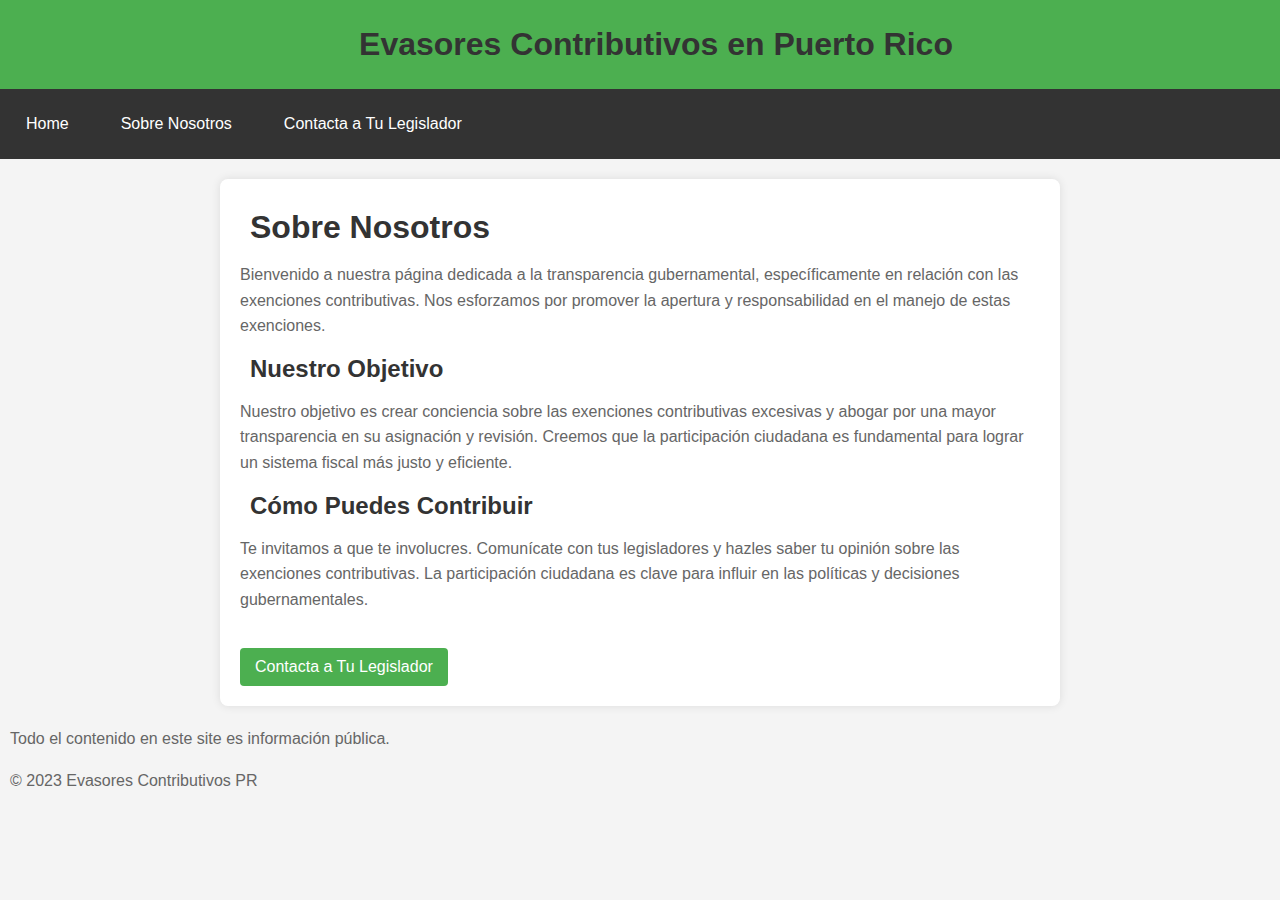
<file: about.html>
<!DOCTYPE html>
<html lang="es">
<head>
    <meta charset="UTF-8">
    <meta name="viewport" content="width=device-width, initial-scale=1.0">
    <title>Acerca de la Transparencia Gubernamental</title>
    <link rel="stylesheet" href="style.css">
    <style>
        body {
            font-family: Arial, sans-serif;
            background-color: #f4f4f4;
        }

        .container {
            max-width: 800px;
            margin: 20px auto;
            padding: 20px;
            background-color: #fff;
            border-radius: 8px;
            box-shadow: 0 0 10px rgba(0, 0, 0, 0.1);
        }

        h1, h2 {
            color: #333;
        }

        p {
            line-height: 1.6;
            color: #666;
        }

        .call-to-action {
            margin-top: 20px;
            background-color: #4caf50;
            color: #fff;
            padding: 10px 15px;
            border: none;
            border-radius: 4px;
            cursor: pointer;
            text-decoration: none;
            display: inline-block;
        }

        .call-to-action:hover {
            background-color: #45a049;
        }
    </style>
</head>
<body>
    <header>
        <h1>Evasores Contributivos en Puerto Rico</h1>
    </header>
    <section id="intro">
        <nav>
            <ul>
              <li><a href="index.html">Home</a></li>
              <li><a href="about.html">Sobre Nosotros</a></li>
              <li><a href="contact.html">Contacta a Tu Legislador</a></li>
            </ul>
          </nav>
    <div class="container">
        <h1>Sobre Nosotros</h1>
        <p>Bienvenido a nuestra página dedicada a la transparencia gubernamental, específicamente en relación con las exenciones contributivas. Nos esforzamos por promover la apertura y responsabilidad en el manejo de estas exenciones.</p>
        
        <h2>Nuestro Objetivo</h2>
        <p>Nuestro objetivo es crear conciencia sobre las exenciones contributivas excesivas y abogar por una mayor transparencia en su asignación y revisión. Creemos que la participación ciudadana es fundamental para lograr un sistema fiscal más justo y eficiente.</p>

        <h2>Cómo Puedes Contribuir</h2>
        <p>Te invitamos a que te involucres. Comunícate con tus legisladores y hazles saber tu opinión sobre las exenciones contributivas. La participación ciudadana es clave para influir en las políticas y decisiones gubernamentales.</p>

        <a href="contact.html" class="call-to-action">Contacta a Tu Legislador</a>
    </div>
    <footer>
        <p>Todo el contenido en este site es información pública. </p>
        <p>&copy; 2023 Evasores Contributivos PR</p>
    </footer>
</body>
</html>
</file>
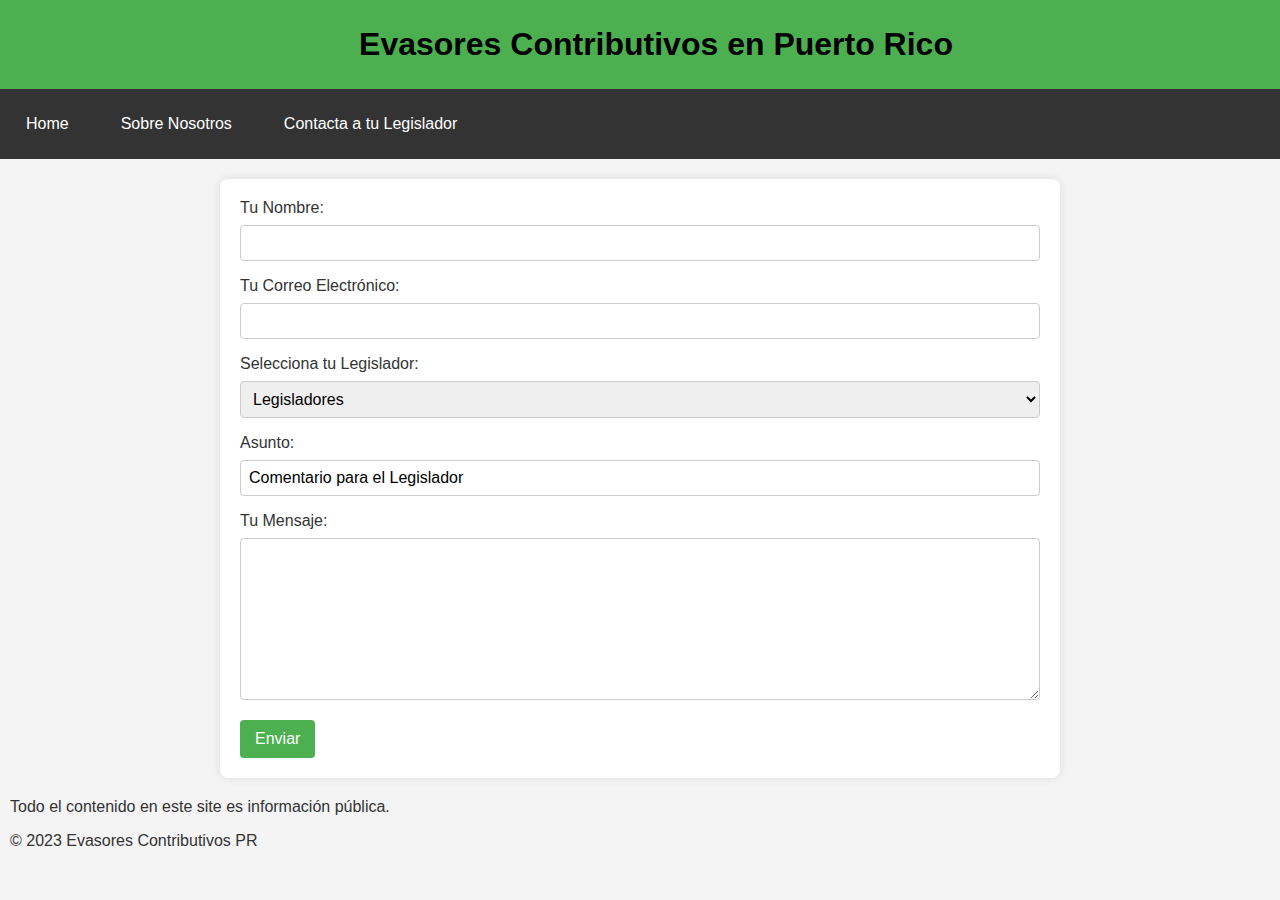
<file: contact.html>
<!DOCTYPE html>
<html lang="es">
<head>
    <meta charset="UTF-8">
    <meta name="viewport" content="width=device-width, initial-scale=1.0">
    <title>Contacta a tu Legislador</title>
    <link rel="stylesheet" href="style.css">
    <style>
        body {
            font-family: Arial, sans-serif;
            background-color: #f4f4f4;
        }

        form {
            max-width: 800px;
            margin: 20px auto;
            padding: 20px;
            background-color: #fff;
            border-radius: 8px;
            box-shadow: 0 0 10px rgba(0, 0, 0, 0.1);
            font-size: 16px;
        }

        label {
            display: block;
            margin-bottom: 8px;
        }

        input, select, textarea {
            width: 100%;
            padding: 8px;
            margin-bottom: 16px;
            box-sizing: border-box;
            border: 1px solid #ccc;
            border-radius: 4px;
            font-size: 16px;
        }

        button {
            background-color: #4caf50;
            color: #fff;
            padding: 10px 15px;
            border: none;
            border-radius: 4px;
            cursor: pointer;
            font-size: 16px;
        }

        button:hover {
            background-color: #45a049;
        }
    </style>
</head>
<body>
    <header>
        <h1>Evasores Contributivos en Puerto Rico</h1>
        
    </header>
    <section id="intro">
        <nav>
            <ul>
              <li><a href="index.html">Home</a></li>
              <li><a href="about.html">Sobre Nosotros</a></li>
              <li><a href="contact.html">Contacta a tu Legislador</a></li>
            </ul>
          </nav>

    <form action="mailto:" method="post" enctype="text/plain">
        <label for="name">Tu Nombre:</label>
        <input type="text" id="name" name="name" required>

        <label for="email">Tu Correo Electrónico:</label>
        <input type="email" id="email" name="email" required>

        <label for="legislator">Selecciona tu Legislador:</label>
        <select id="legislator" name="legislator" required>
            <option value="" disabled selected>Legisladores</option>
            <option value="abulerin@camara.pr.gov">Angel Bulerín Ramos-Distrito: 37</option>
            <option value="afourquet@camara.pr.gov">Ángel A. Fourquet Cordero-Distrito: 24</option>
            <!-- Agrega más opciones según sea necesario -->
        </select>

        <label for="subject">Asunto:</label>
        <input type="text" id="subject" name="subject" value="Comentario para el Legislador" required>

        <label for="message">Tu Mensaje:</label>
        <textarea id="message" name="message" rows="8" required></textarea>

        <button type="submit">Enviar</button>
    </form>
    <footer>
        <p>Todo el contenido en este site es información pública. </p>
        <p>&copy; 2023 Evasores Contributivos PR</p>
    </footer>
</body>
</html>
</file>
<file: style.css>
body {
            font-family: 'Arial', sans-serif;
            margin: 0;
            padding: 0;
            background-color: #f8f8f8;
            color: #333;
            overflow-x: hidden;
        }

        header {
            background-color: #4CAF50;
            color: #fff;
            text-align: center;
            padding: 1em;
            width: 100%;
            margin: 0 auto; 
        }
        nav {
            background-color: #333;
            overflow: hidden;
          }
          nav ul {
            list-style-type: none;
            margin: 0;
            padding: 0;
          }
          
          nav li {
            float: left;
            border-bottom: 1px;
          }
          
          nav a {
            display: block;
            color: white;
            text-align: center;
            padding: 16px;
            text-decoration: none;
          }
          
          nav a:hover {
            background-color: #111;
          }
        h1, h2 {
            color: #000000;
            margin: 10px;
        }

        main {
            max-width: 1100px;
            margin: 20px auto;
            padding: 20px;
            background-color: #fff;
            box-shadow: 0 0 10px rgba(0, 0, 0, 0.1);
            display: grid;
            grid-template-columns: repeat(2, 1fr);
            grid-gap: 20px;
            border-radius: 8px;
        }
        footer {
            margin: 10px;
        }
        .right-align {
            text-align: left;
            display: block;
            margin: 20px;
            width: 225px;
            height: 14px;
            font-size: 14px;
            padding: 6px;
            border-radius: 12px;
            background: #f6f6f6;
            border: 1.5px solid #333
        }
        section {
            margin-bottom: 20px;
            display: block;
            margin: 0 auto;              
        }

        ul {
            list-style: none;
            padding: 0;
        }

        li {
            border-bottom: 1px solid #ddd;
            padding: 10px;
        }

        li:last-child {
            border-bottom: none;
        }
    ul {
        columns: 1;
        max-height: 250px;
        overflow-y: scroll;
        list-style-type: none;
        padding: 0; 
    }

    ul li {
        display: list-item;
        padding: 10px;
    }
</file>
